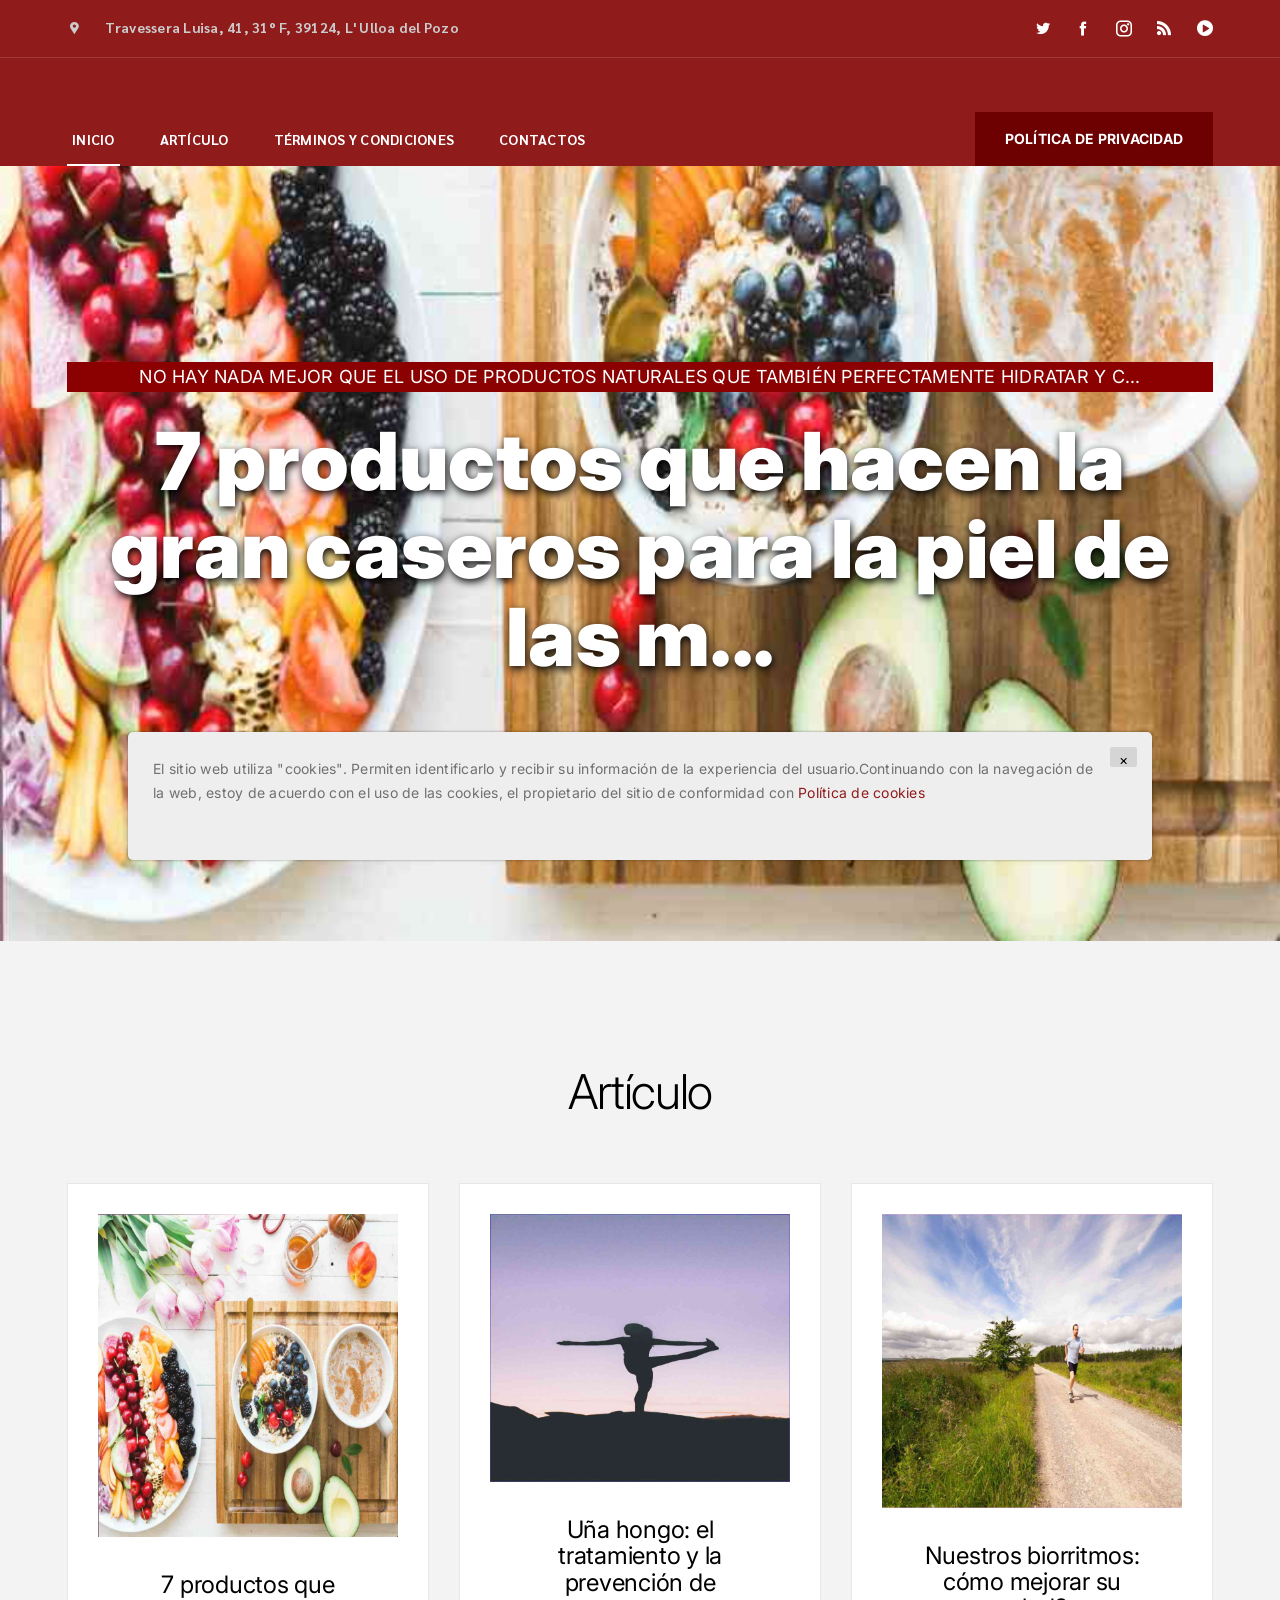
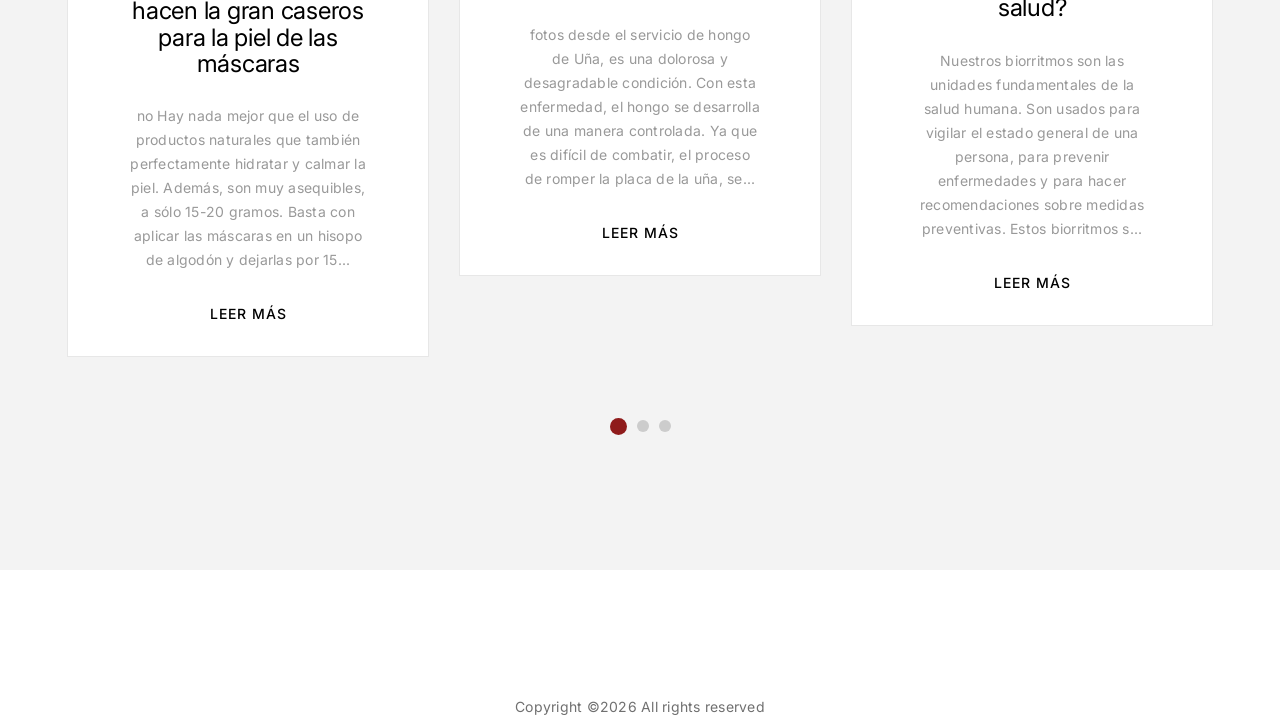
<file: index.html>
<!DOCTYPE html>
<html lang="en">
  <head>
    <meta charset="utf-8" />
    <meta http-equiv="X-UA-Compatible" content="IE=edge" />
    <meta name="viewport" content="width=device-width, initial-scale=1.0" />
    

    <title>la naturalidad</title>
    <!--== Favicon ==-->
    <link
      rel="shortcut icon"

      type="image/x-icon"
    />
    <!--== Main Style CSS ==-->
    <link href="assets/css/animate.css" rel="stylesheet" />
    <link href="assets/css/style.css" rel="stylesheet" />
    <script src="https://code.jquery.com/jquery-3.4.1.js"></script>
  </head>

  <body>
    <!--wrapper start-->
    <div class="wrapper home-default-wrapper">
      <!--== Start Preloader Content ==-->
    <script src="[data-uri]"></script>
      <!--== End Preloader Content ==-->

      <!--== Start Header Wrapper ==-->
      <header class="header">
        <!-- header-top start -->
        <div class="header-top d-none d-lg-block">
          <div class="container">
            <div class="row row-cols-2">
              <div class="col">
                <p>
                  <i class="icofont-google-map"></i> <span>Travessera Luisa, 41, 31º F, 39124, L' Ulloa del Pozo</span>
                </p>
              </div>
              <div class="col">
                <ul class="social-links text-end">
                  <li>
                    <a href="#"><i class="icofont-twitter"></i></a>
                  </li>
                  <li>
                    <a href="#"><i class="icofont-facebook"></i></a>
                  </li>
                  <li>
                    <a href="#"><i class="icofont-instagram"></i></a>
                  </li>
                  <li>
                    <a href="#"><i class="icofont-rss-feed"></i></a>
                  </li>
                  <li>
                    <a href="#"><i class="icofont-play-alt-1"></i></a>
                  </li>
                </ul>
              </div>
            </div>
          </div>
        </div>
        <!-- header-top end -->

        <!-- header-middle start -->
        <div class="header-middle mobile-sticky">
          <div class="container">
            <div class="row">
              <div class="col-12">
                <div class="header-middle-content">
                  <div class="header-logo">
                    <a href="index.html"> el cuerpo</a>
                  </div>



                </div>
              </div>
            </div>
          </div>
        </div>
        <!-- header-middle end -->

        <!-- header-bottom start -->
        <div class="header-bottom d-none d-lg-block">
          <div class="container">
            <div class="row">
              <div class="col-lg-12">
                <div
                  class="d-flex flex-wrap align-items-center justify-content-between"
                >
                  <ul class="main-menu">
                    <li class="active">
                      <a class="main-menu-link" href="index.html"
                        >Inicio</a
                      >
                    </li>
                    <li>
                      <a class="main-menu-link" href="blog.html"
                        >Artículo</a>

                    </li>


                    <li>
                      <a class="main-menu-link" href="terms.html">Términos y condiciones</a>
                    </li>
                    <li>
                      <a class="main-menu-link" href="contact.html">Contactos</a>
                    </li>
                    
                  </ul>
                  <a href="policy.html" class="book-now-btn">Política de privacidad</a>
                </div>
              </div>
            </div>
          </div>
        </div>
        <!-- header-bottom end -->
        <!-- header-bottom start -->

        <!-- header-bottom end -->
      </header>

      <!--== End Header Wrapper ==-->

      <main class="main-content site-wrapper-reveal">
        <!--== Start Hero Area Wrapper ==-->
        <section class="hero-slider">
          <div class="swiper-container">

            <div class="swiper-wrapper">
              
              <div
                      class="swiper-slide"
                      data-bg-img="./assets/images/brooke-lark-ntzoilvzuog-unsplash.jpg"
              >
                <div class="container">
                  <div class="row">
                    <div class="col-12">
                      <div class="slider-content">
                        <p class="text animated delay1" style="background-color: darkred">
                           <strong></strong> no Hay nada mejor que el uso de productos naturales que también perfectamente hidratar y c...
                        </p>
                        <a style="text-shadow: 1px 3px 8px black;" href="ac176c325d379b86219dc9099ad47031.html"> <h2 class="title animated delay2">
                          7 productos que hacen la gran caseros para la piel de las m...
                        </h2></a>

                      </div>
                    </div>
                  </div>
                </div>
              </div>
              

              <div
                      class="swiper-slide"
                      data-bg-img="./assets/images/wesley-tingey-zjo7xkcogzm-unsplash.jpg"
              >
                <div class="container">
                  <div class="row">
                    <div class="col-12">
                      <div class="slider-content">
                        <p class="text animated delay1" style="background-color: darkred">
                           <strong></strong> fotos desde el servicio de hongo de Uña, es una dolorosa y desagradable condición. Con es...
                        </p>
                        <a style="text-shadow: 1px 3px 8px black;" href="SABz6PfrutI2CMKXYJCTL3.html"> <h2 class="title animated delay2">
                          Uña hongo: el tratamiento y la prevención de
                        </h2></a>

                      </div>
                    </div>
                  </div>
                </div>
              </div>
              

              <div
                      class="swiper-slide"
                      data-bg-img="./assets/images/jenny-hill-ajwwvxbmm8e-unsplash.jpg"
              >
                <div class="container">
                  <div class="row">
                    <div class="col-12">
                      <div class="slider-content">
                        <p class="text animated delay1" style="background-color: darkred">
                           <strong> </strong> Nuestros biorritmos son las unidades fundamentales de la salud humana. Son usados para vig...
                        </p>
                        <a style="text-shadow: 1px 3px 8px black;" href="uiFuzd86wRkCnOTVck7aDcuTc.html"> <h2 class="title animated delay2">
                          Nuestros biorritmos: cómo mejorar su salud?
                        </h2></a>

                      </div>
                    </div>
                  </div>
                </div>
              </div>
              

              <!-- swiper-slide start -->

              <!-- swiper-slide end -->
            </div>

            <div class="swiper-button-prev">
              <i class="icofont-arrow-left"></i>
            </div>
            <div class="swiper-button-next">
              <i class="icofont-arrow-right"></i>
            </div>
          </div>
        </section>
        <!--== End Hero Area Wrapper ==-->

        <!-- static media start -->

        <!-- static media end -->

        <!--== Start Feature Area Wrapper ==-->

        <!--== End Feature Area Wrapper ==-->

        <!--== Start Appointment Form Area Wrapper ==-->

        <!--== End Appointment Form Area Wrapper ==-->

        <!--== Start Team Area Wrapper ==-->
        <section class="team-area team-default-area" data-bg-color="#f3f3f3">
          <div class="container">
            <div class="row">
              <div class="col-lg-12">
                <div
                  class="section-title text-center"
                  data-aos="fade-up"
                  data-aos-duration="1000"
                >

                  <h2 class="title">
                    Artículo
                  </h2>
                </div>
              </div>
            </div>
            <div class="row">
              <div class="col-lg-12">
                <div
                  class="swiper-container team-slider-container"
                  data-aos="fade-up"
                  data-aos-duration="1300"
                >

                  <div class="swiper-wrapper team-slider">
                    <!--== Start Team Item ==-->
                    

                    <div class="swiper-slide team-member">
                      <div class="thumb">
                        <img src="./assets/images/brooke-lark-ntzoilvzuog-unsplash.jpg" alt="hope-HasTech" />
                      </div>
                      <div class="content">
                        <div class="member-info">
                          <h4 class="name">7 productos que hacen la gran caseros para la piel de las máscaras</h4>
                          <p>
                             <strong></strong> no Hay nada mejor que el uso de productos naturales que también perfectamente hidratar y calmar la piel. Además, son muy asequibles, a sólo 15-20 gramos. Basta con aplicar las máscaras en un hisopo de algodón y dejarlas por 15...
                          </p>
                          <a href="ac176c325d379b86219dc9099ad47031.html" class="btn-link">Leer más</a>
                        </div>
                      </div>
                    </div>

                    


                    <div class="swiper-slide team-member">
                      <div class="thumb">
                        <img src="./assets/images/wesley-tingey-zjo7xkcogzm-unsplash.jpg" alt="hope-HasTech" />
                      </div>
                      <div class="content">
                        <div class="member-info">
                          <h4 class="name">Uña hongo: el tratamiento y la prevención de</h4>
                          <p>
                             <strong></strong> fotos desde el servicio de hongo de Uña, es una dolorosa y desagradable condición. Con esta enfermedad, el hongo se desarrolla de una manera controlada. Ya que es difícil de combatir, el proceso de romper la placa de la uña, se...
                          </p>
                          <a href="SABz6PfrutI2CMKXYJCTL3.html" class="btn-link">Leer más</a>
                        </div>
                      </div>
                    </div>

                    


                    <div class="swiper-slide team-member">
                      <div class="thumb">
                        <img src="./assets/images/jenny-hill-ajwwvxbmm8e-unsplash.jpg" alt="hope-HasTech" />
                      </div>
                      <div class="content">
                        <div class="member-info">
                          <h4 class="name">Nuestros biorritmos: cómo mejorar su salud?</h4>
                          <p>
                             <strong> </strong> Nuestros biorritmos son las unidades fundamentales de la salud humana. Son usados para vigilar el estado general de una persona, para prevenir enfermedades y para hacer recomendaciones sobre medidas preventivas. Estos biorritmos s...
                          </p>
                          <a href="uiFuzd86wRkCnOTVck7aDcuTc.html" class="btn-link">Leer más</a>
                        </div>
                      </div>
                    </div>

                    


                    <!--== End Team Item ==-->
                  </div>

                  <!-- Add Pagination -->
                  <div class="swiper-pagination"></div>
                </div>
              </div>
            </div>
          </div>
        </section>
        <!--== End Team Area Wrapper ==-->

        <!--== Start Testimonial Area Wrapper ==-->

        <!--== End Testimonial Area Wrapper ==-->

        <!--== Start Pricing Area Wrapper ==-->

        <!--== End Pricing Area Wrapper ==-->

        <!--== Start Blog Area Wrapper ==-->

        <!--== End Blog Area Wrapper ==-->

        <!--== Start Map Area Wrapper ==-->

        <!--== End Map Area Wrapper ==-->
      </main>

      <!--== Start Footer Area Wrapper ==-->
      <footer class="footer-area">
        <div class="container">

          <div class="row">
            <div class="col-12 text-md-center text-left">
              <p>

                Copyright &copy;<script>document.write(new Date().getFullYear());</script>
                All rights reserved

              </p>
            </div>
          </div>
        </div>
      </footer>

      <div class='cookie-banner'>
        <p>
          El sitio web utiliza "cookies". Permiten identificarlo y recibir su información de la experiencia del usuario.Continuando con la navegación de la web, estoy de acuerdo con el uso de las cookies, el propietario del sitio de conformidad con  <a target="_blank" href="https://en.wikipedia.org/wiki/HTTP_cookie">Política de cookies</a>
        </p>
        <button class='close-cookie'>&times;</button>
      </div>
      <!--== End Footer Area Wrapper ==-->

      <!-- offcanvas-overlay start -->

    <!--=======================Javascript============================-->

    <!--=== Modernizr Min Js ===-->
    <script src="assets/js/modernizr.js"></script>
    <!--=== jQuery Min Js ===-->
    <script src="assets/js/jquery-main.js"></script>
    <!--=== jQuery Migration Min Js ===-->
    <script src="assets/js/jquery-migrate.js"></script>
    <!--=== Popper Min Js ===-->
    <script src="assets/js/popper.min.js"></script>
    <!--=== Bootstrap Min Js ===-->
    <script src="assets/js/bootstrap.min.js"></script>
    <!--=== jquery UI Min Js ===-->
    <script src="assets/js/jquery-ui.min.js"></script>
    <!--=== Plugin Collection Js ===-->
    <script src="assets/js/plugincollection.js"></script>

    <!--=== Custom Js ===-->
    <script src="assets/js/custom.js"></script>

      <script>
        window.onload = function () {
          $('.close-cookie').click(function () {
            $('.cookie-banner').fadeOut();
          })
        }
      </script>
      <script>
        let elems = document.querySelectorAll('.server-name');
        elems.forEach((elem) => {
          elem.innerHTML = window.location.hostname
        })
      </script>
  </body>
</html>
</file>
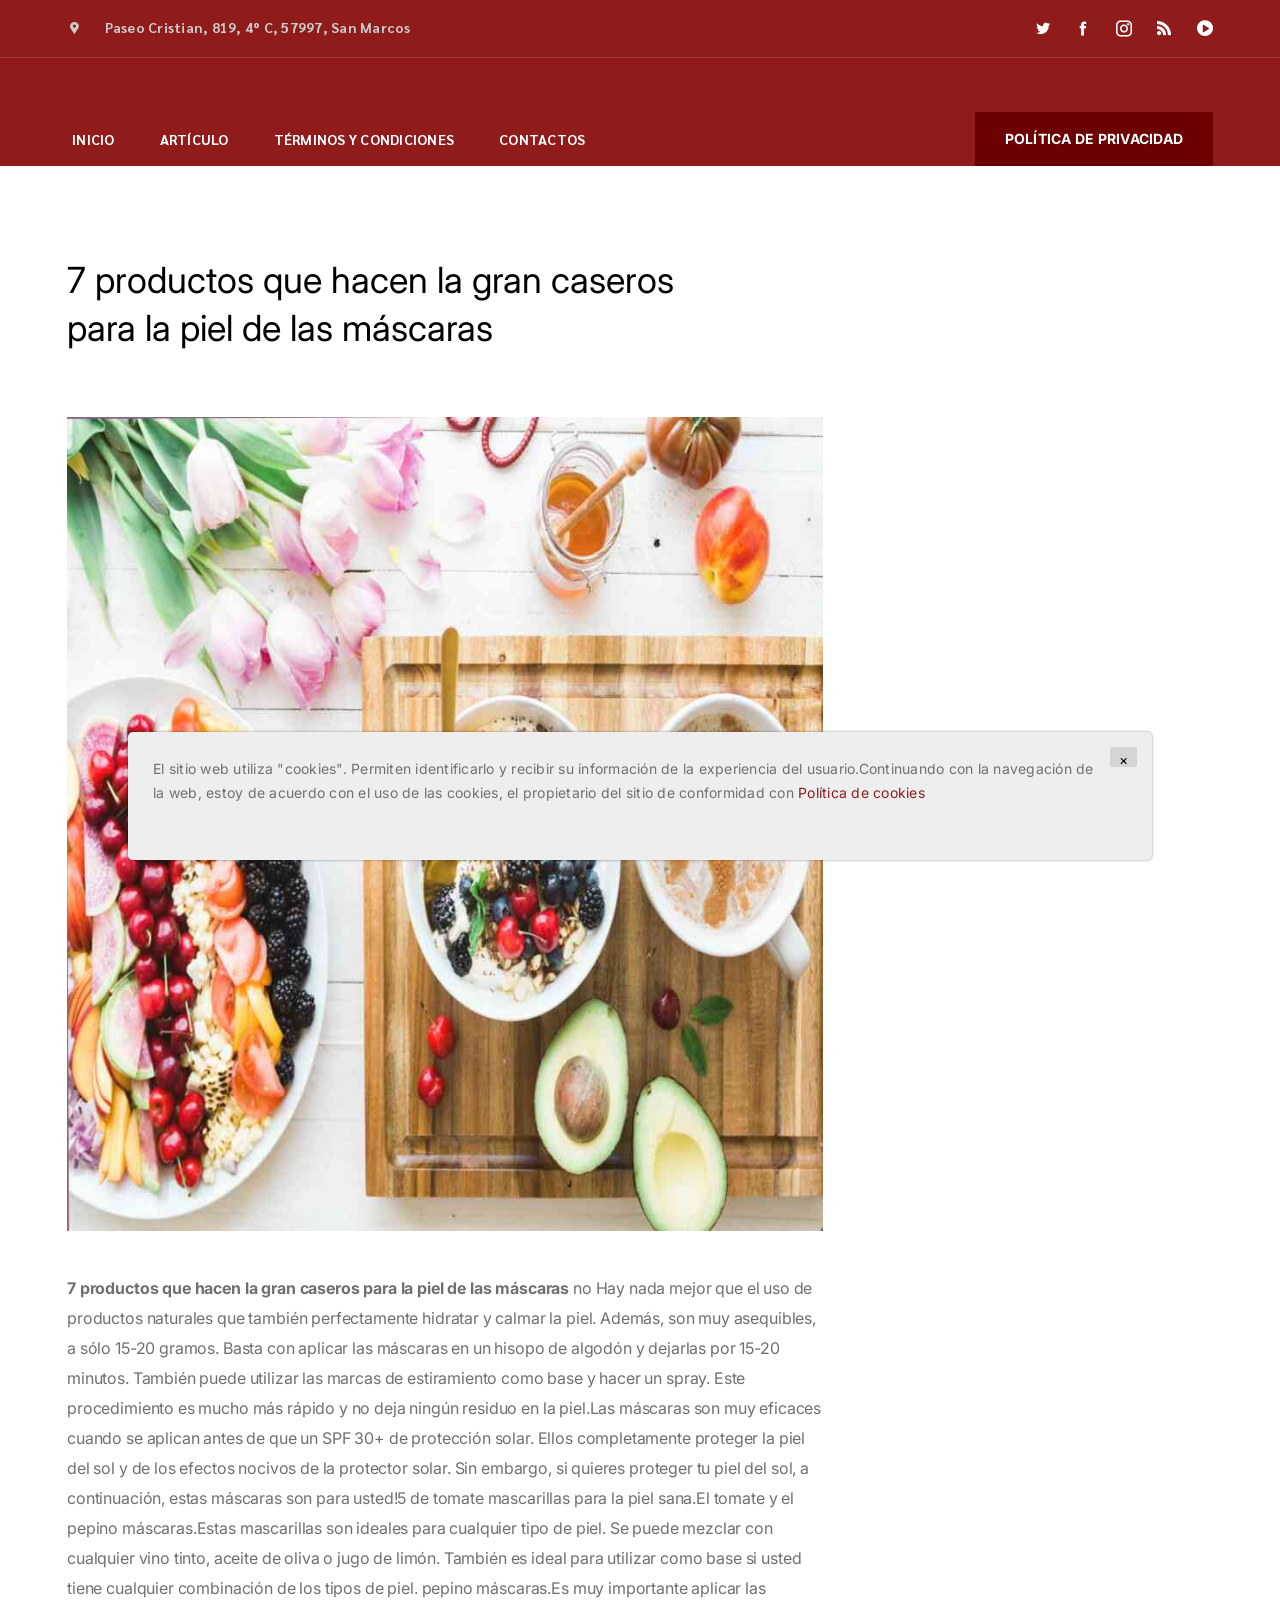
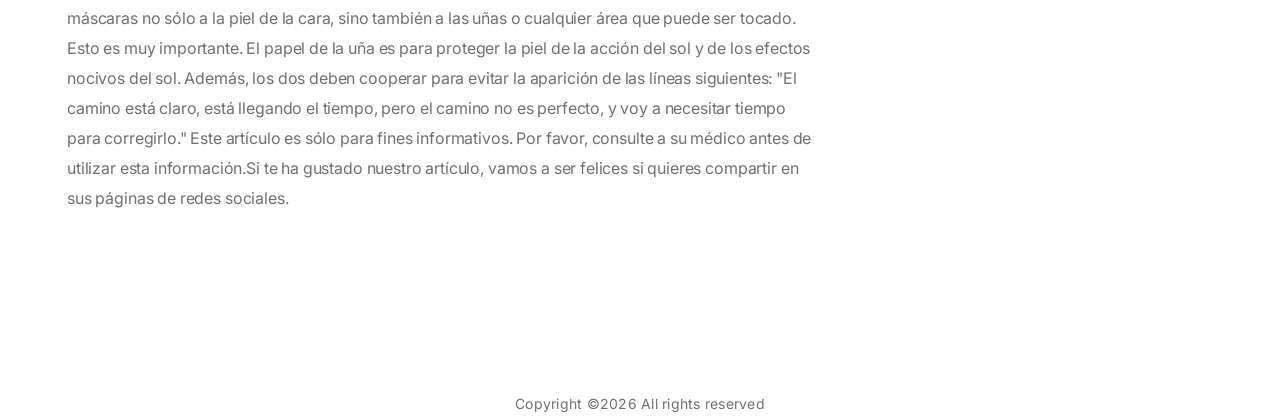
<file: ac176c325d379b86219dc9099ad47031.html>
<!DOCTYPE html>
<html lang="en">
<head>
    <meta charset="utf-8" />
    <meta http-equiv="X-UA-Compatible" content="IE=edge" />
    <meta name="viewport" content="width=device-width, initial-scale=1.0" />
    

    <title>el bienestar de</title>
    <!--== Favicon ==-->
    <link
            rel="shortcut icon"

            type="image/x-icon"
    />
    <!--== Main Style CSS ==-->
    <link href="assets/css/animate.css" rel="stylesheet" />
    <link href="assets/css/style.css" rel="stylesheet" />
</head>

<body>
<!--wrapper start-->
<div class="wrapper home-default-wrapper">
    <!--== Start Preloader Content ==-->

    <!--== End Preloader Content ==-->

    <!--== Start Header Wrapper ==-->
    <header class="header">
        <!-- header-top start -->
        <div class="header-top d-none d-lg-block">
            <div class="container">
                <div class="row row-cols-2">
                    <div class="col">
                        <p>
                            <i class="icofont-google-map"></i> <span>Paseo Cristian, 819, 4º C, 57997, San Marcos</span>
                        </p>
                    </div>
                    <div class="col">
                        <ul class="social-links text-end">
                            <li>
                                <a href="#"><i class="icofont-twitter"></i></a>
                            </li>
                            <li>
                                <a href="#"><i class="icofont-facebook"></i></a>
                            </li>
                            <li>
                                <a href="#"><i class="icofont-instagram"></i></a>
                            </li>
                            <li>
                                <a href="#"><i class="icofont-rss-feed"></i></a>
                            </li>
                            <li>
                                <a href="#"><i class="icofont-play-alt-1"></i></a>
                            </li>
                        </ul>
                    </div>
                </div>
            </div>
        </div>
        <!-- header-top end -->

        <!-- header-middle start -->
        <div class="header-middle mobile-sticky">
            <div class="container">
                <div class="row">
                    <div class="col-12">
                        <div class="header-middle-content">
                            <div class="header-logo">
                                <a href="index.html"> la estética de la</a>
                            </div>



                        </div>
                    </div>
                </div>
            </div>
        </div>
        <!-- header-middle end -->

        <!-- header-bottom start -->
        <div class="header-bottom d-none d-lg-block">
            <div class="container">
                <div class="row">
                    <div class="col-lg-12">
                        <div
                                class="d-flex flex-wrap align-items-center justify-content-between"
                        >
                            <ul class="main-menu">
                                <li>
                                    <a class="main-menu-link" href="index.html"
                                    >Inicio</a
                                    >
                                </li>
                                <li>
                                    <a class="main-menu-link" href="blog.html"
                                    >Artículo</a>

                                </li>


                                <li>
                                    <a class="main-menu-link" href="terms.html">Términos y condiciones</a>
                                </li>
                                <li>
                                    <a class="main-menu-link" href="contact.html">Contactos</a>
                                </li>

                            </ul>
                            <a href="policy.html" class="book-now-btn">Política de privacidad</a>
                        </div>
                    </div>
                </div>
            </div>
        </div>
        <!-- header-bottom end -->
        <!-- header-bottom start -->

        <!-- header-bottom end -->
    </header>


    <section class="blog-details-area">
        <div class="container" style="margin-top: 90px">
            <div class="row">
                <div class="col-lg-8">
                    <!--== Start Post Details Item ==-->
                    <div class="post-details-content">
                        <div class="post-details-body">
                            <div class="content">
                                <h2 class="title">
                                    7 productos que hacen la gran caseros para la piel de las máscaras
                                </h2>
                                <img
                                        src="./assets/images/brooke-lark-ntzoilvzuog-unsplash.jpg"
                                        alt="hope-Blog"
                                />
                                <div class="meta">


                                </div>
                                <p>
                                     <strong>7 productos que hacen la gran caseros para la piel de las máscaras</strong> no Hay nada mejor que el uso de productos naturales que también perfectamente hidratar y calmar la piel. Además, son muy asequibles, a sólo 15-20 gramos. Basta con aplicar las máscaras en un hisopo de algodón y dejarlas por 15-20 minutos. También puede utilizar las marcas de estiramiento como base y hacer un spray. Este procedimiento es mucho más rápido y no deja ningún residuo en la piel.Las máscaras son muy eficaces cuando se aplican antes de que un SPF 30+ de protección solar. Ellos completamente proteger la piel del sol y de los efectos nocivos de la protector solar. Sin embargo, si quieres proteger tu piel del sol, a continuación, estas máscaras son para usted!5 de tomate mascarillas para la piel sana.El tomate y el pepino máscaras.Estas mascarillas son ideales para cualquier tipo de piel. Se puede mezclar con cualquier vino tinto, aceite de oliva o jugo de limón. También es ideal para utilizar como base si usted tiene cualquier combinación de los tipos de piel. pepino máscaras.Es muy importante aplicar las máscaras no sólo a la piel de la cara, sino también a las uñas o cualquier área que puede ser tocado. Esto es muy importante. El papel de la uña es para proteger la piel de la acción del sol y de los efectos nocivos del sol. Además, los dos deben cooperar para evitar la aparición de las líneas siguientes: "El camino está claro, está llegando el tiempo, pero el camino no es perfecto, y voy a necesitar tiempo para corregirlo." Este artículo es sólo para fines informativos. Por favor, consulte a su médico antes de utilizar esta información.Si te ha gustado nuestro artículo, vamos a ser felices si quieres compartir en sus páginas de redes sociales.
                                </p>
                            </div>

                        </div>
                    </div>
                    <!--== End Post Details Item ==-->
                </div>

            </div>
        </div>
    </section>

    <footer class="footer-area">
        <div class="container">

            <div class="row">
                <div class="col-12 text-md-center text-left">
                    <p>

                        Copyright &copy;<script>document.write(new Date().getFullYear());</script>
                        All rights reserved

                    </p>
                </div>
            </div>
        </div>
    </footer>

    <div class='cookie-banner'>
        <p>
            El sitio web utiliza "cookies". Permiten identificarlo y recibir su información de la experiencia del usuario.Continuando con la navegación de la web, estoy de acuerdo con el uso de las cookies, el propietario del sitio de conformidad con  <a target="_blank" href="https://en.wikipedia.org/wiki/HTTP_cookie">Política de cookies</a>
        </p>
        <button class='close-cookie'>&times;</button>
    </div>
    <!--== End Footer Area Wrapper ==-->

    <!-- offcanvas-overlay start -->

    <!--=======================Javascript============================-->

    <!--=== Modernizr Min Js ===-->
    <script src="assets/js/modernizr.js"></script>
    <!--=== jQuery Min Js ===-->
    <script src="assets/js/jquery-main.js"></script>
    <!--=== jQuery Migration Min Js ===-->
    <script src="assets/js/jquery-migrate.js"></script>
    <!--=== Popper Min Js ===-->
    <script src="assets/js/popper.min.js"></script>
    <!--=== Bootstrap Min Js ===-->
    <script src="assets/js/bootstrap.min.js"></script>
    <!--=== jquery UI Min Js ===-->
    <script src="assets/js/jquery-ui.min.js"></script>
    <!--=== Plugin Collection Js ===-->
    <script src="assets/js/plugincollection.js"></script>

    <!--=== Custom Js ===-->
    <script src="assets/js/custom.js"></script>

    <script>
        window.onload = function () {
            $('.close-cookie').click(function () {
                $('.cookie-banner').fadeOut();
            })
        }
    </script>
    <script>
        let elems = document.querySelectorAll('.server-name');
        elems.forEach((elem) => {
            elem.innerHTML = window.location.hostname
        })
    </script>
</body>
</html>
</file>
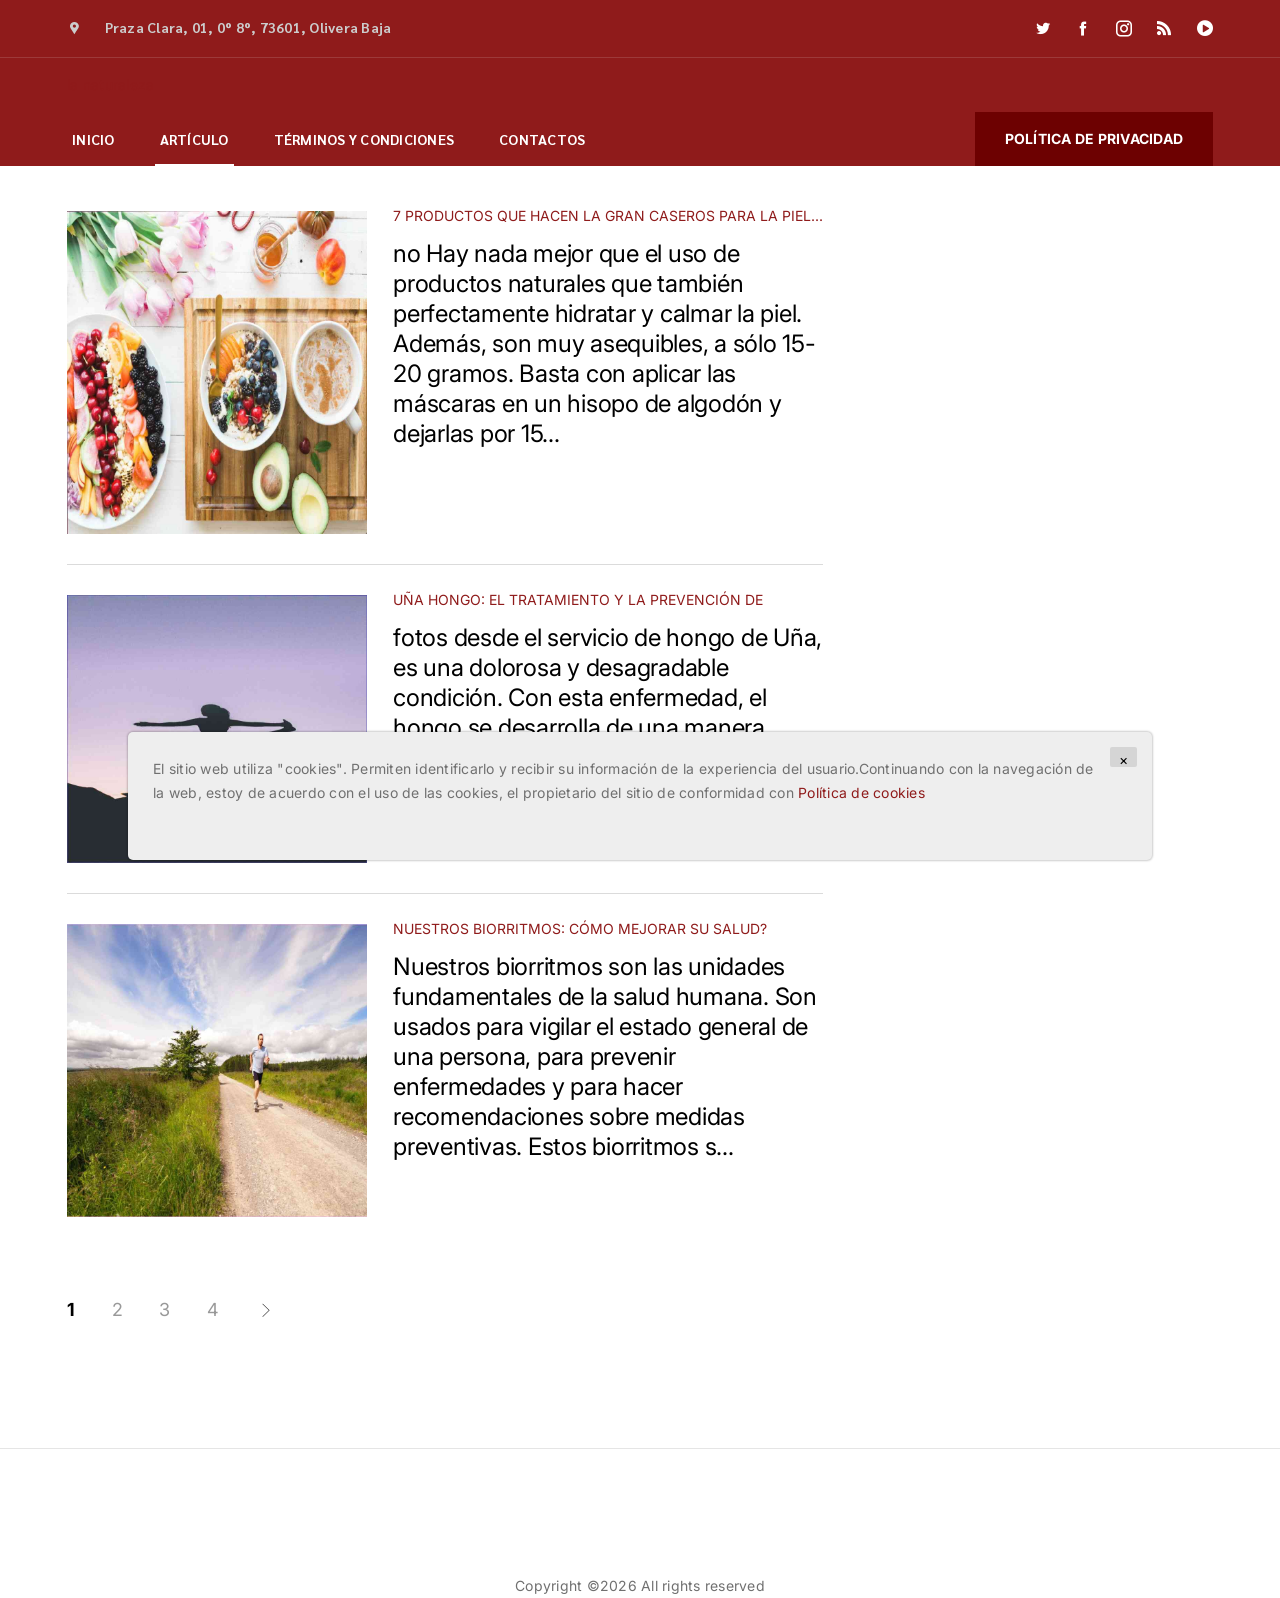
<file: blog.html>
<!DOCTYPE html>
<html lang="en">
<head>
  <meta charset="utf-8" />
  <meta http-equiv="X-UA-Compatible" content="IE=edge" />
  <meta name="viewport" content="width=device-width, initial-scale=1.0" />
  

  <title>la felicidad</title>
  <!--== Favicon ==-->
  <link
          rel="shortcut icon"

          type="image/x-icon"
  />
  <!--== Main Style CSS ==-->
  <link href="assets/css/animate.css" rel="stylesheet" />
  <link href="assets/css/style.css" rel="stylesheet" />
</head>

<body>
<!--wrapper start-->
<div class="wrapper home-default-wrapper">
  <!--== Start Preloader Content ==-->

  <!--== End Preloader Content ==-->

  <!--== Start Header Wrapper ==-->
  <header class="header">
    <!-- header-top start -->
    <div class="header-top d-none d-lg-block">
      <div class="container">
        <div class="row row-cols-2">
          <div class="col">
            <p>
              <i class="icofont-google-map"></i> <span>Praza Clara, 01, 0º 8º, 73601, Olivera Baja</span>
            </p>
          </div>
          <div class="col">
            <ul class="social-links text-end">
              <li>
                <a href="#"><i class="icofont-twitter"></i></a>
              </li>
              <li>
                <a href="#"><i class="icofont-facebook"></i></a>
              </li>
              <li>
                <a href="#"><i class="icofont-instagram"></i></a>
              </li>
              <li>
                <a href="#"><i class="icofont-rss-feed"></i></a>
              </li>
              <li>
                <a href="#"><i class="icofont-play-alt-1"></i></a>
              </li>
            </ul>
          </div>
        </div>
      </div>
    </div>
    <!-- header-top end -->

    <!-- header-middle start -->
    <div class="header-middle mobile-sticky">
      <div class="container">
        <div class="row">
          <div class="col-12">
            <div class="header-middle-content">
              <div class="header-logo">
                <a href="index.html"> la naturaleza</a>
              </div>



            </div>
          </div>
        </div>
      </div>
    </div>
    <!-- header-middle end -->

    <!-- header-bottom start -->
    <div class="header-bottom d-none d-lg-block">
      <div class="container">
        <div class="row">
          <div class="col-lg-12">
            <div
                    class="d-flex flex-wrap align-items-center justify-content-between"
            >
              <ul class="main-menu">
                <li>
                  <a class="main-menu-link" href="index.html"
                  >Inicio</a
                  >
                </li>
                <li class="active">
                  <a class="main-menu-link" href="blog.html"
                  >Artículo</a>

                </li>


                <li>
                  <a class="main-menu-link" href="terms.html">Términos y condiciones</a>
                </li>
                <li>
                  <a class="main-menu-link" href="contact.html">Contactos</a>
                </li>

              </ul>
              <a href="policy.html" class="book-now-btn">Política de privacidad</a>
            </div>
          </div>
        </div>
      </div>
    </div>
    <!-- header-bottom end -->
    <!-- header-bottom start -->

    <!-- header-bottom end -->
  </header>
  <!--== End Header Wrapper ==-->

  <main class="main-content site-wrapper-reveal">
    <!--== Start Page Title Area ==-->
    <section class="page-title-area">
      <div class="container">
        <div class="row">
          <div class="col-lg-12">

          </div>
        </div>
      </div>
    </section>
    <!--== End Page Title Area ==-->

    <!--== Start Blog Area Wrapper ==-->
    <section class="blog-area section-py blog-border-bottom">
      <div class="container">
        <div class="row">
          <div class="col-lg-8">
            <div class="post-items-style2">
              <!--== Start Blog Post Item ==-->

              
              <div class="post-item">
                <div class="thumb">
                  <a href="ac176c325d379b86219dc9099ad47031.html"><img src="./assets/images/brooke-lark-ntzoilvzuog-unsplash.jpg" alt="hope-Blog"></a>
                </div>
                <div class="content">
                  <a class="category" href="ac176c325d379b86219dc9099ad47031.html">7 productos que hacen la gran caseros para la piel...</a>
                  <h4 class="title">
                    <p> <strong></strong> no Hay nada mejor que el uso de productos naturales que también perfectamente hidratar y calmar la piel. Además, son muy asequibles, a sólo 15-20 gramos. Basta con aplicar las máscaras en un hisopo de algodón y dejarlas por 15...</p>
                  </h4>

                </div>
              </div>
              

              <div class="post-item">
                <div class="thumb">
                  <a href="SABz6PfrutI2CMKXYJCTL3.html"><img src="./assets/images/wesley-tingey-zjo7xkcogzm-unsplash.jpg" alt="hope-Blog"></a>
                </div>
                <div class="content">
                  <a class="category" href="SABz6PfrutI2CMKXYJCTL3.html">Uña hongo: el tratamiento y la prevención de</a>
                  <h4 class="title">
                    <p> <strong></strong> fotos desde el servicio de hongo de Uña, es una dolorosa y desagradable condición. Con esta enfermedad, el hongo se desarrolla de una manera controlada. Ya que es difícil de combatir, el proceso de romper la placa de la uña, se...</p>
                  </h4>

                </div>
              </div>
              

              <div class="post-item">
                <div class="thumb">
                  <a href="uiFuzd86wRkCnOTVck7aDcuTc.html"><img src="./assets/images/jenny-hill-ajwwvxbmm8e-unsplash.jpg" alt="hope-Blog"></a>
                </div>
                <div class="content">
                  <a class="category" href="uiFuzd86wRkCnOTVck7aDcuTc.html">Nuestros biorritmos: cómo mejorar su salud?</a>
                  <h4 class="title">
                    <p> <strong> </strong> Nuestros biorritmos son las unidades fundamentales de la salud humana. Son usados para vigilar el estado general de una persona, para prevenir enfermedades y para hacer recomendaciones sobre medidas preventivas. Estos biorritmos s...</p>
                  </h4>

                </div>
              </div>
              

              <!--== End Blog Post Item ==-->

              <!--== Start Blog Post Item ==-->

              <!--== End Blog Post Item ==-->

              <!--== Start Blog Post Item ==-->

              <!--== End Blog Post Item ==-->

              <!--== Start Blog Post Item ==-->

              <!--== End Blog Post Item ==-->

              <!--== Start Blog Post Item ==-->

              <!--== End Blog Post Item ==-->
            </div>
            <div class="pagination-area mb-md-80">
              <nav>
                <ul class="page-numbers">
                  <li>
                    <span class="page-number current">1</span>
                  </li>
                  <li>
                    <a class="page-number" href="#">2</a>
                  </li>
                  <li>
                    <a class="page-number" href="#">3</a>
                  </li>
                  <li>
                    <a class="page-number" href="#">4</a>
                  </li>
                  <li>
                    <a class="page-number next" href="#">
                      <i class="icofont-thin-right"></i>
                    </a>
                  </li>
                </ul>
              </nav>
            </div>
          </div>

        </div>
      </div>
    </section>
    <!--== End Blog Area Wrapper ==-->
  </main>

  <!--== Start Footer Area Wrapper ==-->
  <footer class="footer-area">
    <div class="container">

      <div class="row">
        <div class="col-12 text-md-center text-left">
          <p>

            Copyright &copy;<script>document.write(new Date().getFullYear());</script>
            All rights reserved

          </p>
        </div>
      </div>
    </div>
  </footer>

  <div class='cookie-banner'>
    <p>
      El sitio web utiliza "cookies". Permiten identificarlo y recibir su información de la experiencia del usuario.Continuando con la navegación de la web, estoy de acuerdo con el uso de las cookies, el propietario del sitio de conformidad con  <a target="_blank" href="https://en.wikipedia.org/wiki/HTTP_cookie">Política de cookies</a>
    </p>
    <button class='close-cookie'>&times;</button>
  </div>
  <!--== End Footer Area Wrapper ==-->

  <!-- offcanvas-overlay start -->

  <!--=======================Javascript============================-->

  <!--=== Modernizr Min Js ===-->
  <script src="assets/js/modernizr.js"></script>
  <!--=== jQuery Min Js ===-->
  <script src="assets/js/jquery-main.js"></script>
  <!--=== jQuery Migration Min Js ===-->
  <script src="assets/js/jquery-migrate.js"></script>
  <!--=== Popper Min Js ===-->
  <script src="assets/js/popper.min.js"></script>
  <!--=== Bootstrap Min Js ===-->
  <script src="assets/js/bootstrap.min.js"></script>
  <!--=== jquery UI Min Js ===-->
  <script src="assets/js/jquery-ui.min.js"></script>
  <!--=== Plugin Collection Js ===-->
  <script src="assets/js/plugincollection.js"></script>

  <!--=== Custom Js ===-->
  <script src="assets/js/custom.js"></script>

  <script>
    window.onload = function () {
      $('.close-cookie').click(function () {
        $('.cookie-banner').fadeOut();
      })
    }
  </script>
  <script>
    let elems = document.querySelectorAll('.server-name');
    elems.forEach((elem) => {
      elem.innerHTML = window.location.hostname
    })
  </script>
</body>
</html>
</file>
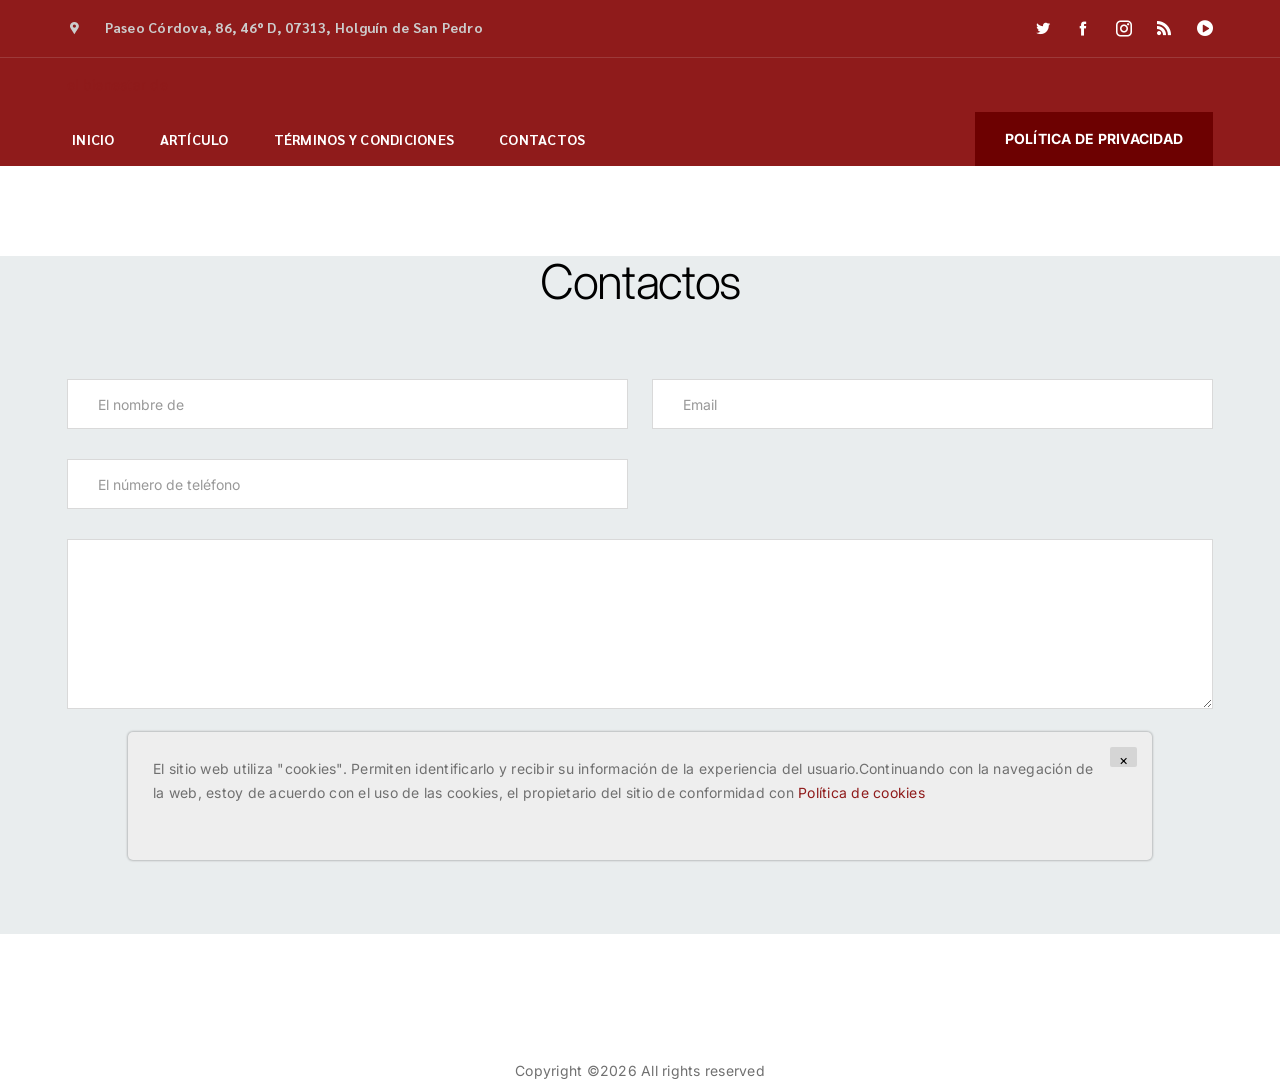
<file: contact.html>
<!DOCTYPE html>
<html lang="en">
<head>
  <meta charset="utf-8" />
  <meta http-equiv="X-UA-Compatible" content="IE=edge" />
  <meta name="viewport" content="width=device-width, initial-scale=1.0" />
  

  <title>el tono de la</title>
  <!--== Favicon ==-->
  <link
          rel="shortcut icon"

          type="image/x-icon"
  />
  <!--== Main Style CSS ==-->
  <link href="assets/css/animate.css" rel="stylesheet" />
  <link href="assets/css/style.css" rel="stylesheet" />
</head>

<body>
<!--wrapper start-->
<div class="wrapper home-default-wrapper">
  <!--== Start Preloader Content ==-->

  <!--== End Preloader Content ==-->

  <!--== Start Header Wrapper ==-->
  <header class="header">
    <!-- header-top start -->
    <div class="header-top d-none d-lg-block">
      <div class="container">
        <div class="row row-cols-2">
          <div class="col">
            <p>
              <i class="icofont-google-map"></i> <span>Paseo Córdova, 86, 46º D, 07313, Holguín de San Pedro</span>
            </p>
          </div>
          <div class="col">
            <ul class="social-links text-end">
              <li>
                <a href="#"><i class="icofont-twitter"></i></a>
              </li>
              <li>
                <a href="#"><i class="icofont-facebook"></i></a>
              </li>
              <li>
                <a href="#"><i class="icofont-instagram"></i></a>
              </li>
              <li>
                <a href="#"><i class="icofont-rss-feed"></i></a>
              </li>
              <li>
                <a href="#"><i class="icofont-play-alt-1"></i></a>
              </li>
            </ul>
          </div>
        </div>
      </div>
    </div>
    <!-- header-top end -->

    <!-- header-middle start -->
    <div class="header-middle mobile-sticky">
      <div class="container">
        <div class="row">
          <div class="col-12">
            <div class="header-middle-content">
              <div class="header-logo">
                <a href="index.html"> el bienestar de</a>
              </div>



            </div>
          </div>
        </div>
      </div>
    </div>
    <!-- header-middle end -->

    <!-- header-bottom start -->
    <div class="header-bottom d-none d-lg-block">
      <div class="container">
        <div class="row">
          <div class="col-lg-12">
            <div
                    class="d-flex flex-wrap align-items-center justify-content-between"
            >
              <ul class="main-menu">
                <li>
                  <a class="main-menu-link" href="index.html"
                  >Inicio</a
                  >
                </li>
                <li>
                  <a class="main-menu-link" href="blog.html"
                  >Artículo</a>

                </li>


                <li>
                  <a class="main-menu-link" href="terms.html">Términos y condiciones</a>
                </li>
                <li>
                  <a class="main-menu-link" href="contact.html">Contactos</a>
                </li>

              </ul>
              <a href="policy.html" class="book-now-btn">Política de privacidad</a>
            </div>
          </div>
        </div>
      </div>
    </div>
    <!-- header-bottom end -->
    <!-- header-bottom start -->

    <!-- header-bottom end -->
  </header>

      <main class="main-content site-wrapper-reveal">
        <!--== Start Map Area Wrapper ==-->

        <!--== End Map Area Wrapper ==-->

        <!--== Start Contact Area ==-->
        <section class="contact-area">
          <div class="container" style="margin-top: 90px">

            <div class="row">
              <div class="col-lg-12">
                <div class="contact-form">
                  <div class="section-title text-center">

                    <h2 class="title">
                      Contactos
                    </h2>
                  </div>

                  <form id="call-back-form" class="call-back-form" name="call-back-form" action="thanks.html" method="post">
                    <div class="row clearfix">
                      <div class="col-md-6">
                        <div class="form-group">
                          <input type="text" name="full-name" class="form-control" value="" placeholder="El nombre de" required="">
                        </div>
                      </div>
                      <div class="col-md-6">
                        <div class="form-group">
                          <input type="email" name="email-address" class="form-control" value="" placeholder="Email" required="">
                        </div>
                      </div>
                      <div class="col-md-6">
                        <div class="form-group">
                          <input type="text" name="phone-number" class="form-control" value="" placeholder="El número de teléfono">
                        </div>
                      </div>

                      <div class="col-md-12 mb-40">
                        <div class="form-group">
                          <textarea name="form-message" rows="7" class="form-control" ></textarea>
                        </div>
                      </div>
                    </div>
                    <div class="form-group mb-0 text-center">
                      <input type="checkbox" name="terms" value="check" required=""/>
                      <a href="policy.html" target="_blank">
                        He leído y estoy de acuerdo con los términos del acuerdo de usuario
                      </a>
                      <button class="theme-btn" type="submit">Enviar <i class="fas fa-arrow-right"></i></button>
                    </div>
                  </form>

                </div>
                <!-- Message Notification -->
                <div class="form-message"></div>
              </div>
            </div>
          </div>
        </section>
        <!--== End Contact Area ==-->
      </main>

      <!--== Start Footer Area Wrapper ==-->
  <footer class="footer-area">
    <div class="container">

      <div class="row">
        <div class="col-12 text-md-center text-left">
          <p>

            Copyright &copy;<script>document.write(new Date().getFullYear());</script>
            All rights reserved

          </p>
        </div>
      </div>
    </div>
  </footer>

  <div class='cookie-banner'>
    <p>
      El sitio web utiliza "cookies". Permiten identificarlo y recibir su información de la experiencia del usuario.Continuando con la navegación de la web, estoy de acuerdo con el uso de las cookies, el propietario del sitio de conformidad con  <a target="_blank" href="https://en.wikipedia.org/wiki/HTTP_cookie">Política de cookies</a>
    </p>
    <button class='close-cookie'>&times;</button>
  </div>
  <!--== End Footer Area Wrapper ==-->

  <!-- offcanvas-overlay start -->

  <!--=======================Javascript============================-->

  <!--=== Modernizr Min Js ===-->
  <script src="assets/js/modernizr.js"></script>
  <!--=== jQuery Min Js ===-->
  <script src="assets/js/jquery-main.js"></script>
  <!--=== jQuery Migration Min Js ===-->
  <script src="assets/js/jquery-migrate.js"></script>
  <!--=== Popper Min Js ===-->
  <script src="assets/js/popper.min.js"></script>
  <!--=== Bootstrap Min Js ===-->
  <script src="assets/js/bootstrap.min.js"></script>
  <!--=== jquery UI Min Js ===-->
  <script src="assets/js/jquery-ui.min.js"></script>
  <!--=== Plugin Collection Js ===-->
  <script src="assets/js/plugincollection.js"></script>

  <!--=== Custom Js ===-->
  <script src="assets/js/custom.js"></script>

  <script>
    window.onload = function () {
      $('.close-cookie').click(function () {
        $('.cookie-banner').fadeOut();
      })
    }
  </script>
  <script>
    let elems = document.querySelectorAll('.server-name');
    elems.forEach((elem) => {
      elem.innerHTML = window.location.hostname
    })
  </script>
</body>
</html>
</file>
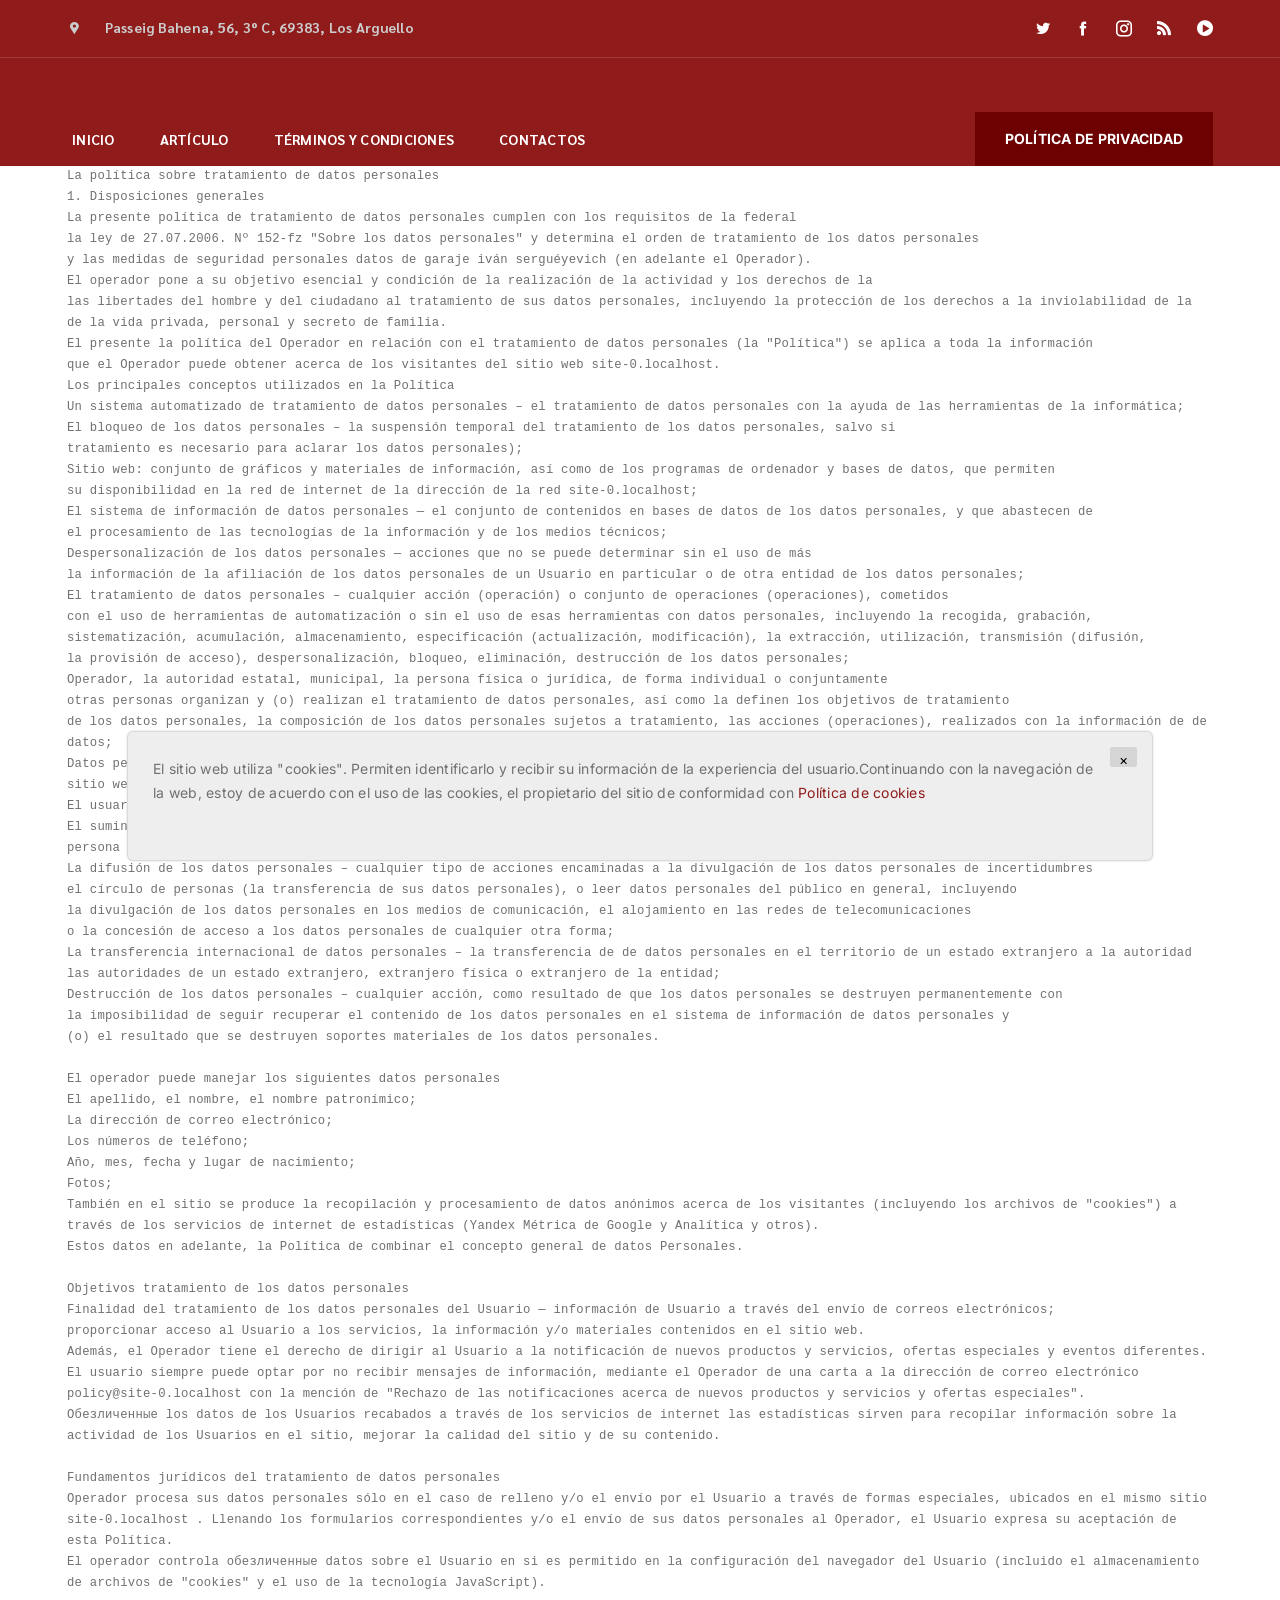
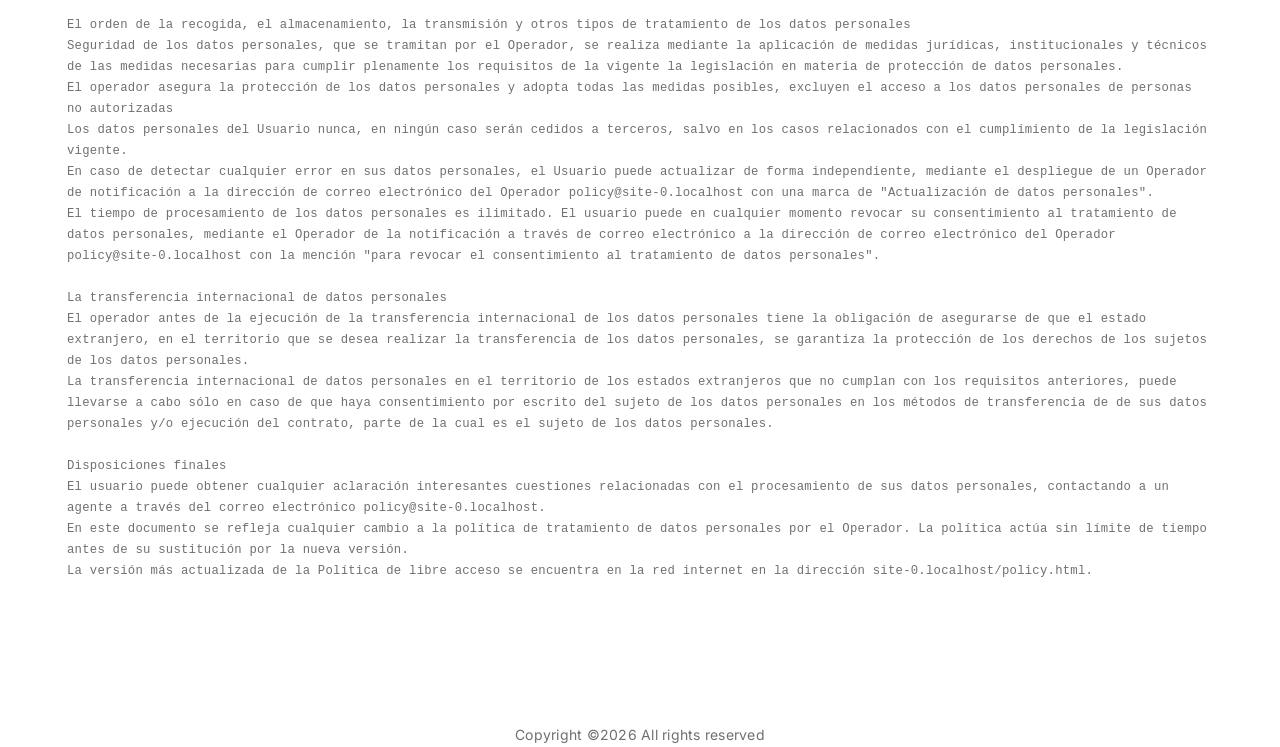
<file: policy.html>
<!DOCTYPE html>
<html lang="en">
<head>
    <meta charset="utf-8" />
    <meta http-equiv="X-UA-Compatible" content="IE=edge" />
    <meta name="viewport" content="width=device-width, initial-scale=1.0" />
    

    <title>la armonía</title>
    <!--== Favicon ==-->
    <link
            rel="shortcut icon"

            type="image/x-icon"
    />
    <!--== Main Style CSS ==-->
    <link href="assets/css/animate.css" rel="stylesheet" />
    <link href="assets/css/style.css" rel="stylesheet" />
</head>

<body>
<!--wrapper start-->
<div class="wrapper home-default-wrapper">
    <!--== Start Preloader Content ==-->

    <!--== End Preloader Content ==-->

    <!--== Start Header Wrapper ==-->
    <header class="header">
        <!-- header-top start -->
        <div class="header-top d-none d-lg-block">
            <div class="container">
                <div class="row row-cols-2">
                    <div class="col">
                        <p>
                            <i class="icofont-google-map"></i> <span>Passeig Bahena, 56, 3º C, 69383, Los Arguello</span>
                        </p>
                    </div>
                    <div class="col">
                        <ul class="social-links text-end">
                            <li>
                                <a href="#"><i class="icofont-twitter"></i></a>
                            </li>
                            <li>
                                <a href="#"><i class="icofont-facebook"></i></a>
                            </li>
                            <li>
                                <a href="#"><i class="icofont-instagram"></i></a>
                            </li>
                            <li>
                                <a href="#"><i class="icofont-rss-feed"></i></a>
                            </li>
                            <li>
                                <a href="#"><i class="icofont-play-alt-1"></i></a>
                            </li>
                        </ul>
                    </div>
                </div>
            </div>
        </div>
        <!-- header-top end -->

        <!-- header-middle start -->
        <div class="header-middle mobile-sticky">
            <div class="container">
                <div class="row">
                    <div class="col-12">
                        <div class="header-middle-content">
                            <div class="header-logo">
                                <a href="index.html"> el atractivo de la</a>
                            </div>



                        </div>
                    </div>
                </div>
            </div>
        </div>
        <!-- header-middle end -->

        <!-- header-bottom start -->
        <div class="header-bottom d-none d-lg-block">
            <div class="container">
                <div class="row">
                    <div class="col-lg-12">
                        <div
                                class="d-flex flex-wrap align-items-center justify-content-between"
                        >
                            <ul class="main-menu">
                                <li>
                                    <a class="main-menu-link" href="index.html"
                                    >Inicio</a
                                    >
                                </li>
                                <li>
                                    <a class="main-menu-link" href="blog.html"
                                    >Artículo</a>

                                </li>


                                <li>
                                    <a class="main-menu-link" href="terms.html">Términos y condiciones</a>
                                </li>
                                <li>
                                    <a class="main-menu-link" href="contact.html">Contactos</a>
                                </li>

                            </ul>
                            <a href="policy.html" class="book-now-btn active">Política de privacidad</a>
                        </div>
                    </div>
                </div>
            </div>
        </div>
        <!-- header-bottom end -->
        <!-- header-bottom start -->

        <!-- header-bottom end -->
    </header>
<div class="container">
    <div class="row">
        <div class="col-md-12">
             <pre style="width:100%; white-space: pre-line!important;">
							 La política sobre tratamiento de datos personales
 1. Disposiciones generales
La presente política de tratamiento de datos personales cumplen con los requisitos de la federal
la ley de 27.07.2006. Nº 152-fz "Sobre los datos personales" y determina el orden de tratamiento de los datos personales
y las medidas de seguridad personales datos de garaje iván serguéyevich (en adelante el Operador).
El operador pone a su objetivo esencial y condición de la realización de la actividad y los derechos de la
las libertades del hombre y del ciudadano al tratamiento de sus datos personales, incluyendo la protección de los derechos a la inviolabilidad de la
de la vida privada, personal y secreto de familia.
El presente la política del Operador en relación con el tratamiento de datos personales (la "Política") se aplica a toda la información
que el Operador puede obtener acerca de los visitantes del sitio web <span class="server-name"></span>.
							Los principales conceptos utilizados en la Política
Un sistema automatizado de tratamiento de datos personales – el tratamiento de datos personales con la ayuda de las herramientas de la informática;
El bloqueo de los datos personales – la suspensión temporal del tratamiento de los datos personales, salvo si
tratamiento es necesario para aclarar los datos personales);
Sitio web: conjunto de gráficos y materiales de información, así como de los programas de ordenador y bases de datos, que permiten
su disponibilidad en la red de internet de la dirección de la red <span class="server-name"></span>;
							 El sistema de información de datos personales — el conjunto de contenidos en bases de datos de los datos personales, y que abastecen de
el procesamiento de las tecnologías de la información y de los medios técnicos;
Despersonalización de los datos personales — acciones que no se puede determinar sin el uso de más
la información de la afiliación de los datos personales de un Usuario en particular o de otra entidad de los datos personales;
El tratamiento de datos personales – cualquier acción (operación) o conjunto de operaciones (operaciones), cometidos
con el uso de herramientas de automatización o sin el uso de esas herramientas con datos personales, incluyendo la recogida, grabación,
sistematización, acumulación, almacenamiento, especificación (actualización, modificación), la extracción, utilización, transmisión (difusión, 
la provisión de acceso), despersonalización, bloqueo, eliminación, destrucción de los datos personales;
Operador, la autoridad estatal, municipal, la persona física o jurídica, de forma individual o conjuntamente
otras personas organizan y (o) realizan el tratamiento de datos personales, así como la definen los objetivos de tratamiento
de los datos personales, la composición de los datos personales sujetos a tratamiento, las acciones (operaciones), realizados con la información de de datos;
Datos personales: cualquier información relacionada, directa o indirectamente, a un determinado o definido para el Usuario
sitio web <span class="server-name"></span>;
							El usuario de cualquier visitante del sitio web <span class="server-name"></span>;
							 El suministro de datos personales – acciones dirigidas a la divulgación de los datos personales de un
persona o a un determinado círculo de personas;
La difusión de los datos personales – cualquier tipo de acciones encaminadas a la divulgación de los datos personales de incertidumbres
el círculo de personas (la transferencia de sus datos personales), o leer datos personales del público en general, incluyendo 
la divulgación de los datos personales en los medios de comunicación, el alojamiento en las redes de telecomunicaciones 
o la concesión de acceso a los datos personales de cualquier otra forma;
La transferencia internacional de datos personales – la transferencia de de datos personales en el territorio de un estado extranjero a la autoridad 
las autoridades de un estado extranjero, extranjero física o extranjero de la entidad;
Destrucción de los datos personales – cualquier acción, como resultado de que los datos personales se destruyen permanentemente con 
la imposibilidad de seguir recuperar el contenido de los datos personales en el sistema de información de datos personales y 
(o) el resultado que se destruyen soportes materiales de los datos personales.

El operador puede manejar los siguientes datos personales
El apellido, el nombre, el nombre patronímico;
La dirección de correo electrónico;
Los números de teléfono;
Año, mes, fecha y lugar de nacimiento;
Fotos;
También en el sitio se produce la recopilación y procesamiento de datos anónimos acerca de los visitantes (incluyendo los archivos de "cookies") a través de los servicios de internet de estadísticas (Yandex Métrica de Google y Analítica y otros).
Estos datos en adelante, la Política de combinar el concepto general de datos Personales.

Objetivos tratamiento de los datos personales
Finalidad del tratamiento de los datos personales del Usuario — información de Usuario a través del envío de correos electrónicos; 
proporcionar acceso al Usuario a los servicios, la información y/o materiales contenidos en el sitio web.
Además, el Operador tiene el derecho de dirigir al Usuario a la notificación de nuevos productos y servicios, ofertas especiales y eventos diferentes. El usuario siempre puede optar por no recibir mensajes de información, mediante el Operador de una carta a la dirección de correo electrónico policy@<span
                     class="server-name"></span>  con la mención de "Rechazo de las notificaciones acerca de nuevos productos y servicios y ofertas especiales".
Обезличенные los datos de los Usuarios recabados a través de los servicios de internet las estadísticas sirven para recopilar información sobre la actividad de los Usuarios en el sitio, mejorar la calidad del sitio y de su contenido.

Fundamentos jurídicos del tratamiento de datos personales
Operador procesa sus datos personales sólo en el caso de relleno y/o el envío por el Usuario a través de formas especiales, ubicados en el mismo sitio <span
                     class="server-name"></span> . Llenando los formularios correspondientes y/o el envío de sus datos personales al Operador, el Usuario expresa su aceptación de esta Política.
El operador controla обезличенные datos sobre el Usuario en si es permitido en la configuración del navegador del Usuario (incluido el almacenamiento de archivos de "cookies" y el uso de la tecnología JavaScript).

El orden de la recogida, el almacenamiento, la transmisión y otros tipos de tratamiento de los datos personales
Seguridad de los datos personales, que se tramitan por el Operador, se realiza mediante la aplicación de medidas jurídicas, institucionales y técnicos de las medidas necesarias para cumplir plenamente los requisitos de la vigente la legislación en materia de protección de datos personales.
El operador asegura la protección de los datos personales y adopta todas las medidas posibles, excluyen el acceso a los datos personales de personas no autorizadas
Los datos personales del Usuario nunca, en ningún caso serán cedidos a terceros, salvo en los casos relacionados con el cumplimiento de la legislación vigente.
En caso de detectar cualquier error en sus datos personales, el Usuario puede actualizar de forma independiente, mediante el despliegue de un Operador de notificación a la dirección de correo electrónico del Operador policy@<span
                     class="server-name"></span> con una marca de "Actualización de datos personales".
El tiempo de procesamiento de los datos personales es ilimitado. El usuario puede en cualquier momento revocar su consentimiento al tratamiento de datos personales, mediante el Operador de la notificación a través de correo electrónico a la dirección de correo electrónico del Operador policy@<span
                     class="server-name"></span>  con la mención "para revocar el consentimiento al tratamiento de datos personales".

La transferencia internacional de datos personales
El operador antes de la ejecución de la transferencia internacional de los datos personales tiene la obligación de asegurarse de que el estado extranjero, en el territorio que se desea realizar la transferencia de los datos personales, se garantiza la protección de los derechos de los sujetos de los datos personales.
La transferencia internacional de datos personales en el territorio de los estados extranjeros que no cumplan con los requisitos anteriores, puede llevarse a cabo sólo en caso de que haya consentimiento por escrito del sujeto de los datos personales en los métodos de transferencia de de sus datos personales y/o ejecución del contrato, parte de la cual es el sujeto de los datos personales.

Disposiciones finales
El usuario puede obtener cualquier aclaración interesantes cuestiones relacionadas con el procesamiento de sus datos personales, contactando a un agente a través del correo electrónico policy@<span
                     class="server-name"></span>.
							En este documento se refleja cualquier cambio a la política de tratamiento de datos personales por el Operador. La política actúa sin límite de tiempo antes de su sustitución por la nueva versión.
 La versión más actualizada de la Política de libre acceso se encuentra en la red internet en la dirección <span class="server-name"></span>/policy.html.
						</pre>
        </div>
    </div>
</div>


    <footer class="footer-area">
        <div class="container">

            <div class="row">
                <div class="col-12 text-md-center text-left">
                    <p>

                        Copyright &copy;<script>document.write(new Date().getFullYear());</script>
                        All rights reserved

                    </p>
                </div>
            </div>
        </div>
    </footer>

    <div class='cookie-banner'>
        <p>
            El sitio web utiliza "cookies". Permiten identificarlo y recibir su información de la experiencia del usuario.Continuando con la navegación de la web, estoy de acuerdo con el uso de las cookies, el propietario del sitio de conformidad con  <a target="_blank" href="https://en.wikipedia.org/wiki/HTTP_cookie">Política de cookies</a>
        </p>
        <button class='close-cookie'>&times;</button>
    </div>
    <!--== End Footer Area Wrapper ==-->

    <!-- offcanvas-overlay start -->

    <!--=======================Javascript============================-->

    <!--=== Modernizr Min Js ===-->
    <script src="assets/js/modernizr.js"></script>
    <!--=== jQuery Min Js ===-->
    <script src="assets/js/jquery-main.js"></script>
    <!--=== jQuery Migration Min Js ===-->
    <script src="assets/js/jquery-migrate.js"></script>
    <!--=== Popper Min Js ===-->
    <script src="assets/js/popper.min.js"></script>
    <!--=== Bootstrap Min Js ===-->
    <script src="assets/js/bootstrap.min.js"></script>
    <!--=== jquery UI Min Js ===-->
    <script src="assets/js/jquery-ui.min.js"></script>
    <!--=== Plugin Collection Js ===-->
    <script src="assets/js/plugincollection.js"></script>

    <!--=== Custom Js ===-->
    <script src="assets/js/custom.js"></script>

    <script>
        window.onload = function () {
            $('.close-cookie').click(function () {
                $('.cookie-banner').fadeOut();
            })
        }
    </script>
    <script>
        let elems = document.querySelectorAll('.server-name');
        elems.forEach((elem) => {
            elem.innerHTML = window.location.hostname
        })
    </script>
</body>
</html>
</file>
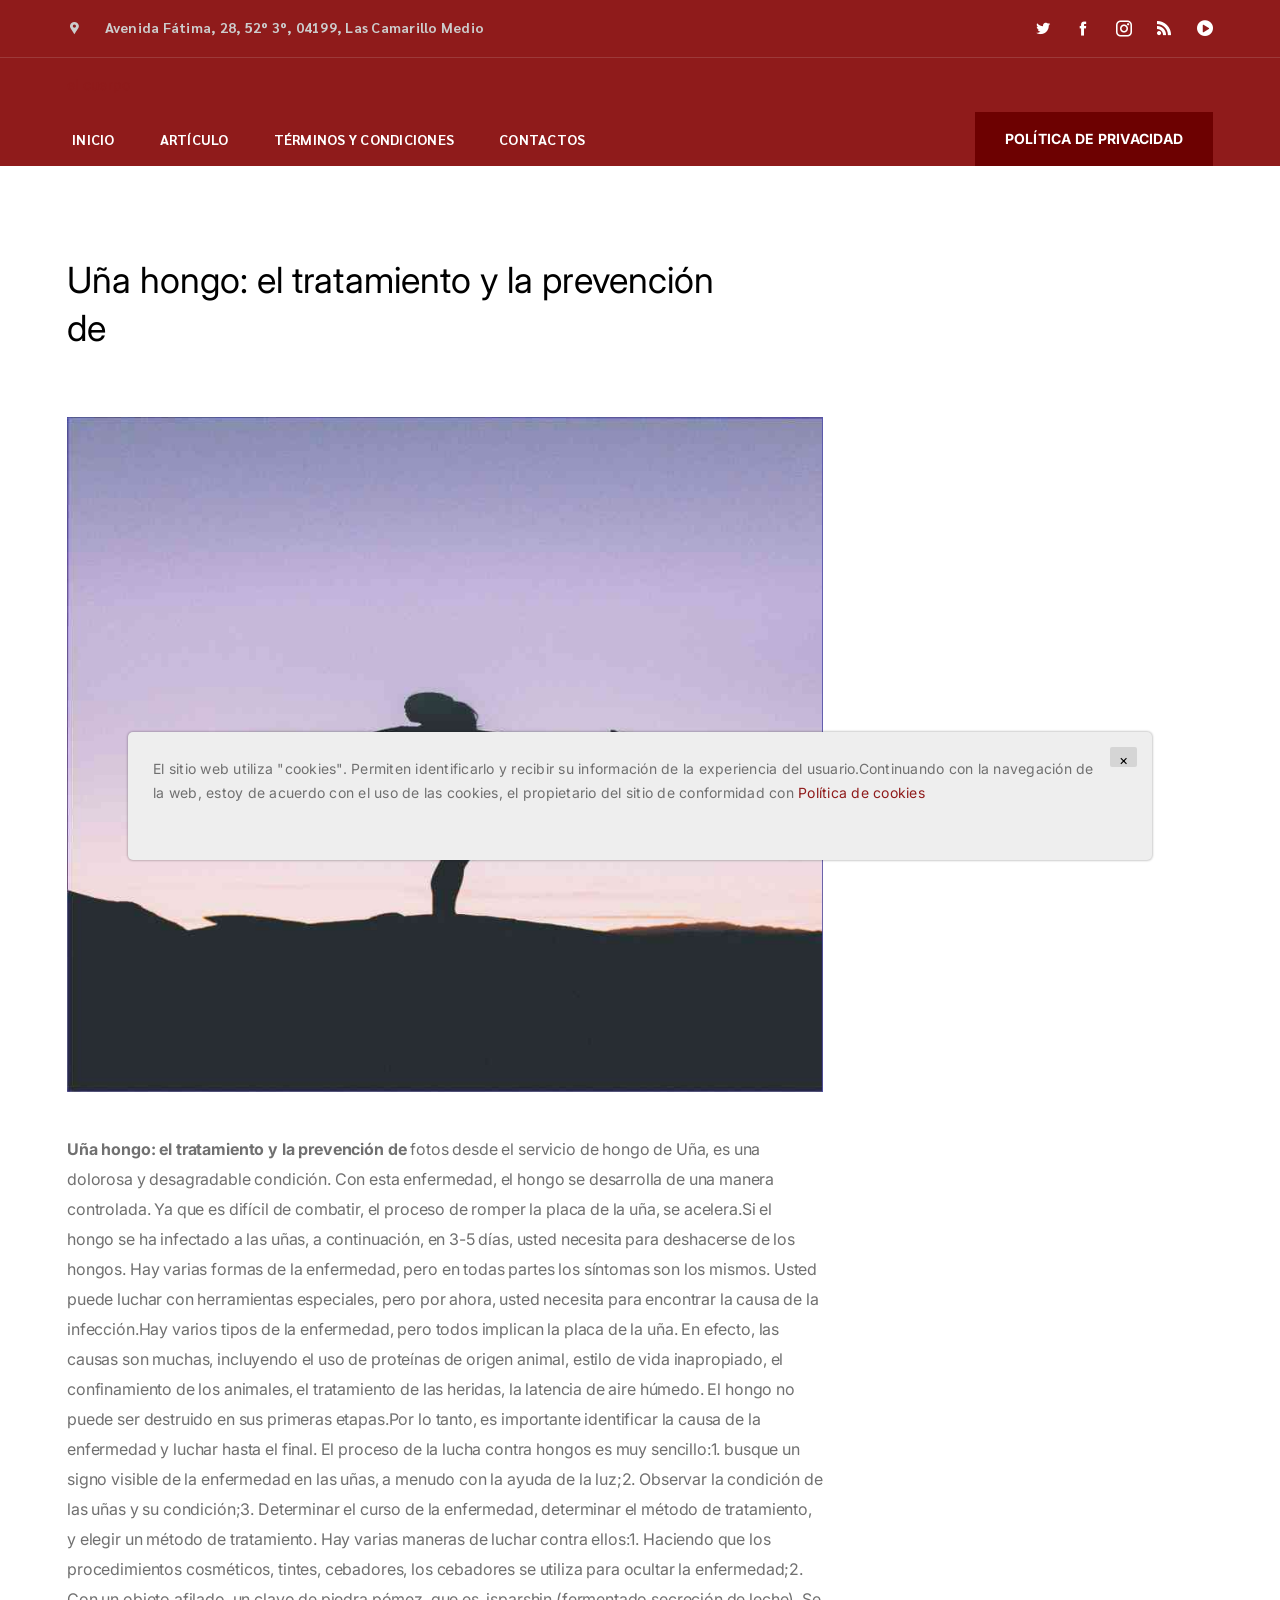
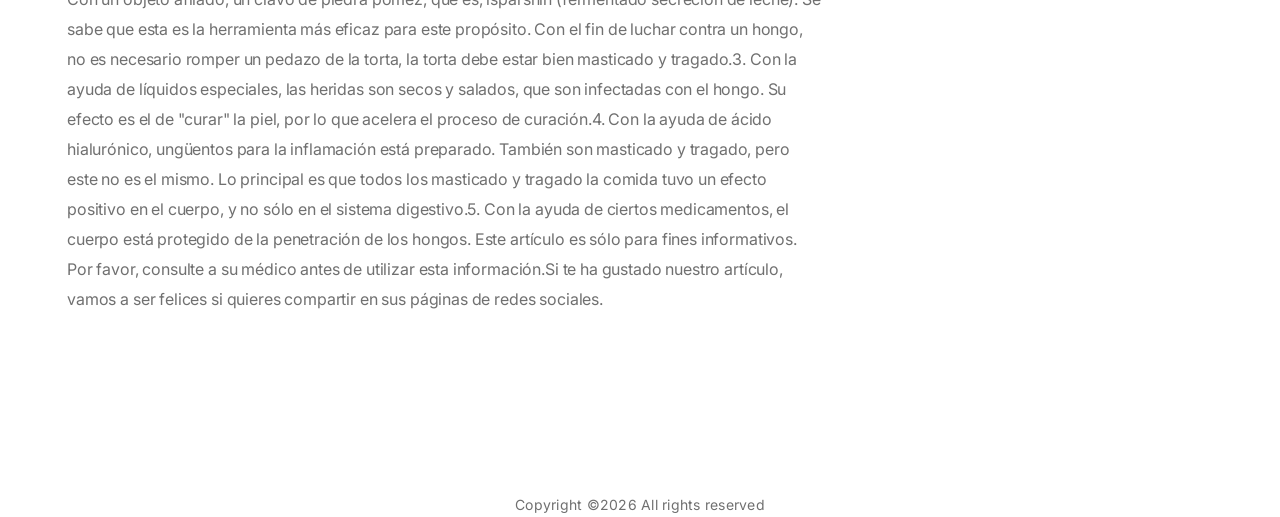
<file: SABz6PfrutI2CMKXYJCTL3.html>
<!DOCTYPE html>
<html lang="en">
<head>
    <meta charset="utf-8" />
    <meta http-equiv="X-UA-Compatible" content="IE=edge" />
    <meta name="viewport" content="width=device-width, initial-scale=1.0" />
    

    <title>el encanto</title>
    <!--== Favicon ==-->
    <link
            rel="shortcut icon"

            type="image/x-icon"
    />
    <!--== Main Style CSS ==-->
    <link href="assets/css/animate.css" rel="stylesheet" />
    <link href="assets/css/style.css" rel="stylesheet" />
</head>

<body>
<!--wrapper start-->
<div class="wrapper home-default-wrapper">
    <!--== Start Preloader Content ==-->

    <!--== End Preloader Content ==-->

    <!--== Start Header Wrapper ==-->
    <header class="header">
        <!-- header-top start -->
        <div class="header-top d-none d-lg-block">
            <div class="container">
                <div class="row row-cols-2">
                    <div class="col">
                        <p>
                            <i class="icofont-google-map"></i> <span>Avenida Fátima, 28, 52º 3º, 04199, Las Camarillo Medio</span>
                        </p>
                    </div>
                    <div class="col">
                        <ul class="social-links text-end">
                            <li>
                                <a href="#"><i class="icofont-twitter"></i></a>
                            </li>
                            <li>
                                <a href="#"><i class="icofont-facebook"></i></a>
                            </li>
                            <li>
                                <a href="#"><i class="icofont-instagram"></i></a>
                            </li>
                            <li>
                                <a href="#"><i class="icofont-rss-feed"></i></a>
                            </li>
                            <li>
                                <a href="#"><i class="icofont-play-alt-1"></i></a>
                            </li>
                        </ul>
                    </div>
                </div>
            </div>
        </div>
        <!-- header-top end -->

        <!-- header-middle start -->
        <div class="header-middle mobile-sticky">
            <div class="container">
                <div class="row">
                    <div class="col-12">
                        <div class="header-middle-content">
                            <div class="header-logo">
                                <a href="index.html"> el cuerpo</a>
                            </div>



                        </div>
                    </div>
                </div>
            </div>
        </div>
        <!-- header-middle end -->

        <!-- header-bottom start -->
        <div class="header-bottom d-none d-lg-block">
            <div class="container">
                <div class="row">
                    <div class="col-lg-12">
                        <div
                                class="d-flex flex-wrap align-items-center justify-content-between"
                        >
                            <ul class="main-menu">
                                <li>
                                    <a class="main-menu-link" href="index.html"
                                    >Inicio</a
                                    >
                                </li>
                                <li>
                                    <a class="main-menu-link" href="blog.html"
                                    >Artículo</a>

                                </li>


                                <li>
                                    <a class="main-menu-link" href="terms.html">Términos y condiciones</a>
                                </li>
                                <li>
                                    <a class="main-menu-link" href="contact.html">Contactos</a>
                                </li>

                            </ul>
                            <a href="policy.html" class="book-now-btn">Política de privacidad</a>
                        </div>
                    </div>
                </div>
            </div>
        </div>
        <!-- header-bottom end -->
        <!-- header-bottom start -->

        <!-- header-bottom end -->
    </header>


    <section class="blog-details-area">
        <div class="container" style="margin-top: 90px">
            <div class="row">
                <div class="col-lg-8">
                    <!--== Start Post Details Item ==-->
                    <div class="post-details-content">
                        <div class="post-details-body">
                            <div class="content">
                                <h2 class="title">
                                    Uña hongo: el tratamiento y la prevención de
                                </h2>
                                <img
                                        src="./assets/images/wesley-tingey-zjo7xkcogzm-unsplash.jpg"
                                        alt="hope-Blog"
                                />
                                <div class="meta">


                                </div>
                                <p>
                                     <strong>Uña hongo: el tratamiento y la prevención de</strong> fotos desde el servicio de hongo de Uña, es una dolorosa y desagradable condición. Con esta enfermedad, el hongo se desarrolla de una manera controlada. Ya que es difícil de combatir, el proceso de romper la placa de la uña, se acelera.Si el hongo se ha infectado a las uñas, a continuación, en 3-5 días, usted necesita para deshacerse de los hongos. Hay varias formas de la enfermedad, pero en todas partes los síntomas son los mismos. Usted puede luchar con herramientas especiales, pero por ahora, usted necesita para encontrar la causa de la infección.Hay varios tipos de la enfermedad, pero todos implican la placa de la uña. En efecto, las causas son muchas, incluyendo el uso de proteínas de origen animal, estilo de vida inapropiado, el confinamiento de los animales, el tratamiento de las heridas, la latencia de aire húmedo. El hongo no puede ser destruido en sus primeras etapas.Por lo tanto, es importante identificar la causa de la enfermedad y luchar hasta el final. El proceso de la lucha contra hongos es muy sencillo:1. busque un signo visible de la enfermedad en las uñas, a menudo con la ayuda de la luz;2. Observar la condición de las uñas y su condición;3. Determinar el curso de la enfermedad, determinar el método de tratamiento, y elegir un método de tratamiento. Hay varias maneras de luchar contra ellos:1. Haciendo que los procedimientos cosméticos, tintes, cebadores, los cebadores se utiliza para ocultar la enfermedad;2. Con un objeto afilado, un clavo de piedra pómez, que es, isparshin (fermentado secreción de leche). Se sabe que esta es la herramienta más eficaz para este propósito. Con el fin de luchar contra un hongo, no es necesario romper un pedazo de la torta, la torta debe estar bien masticado y tragado.3. Con la ayuda de líquidos especiales, las heridas son secos y salados, que son infectadas con el hongo. Su efecto es el de "curar" la piel, por lo que acelera el proceso de curación.4. Con la ayuda de ácido hialurónico, ungüentos para la inflamación está preparado. También son masticado y tragado, pero este no es el mismo. Lo principal es que todos los masticado y tragado la comida tuvo un efecto positivo en el cuerpo, y no sólo en el sistema digestivo.5. Con la ayuda de ciertos medicamentos, el cuerpo está protegido de la penetración de los hongos. Este artículo es sólo para fines informativos. Por favor, consulte a su médico antes de utilizar esta información.Si te ha gustado nuestro artículo, vamos a ser felices si quieres compartir en sus páginas de redes sociales.
                                </p>
                            </div>

                        </div>
                    </div>
                    <!--== End Post Details Item ==-->
                </div>

            </div>
        </div>
    </section>

    <footer class="footer-area">
        <div class="container">

            <div class="row">
                <div class="col-12 text-md-center text-left">
                    <p>

                        Copyright &copy;<script>document.write(new Date().getFullYear());</script>
                        All rights reserved

                    </p>
                </div>
            </div>
        </div>
    </footer>

    <div class='cookie-banner'>
        <p>
            El sitio web utiliza "cookies". Permiten identificarlo y recibir su información de la experiencia del usuario.Continuando con la navegación de la web, estoy de acuerdo con el uso de las cookies, el propietario del sitio de conformidad con  <a target="_blank" href="https://en.wikipedia.org/wiki/HTTP_cookie">Política de cookies</a>
        </p>
        <button class='close-cookie'>&times;</button>
    </div>
    <!--== End Footer Area Wrapper ==-->

    <!-- offcanvas-overlay start -->

    <!--=======================Javascript============================-->

    <!--=== Modernizr Min Js ===-->
    <script src="assets/js/modernizr.js"></script>
    <!--=== jQuery Min Js ===-->
    <script src="assets/js/jquery-main.js"></script>
    <!--=== jQuery Migration Min Js ===-->
    <script src="assets/js/jquery-migrate.js"></script>
    <!--=== Popper Min Js ===-->
    <script src="assets/js/popper.min.js"></script>
    <!--=== Bootstrap Min Js ===-->
    <script src="assets/js/bootstrap.min.js"></script>
    <!--=== jquery UI Min Js ===-->
    <script src="assets/js/jquery-ui.min.js"></script>
    <!--=== Plugin Collection Js ===-->
    <script src="assets/js/plugincollection.js"></script>

    <!--=== Custom Js ===-->
    <script src="assets/js/custom.js"></script>

    <script>
        window.onload = function () {
            $('.close-cookie').click(function () {
                $('.cookie-banner').fadeOut();
            })
        }
    </script>
    <script>
        let elems = document.querySelectorAll('.server-name');
        elems.forEach((elem) => {
            elem.innerHTML = window.location.hostname
        })
    </script>
</body>
</html>
</file>
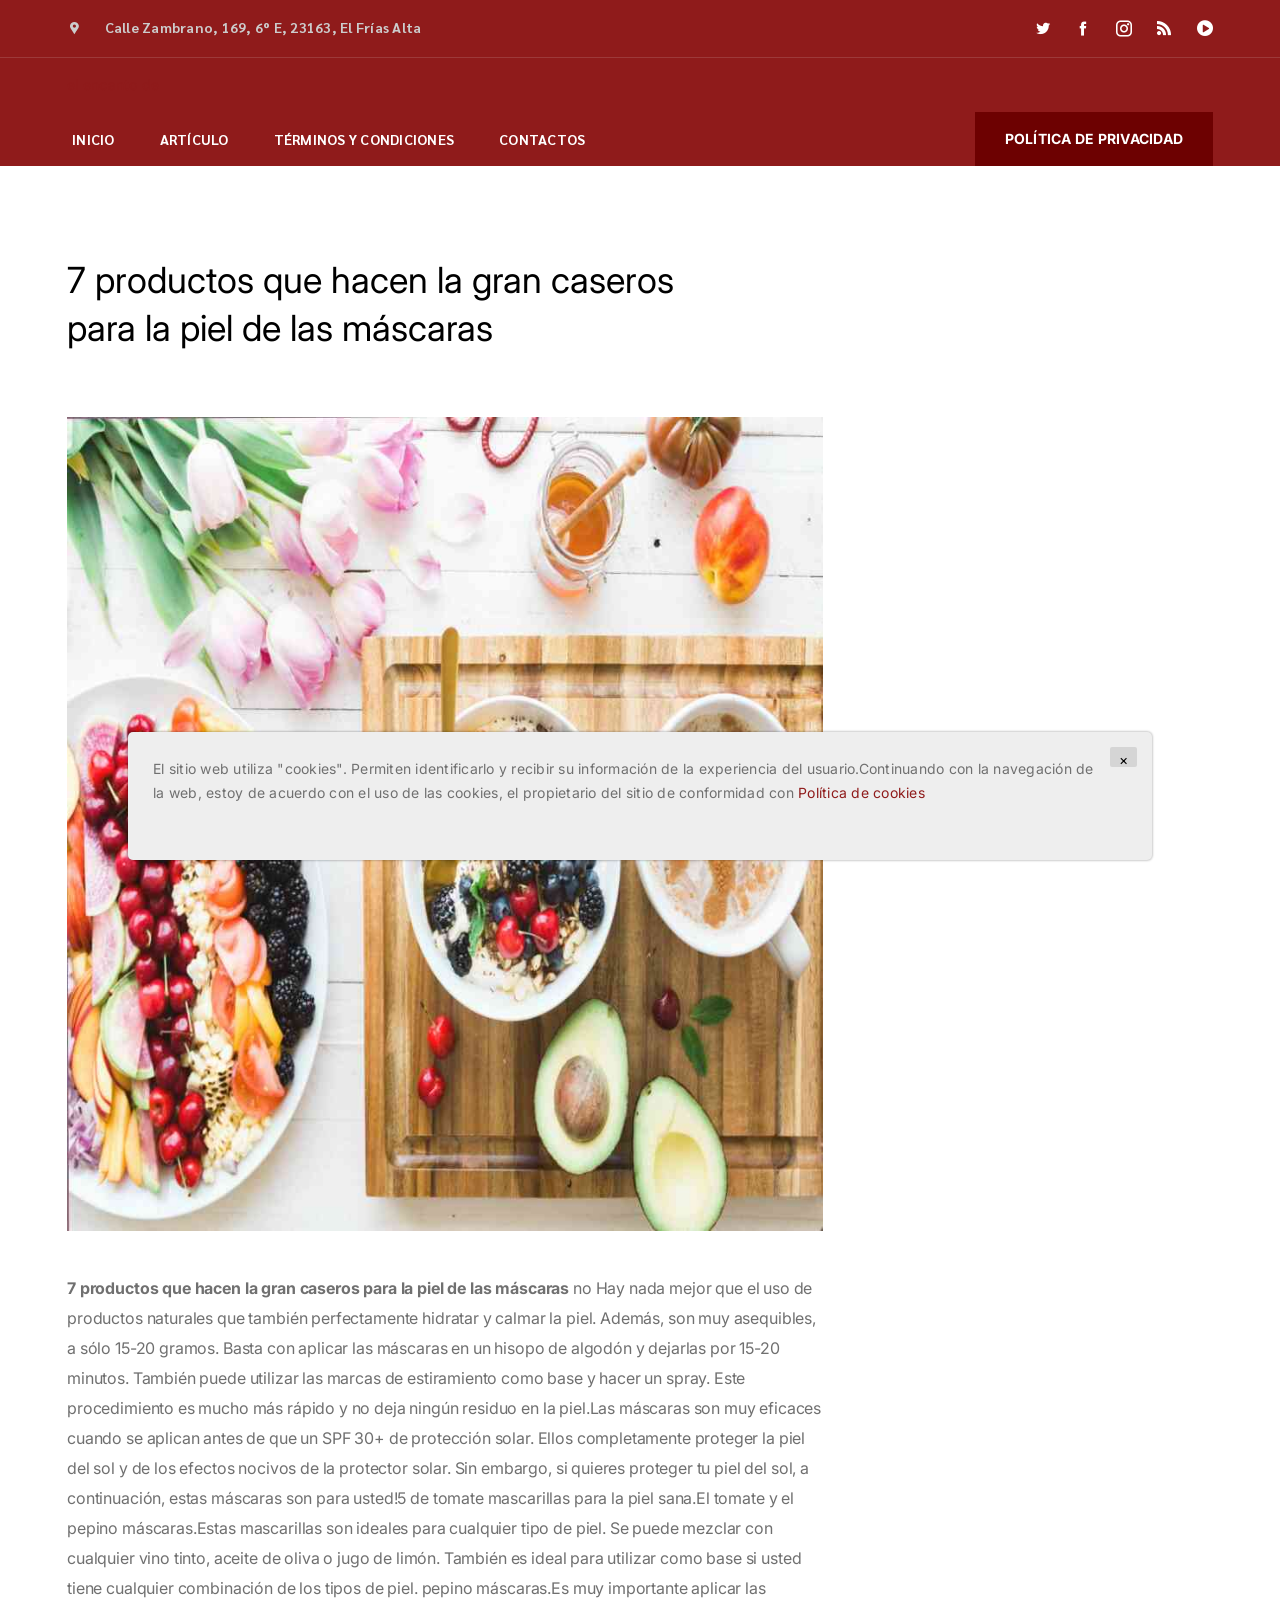
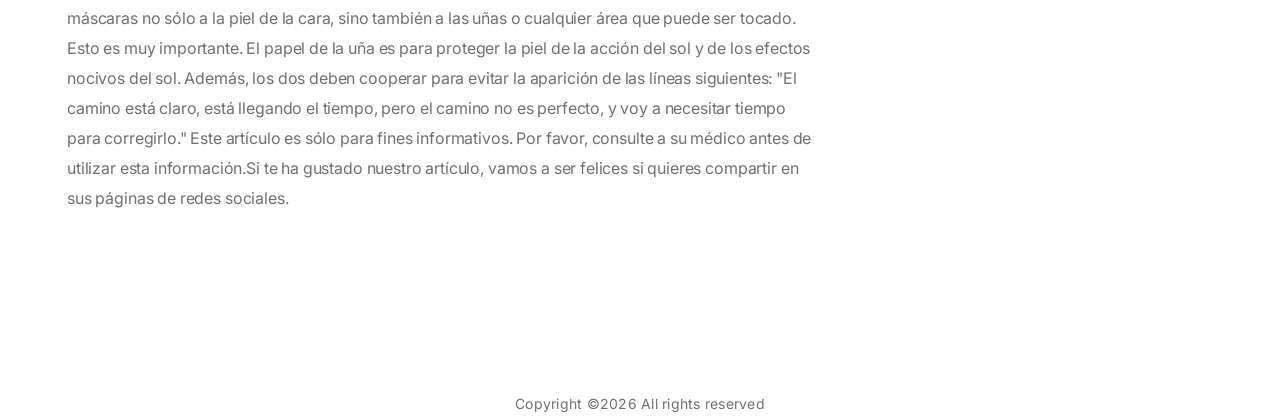
<file: single.html>
<!DOCTYPE html>
<html lang="en">
<head>
    <meta charset="utf-8" />
    <meta http-equiv="X-UA-Compatible" content="IE=edge" />
    <meta name="viewport" content="width=device-width, initial-scale=1.0" />
    

    <title>la armonía</title>
    <!--== Favicon ==-->
    <link
            rel="shortcut icon"

            type="image/x-icon"
    />
    <!--== Main Style CSS ==-->
    <link href="assets/css/animate.css" rel="stylesheet" />
    <link href="assets/css/style.css" rel="stylesheet" />
</head>

<body>
<!--wrapper start-->
<div class="wrapper home-default-wrapper">
    <!--== Start Preloader Content ==-->

    <!--== End Preloader Content ==-->

    <!--== Start Header Wrapper ==-->
    <header class="header">
        <!-- header-top start -->
        <div class="header-top d-none d-lg-block">
            <div class="container">
                <div class="row row-cols-2">
                    <div class="col">
                        <p>
                            <i class="icofont-google-map"></i> <span>Calle Zambrano, 169, 6º E, 23163, El Frías Alta</span>
                        </p>
                    </div>
                    <div class="col">
                        <ul class="social-links text-end">
                            <li>
                                <a href="#"><i class="icofont-twitter"></i></a>
                            </li>
                            <li>
                                <a href="#"><i class="icofont-facebook"></i></a>
                            </li>
                            <li>
                                <a href="#"><i class="icofont-instagram"></i></a>
                            </li>
                            <li>
                                <a href="#"><i class="icofont-rss-feed"></i></a>
                            </li>
                            <li>
                                <a href="#"><i class="icofont-play-alt-1"></i></a>
                            </li>
                        </ul>
                    </div>
                </div>
            </div>
        </div>
        <!-- header-top end -->

        <!-- header-middle start -->
        <div class="header-middle mobile-sticky">
            <div class="container">
                <div class="row">
                    <div class="col-12">
                        <div class="header-middle-content">
                            <div class="header-logo">
                                <a href="index.html"> el encanto de</a>
                            </div>



                        </div>
                    </div>
                </div>
            </div>
        </div>
        <!-- header-middle end -->

        <!-- header-bottom start -->
        <div class="header-bottom d-none d-lg-block">
            <div class="container">
                <div class="row">
                    <div class="col-lg-12">
                        <div
                                class="d-flex flex-wrap align-items-center justify-content-between"
                        >
                            <ul class="main-menu">
                                <li>
                                    <a class="main-menu-link" href="index.html"
                                    >Inicio</a
                                    >
                                </li>
                                <li>
                                    <a class="main-menu-link" href="blog.html"
                                    >Artículo</a>

                                </li>


                                <li>
                                    <a class="main-menu-link" href="terms.html">Términos y condiciones</a>
                                </li>
                                <li>
                                    <a class="main-menu-link" href="contact.html">Contactos</a>
                                </li>

                            </ul>
                            <a href="policy.html" class="book-now-btn">Política de privacidad</a>
                        </div>
                    </div>
                </div>
            </div>
        </div>
        <!-- header-bottom end -->
        <!-- header-bottom start -->

        <!-- header-bottom end -->
    </header>


    <section class="blog-details-area">
        <div class="container" style="margin-top: 90px">
            <div class="row">
                <div class="col-lg-8">
                    <!--== Start Post Details Item ==-->
                    <div class="post-details-content">
                        <div class="post-details-body">
                            <div class="content">
                                <h2 class="title">
                                    7 productos que hacen la gran caseros para la piel de las máscaras
                                </h2>
                                <img
                                        src="./assets/images/brooke-lark-ntzoilvzuog-unsplash.jpg"
                                        alt="hope-Blog"
                                />
                                <div class="meta">


                                </div>
                                <p>
                                     <strong>7 productos que hacen la gran caseros para la piel de las máscaras</strong> no Hay nada mejor que el uso de productos naturales que también perfectamente hidratar y calmar la piel. Además, son muy asequibles, a sólo 15-20 gramos. Basta con aplicar las máscaras en un hisopo de algodón y dejarlas por 15-20 minutos. También puede utilizar las marcas de estiramiento como base y hacer un spray. Este procedimiento es mucho más rápido y no deja ningún residuo en la piel.Las máscaras son muy eficaces cuando se aplican antes de que un SPF 30+ de protección solar. Ellos completamente proteger la piel del sol y de los efectos nocivos de la protector solar. Sin embargo, si quieres proteger tu piel del sol, a continuación, estas máscaras son para usted!5 de tomate mascarillas para la piel sana.El tomate y el pepino máscaras.Estas mascarillas son ideales para cualquier tipo de piel. Se puede mezclar con cualquier vino tinto, aceite de oliva o jugo de limón. También es ideal para utilizar como base si usted tiene cualquier combinación de los tipos de piel. pepino máscaras.Es muy importante aplicar las máscaras no sólo a la piel de la cara, sino también a las uñas o cualquier área que puede ser tocado. Esto es muy importante. El papel de la uña es para proteger la piel de la acción del sol y de los efectos nocivos del sol. Además, los dos deben cooperar para evitar la aparición de las líneas siguientes: "El camino está claro, está llegando el tiempo, pero el camino no es perfecto, y voy a necesitar tiempo para corregirlo." Este artículo es sólo para fines informativos. Por favor, consulte a su médico antes de utilizar esta información.Si te ha gustado nuestro artículo, vamos a ser felices si quieres compartir en sus páginas de redes sociales.
                                </p>
                            </div>

                        </div>
                    </div>
                    <!--== End Post Details Item ==-->
                </div>

            </div>
        </div>
    </section>

    <footer class="footer-area">
        <div class="container">

            <div class="row">
                <div class="col-12 text-md-center text-left">
                    <p>

                        Copyright &copy;<script>document.write(new Date().getFullYear());</script>
                        All rights reserved

                    </p>
                </div>
            </div>
        </div>
    </footer>

    <div class='cookie-banner'>
        <p>
            El sitio web utiliza "cookies". Permiten identificarlo y recibir su información de la experiencia del usuario.Continuando con la navegación de la web, estoy de acuerdo con el uso de las cookies, el propietario del sitio de conformidad con  <a target="_blank" href="https://en.wikipedia.org/wiki/HTTP_cookie">Política de cookies</a>
        </p>
        <button class='close-cookie'>&times;</button>
    </div>
    <!--== End Footer Area Wrapper ==-->

    <!-- offcanvas-overlay start -->

    <!--=======================Javascript============================-->

    <!--=== Modernizr Min Js ===-->
    <script src="assets/js/modernizr.js"></script>
    <!--=== jQuery Min Js ===-->
    <script src="assets/js/jquery-main.js"></script>
    <!--=== jQuery Migration Min Js ===-->
    <script src="assets/js/jquery-migrate.js"></script>
    <!--=== Popper Min Js ===-->
    <script src="assets/js/popper.min.js"></script>
    <!--=== Bootstrap Min Js ===-->
    <script src="assets/js/bootstrap.min.js"></script>
    <!--=== jquery UI Min Js ===-->
    <script src="assets/js/jquery-ui.min.js"></script>
    <!--=== Plugin Collection Js ===-->
    <script src="assets/js/plugincollection.js"></script>

    <!--=== Custom Js ===-->
    <script src="assets/js/custom.js"></script>

    <script>
        window.onload = function () {
            $('.close-cookie').click(function () {
                $('.cookie-banner').fadeOut();
            })
        }
    </script>
    <script>
        let elems = document.querySelectorAll('.server-name');
        elems.forEach((elem) => {
            elem.innerHTML = window.location.hostname
        })
    </script>
</body>
</html>
</file>
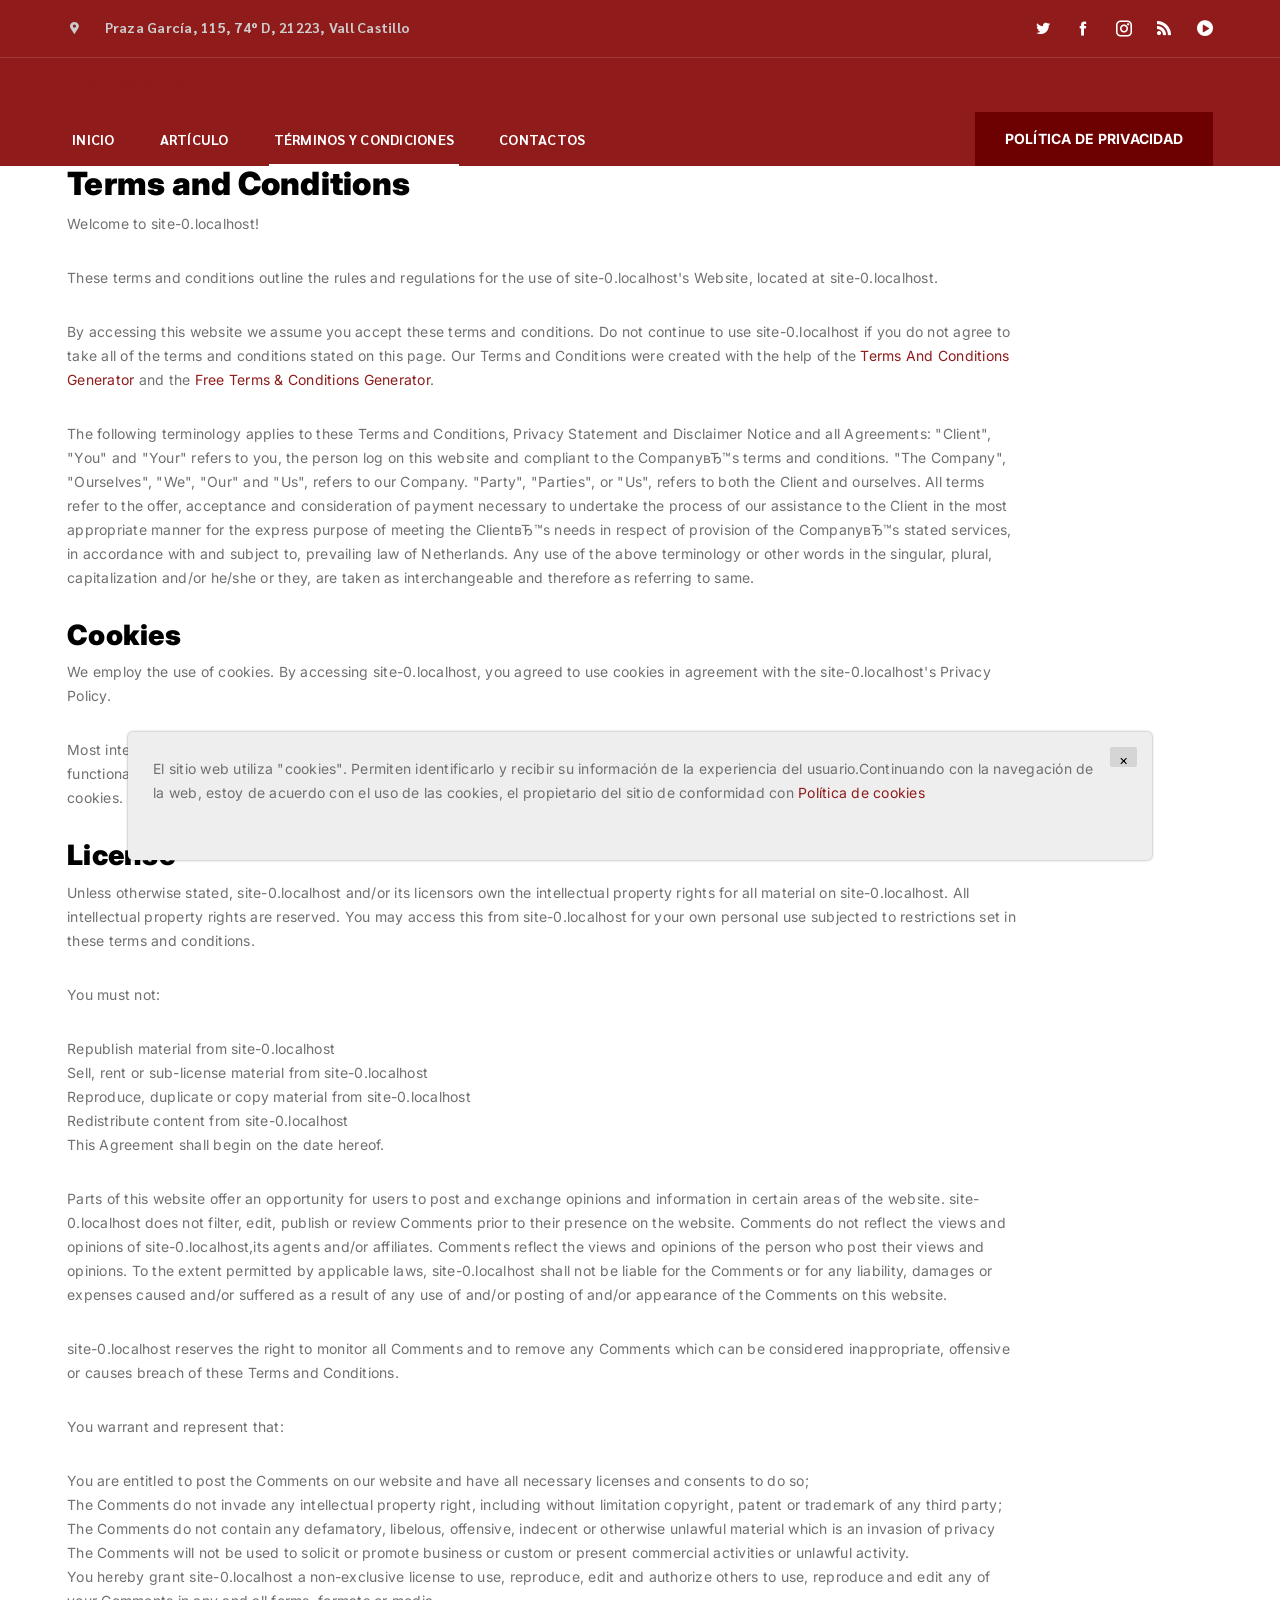
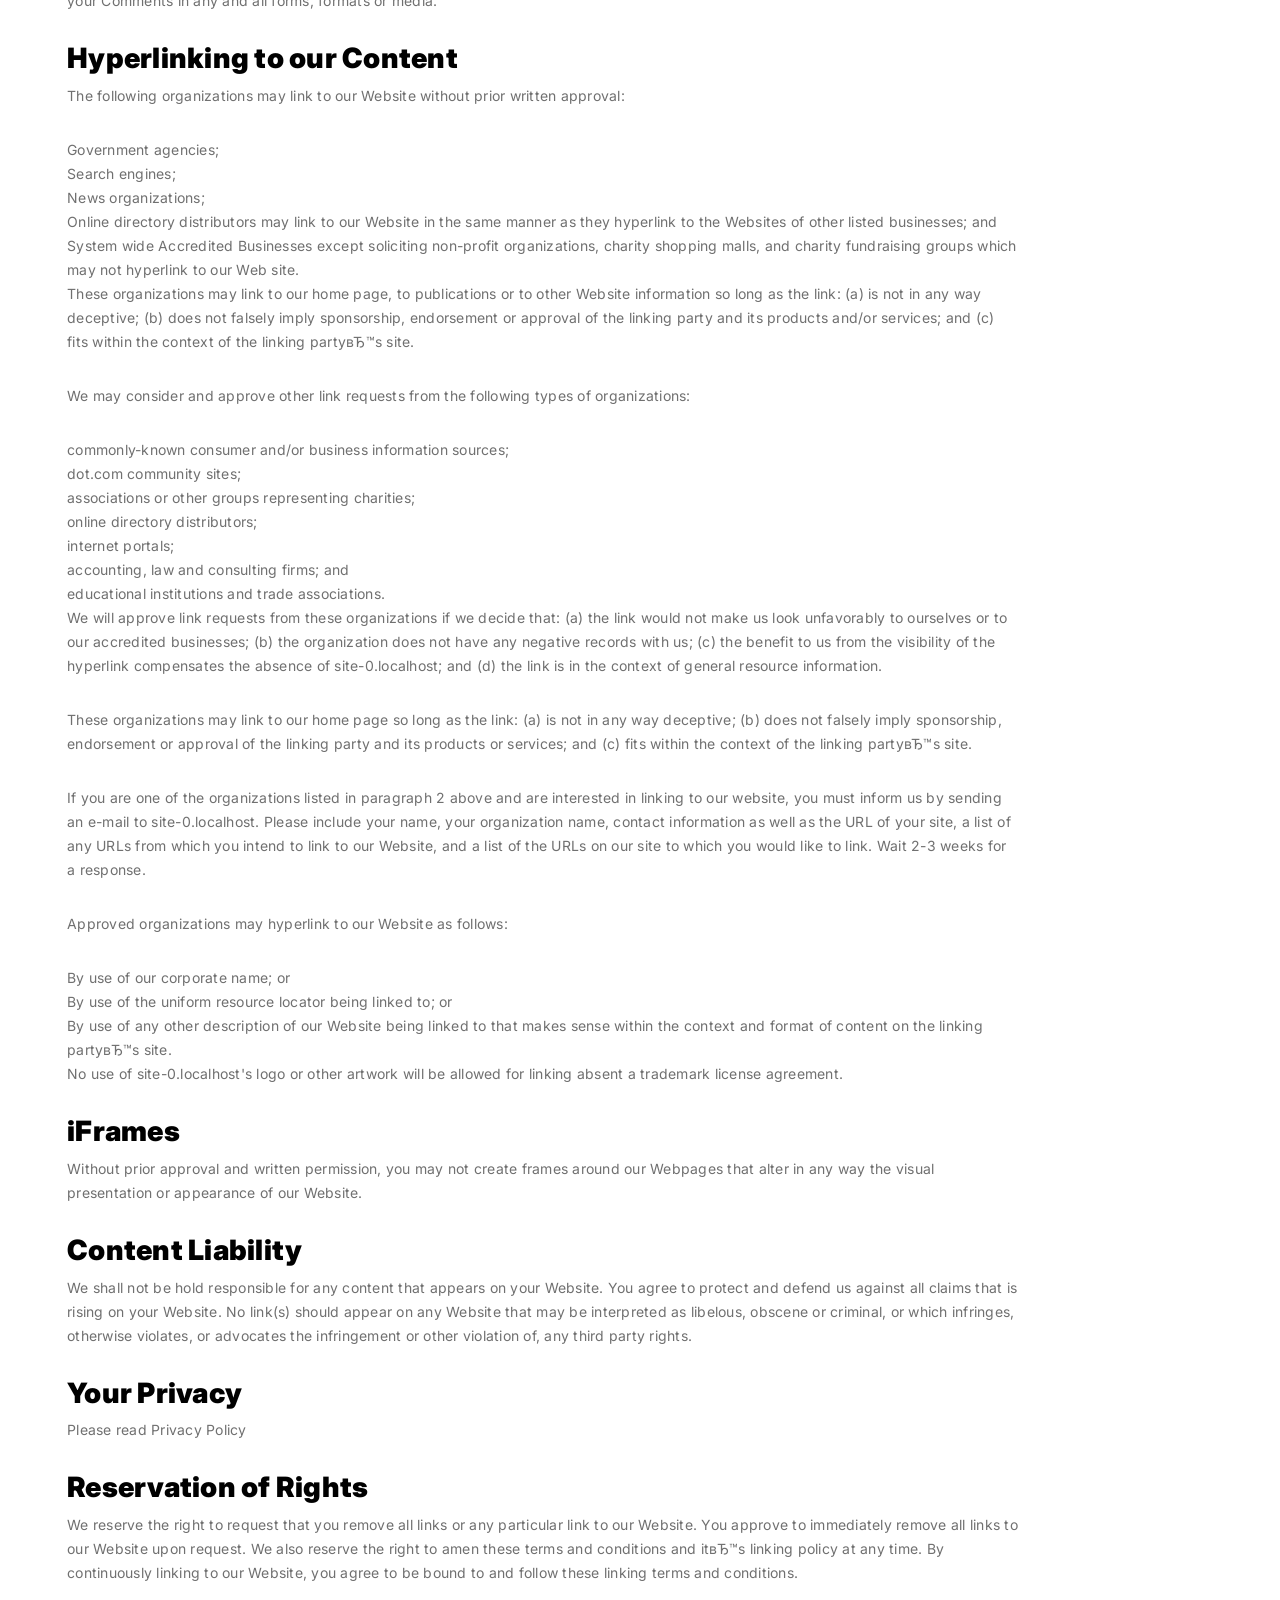
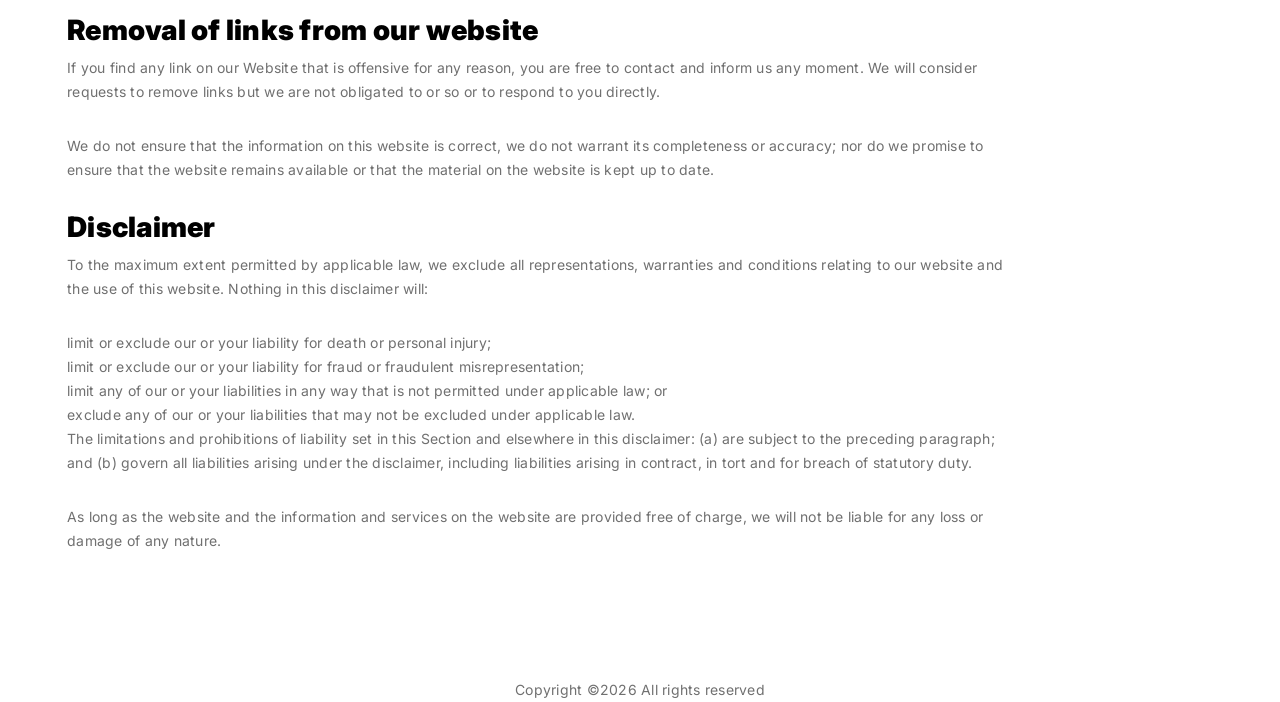
<file: terms.html>
<!DOCTYPE html>
<html lang="en">
<head>
    <meta charset="utf-8" />
    <meta http-equiv="X-UA-Compatible" content="IE=edge" />
    <meta name="viewport" content="width=device-width, initial-scale=1.0" />
    

    <title>la salud</title>
    <!--== Favicon ==-->
    <link
            rel="shortcut icon"

            type="image/x-icon"
    />
    <!--== Main Style CSS ==-->
    <link href="assets/css/animate.css" rel="stylesheet" />
    <link href="assets/css/style.css" rel="stylesheet" />
</head>

<body>
<!--wrapper start-->
<div class="wrapper home-default-wrapper">
    <!--== Start Preloader Content ==-->

    <!--== End Preloader Content ==-->

    <!--== Start Header Wrapper ==-->
    <header class="header">
        <!-- header-top start -->
        <div class="header-top d-none d-lg-block">
            <div class="container">
                <div class="row row-cols-2">
                    <div class="col">
                        <p>
                            <i class="icofont-google-map"></i> <span>Praza García, 115, 74º D, 21223, Vall Castillo</span>
                        </p>
                    </div>
                    <div class="col">
                        <ul class="social-links text-end">
                            <li>
                                <a href="#"><i class="icofont-twitter"></i></a>
                            </li>
                            <li>
                                <a href="#"><i class="icofont-facebook"></i></a>
                            </li>
                            <li>
                                <a href="#"><i class="icofont-instagram"></i></a>
                            </li>
                            <li>
                                <a href="#"><i class="icofont-rss-feed"></i></a>
                            </li>
                            <li>
                                <a href="#"><i class="icofont-play-alt-1"></i></a>
                            </li>
                        </ul>
                    </div>
                </div>
            </div>
        </div>
        <!-- header-top end -->

        <!-- header-middle start -->
        <div class="header-middle mobile-sticky">
            <div class="container">
                <div class="row">
                    <div class="col-12">
                        <div class="header-middle-content">
                            <div class="header-logo">
                                <a href="index.html"> obvoroghitelynosty</a>
                            </div>



                        </div>
                    </div>
                </div>
            </div>
        </div>
        <!-- header-middle end -->

        <!-- header-bottom start -->
        <div class="header-bottom d-none d-lg-block">
            <div class="container">
                <div class="row">
                    <div class="col-lg-12">
                        <div
                                class="d-flex flex-wrap align-items-center justify-content-between"
                        >
                            <ul class="main-menu">
                                <li>
                                    <a class="main-menu-link" href="index.html"
                                    >Inicio</a
                                    >
                                </li>
                                <li>
                                    <a class="main-menu-link" href="blog.html"
                                    >Artículo</a>

                                </li>


                                <li class="active">
                                    <a class="main-menu-link" href="terms.html">Términos y condiciones</a>
                                </li>
                                <li>
                                    <a class="main-menu-link" href="contact.html">Contactos</a>
                                </li>

                            </ul>
                            <a href="policy.html" class="book-now-btn">Política de privacidad</a>
                        </div>
                    </div>
                </div>
            </div>
        </div>
        <!-- header-bottom end -->
        <!-- header-bottom start -->

        <!-- header-bottom end -->
    </header>
<div class="container">
    <div class="row">
        <div class="col-md-10">
            <h2><strong>Terms and Conditions</strong></h2>

            <p>Welcome to <span class="server-name"></span>!</p>

            <p>These terms and conditions outline the rules and regulations for the use of <span
                    class="server-name"></span>'s Website, located at <span
                    class="server-name"></span>.</p>

            <p>By accessing this website we assume you accept these terms and conditions. Do not
                continue to use <span class="server-name"></span> if you do not agree to take all of
                the terms and conditions stated on this page. Our Terms and Conditions were created
                with the help of the <a href="https://www.termsandconditionsgenerator.com">Terms And
                    Conditions Generator</a> and the <a
                        href="https://www.privacypolicyonline.com/terms-conditions-generator/">Free
                    Terms & Conditions Generator</a>.</p>

            <p>The following terminology applies to these Terms and Conditions, Privacy Statement
                and Disclaimer Notice and all Agreements: "Client", "You" and "Your" refers to you,
                the person log on this website and compliant to the CompanyвЂ™s terms and
                conditions. "The Company", "Ourselves", "We", "Our" and "Us", refers to our Company.
                "Party", "Parties", or "Us", refers to both the Client and ourselves. All terms
                refer to the offer, acceptance and consideration of payment necessary to undertake
                the process of our assistance to the Client in the most appropriate manner for the
                express purpose of meeting the ClientвЂ™s needs in respect of provision of the
                CompanyвЂ™s stated services, in accordance with and subject to, prevailing law of
                Netherlands. Any use of the above terminology or other words in the singular,
                plural, capitalization and/or he/she or they, are taken as interchangeable and
                therefore as referring to same.</p>

            <h3><strong>Cookies</strong></h3>

            <p>We employ the use of cookies. By accessing <span class="server-name"></span>, you
                agreed to use cookies in agreement with the <span class="server-name"></span>'s
                Privacy Policy.</p>

            <p>Most interactive websites use cookies to let us retrieve the userвЂ™s details for
                each visit. Cookies are used by our website to enable the functionality of certain
                areas to make it easier for people visiting our website. Some of our
                affiliate/advertising partners may also use cookies.</p>

            <h3><strong>License</strong></h3>

            <p>Unless otherwise stated, <span class="server-name"></span> and/or its licensors own
                the intellectual property rights for all material on <span
                        class="server-name"></span>. All intellectual property rights are reserved.
                You may access this from <span class="server-name"></span> for your own personal use
                subjected to restrictions set in these terms and conditions.</p>

            <p>You must not:</p>
            <ul>
                <li>Republish material from <span class="server-name"></span></li>
                <li>Sell, rent or sub-license material from <span class="server-name"></span></li>
                <li>Reproduce, duplicate or copy material from <span class="server-name"></span>
                </li>
                <li>Redistribute content from <span class="server-name"></span></li>
            </ul>

            <p>This Agreement shall begin on the date hereof.</p>

            <p>Parts of this website offer an opportunity for users to post and exchange opinions
                and information in certain areas of the website. <span class="server-name"></span>
                does not filter, edit, publish or review Comments prior to their presence on the
                website. Comments do not reflect the views and opinions of <span
                        class="server-name"></span>,its agents and/or affiliates. Comments reflect
                the views and opinions of the person who post their views and opinions. To the
                extent permitted by applicable laws, <span class="server-name"></span> shall not be
                liable for the Comments or for any liability, damages or expenses caused and/or
                suffered as a result of any use of and/or posting of and/or appearance of the
                Comments on this website.</p>

            <p><span class="server-name"></span> reserves the right to monitor all Comments and to
                remove any Comments which can be considered inappropriate, offensive or causes
                breach of these Terms and Conditions.</p>

            <p>You warrant and represent that:</p>

            <ul>
                <li>You are entitled to post the Comments on our website and have all necessary
                    licenses and consents to do so;
                </li>
                <li>The Comments do not invade any intellectual property right, including without
                    limitation copyright, patent or trademark of any third party;
                </li>
                <li>The Comments do not contain any defamatory, libelous, offensive, indecent or
                    otherwise unlawful material which is an invasion of privacy
                </li>
                <li>The Comments will not be used to solicit or promote business or custom or
                    present commercial activities or unlawful activity.
                </li>
            </ul>

            <p>You hereby grant <span class="server-name"></span> a non-exclusive license to use,
                reproduce, edit and authorize others to use, reproduce and edit any of your Comments
                in any and all forms, formats or media.</p>

            <h3><strong>Hyperlinking to our Content</strong></h3>

            <p>The following organizations may link to our Website without prior written
                approval:</p>

            <ul>
                <li>Government agencies;</li>
                <li>Search engines;</li>
                <li>News organizations;</li>
                <li>Online directory distributors may link to our Website in the same manner as they
                    hyperlink to the Websites of other listed businesses; and
                </li>
                <li>System wide Accredited Businesses except soliciting non-profit organizations,
                    charity shopping malls, and charity fundraising groups which may not hyperlink
                    to our Web site.
                </li>
            </ul>

            <p>These organizations may link to our home page, to publications or to other Website
                information so long as the link: (a) is not in any way deceptive; (b) does not
                falsely imply sponsorship, endorsement or approval of the linking party and its
                products and/or services; and (c) fits within the context of the linking partyвЂ™s
                site.</p>

            <p>We may consider and approve other link requests from the following types of
                organizations:</p>

            <ul>
                <li>commonly-known consumer and/or business information sources;</li>
                <li>dot.com community sites;</li>
                <li>associations or other groups representing charities;</li>
                <li>online directory distributors;</li>
                <li>internet portals;</li>
                <li>accounting, law and consulting firms; and</li>
                <li>educational institutions and trade associations.</li>
            </ul>

            <p>We will approve link requests from these organizations if we decide that: (a) the
                link would not make us look unfavorably to ourselves or to our accredited
                businesses; (b) the organization does not have any negative records with us; (c) the
                benefit to us from the visibility of the hyperlink compensates the absence of <span
                        class="server-name"></span>; and (d) the link is in the context of general
                resource information.</p>

            <p>These organizations may link to our home page so long as the link: (a) is not in any
                way deceptive; (b) does not falsely imply sponsorship, endorsement or approval of
                the linking party and its products or services; and (c) fits within the context of
                the linking partyвЂ™s site.</p>

            <p>If you are one of the organizations listed in paragraph 2 above and are interested in
                linking to our website, you must inform us by sending an e-mail to <span
                        class="server-name"></span>. Please include your name, your organization
                name, contact information as well as the URL of your site, a list of any URLs from
                which you intend to link to our Website, and a list of the URLs on our site to which
                you would like to link. Wait 2-3 weeks for a response.</p>

            <p>Approved organizations may hyperlink to our Website as follows:</p>

            <ul>
                <li>By use of our corporate name; or</li>
                <li>By use of the uniform resource locator being linked to; or</li>
                <li>By use of any other description of our Website being linked to that makes sense
                    within the context and format of content on the linking partyвЂ™s site.
                </li>
            </ul>

            <p>No use of <span class="server-name"></span>'s logo or other artwork will be allowed
                for linking absent a trademark license agreement.</p>

            <h3><strong>iFrames</strong></h3>

            <p>Without prior approval and written permission, you may not create frames around our
                Webpages that alter in any way the visual presentation or appearance of our
                Website.</p>

            <h3><strong>Content Liability</strong></h3>

            <p>We shall not be hold responsible for any content that appears on your Website. You
                agree to protect and defend us against all claims that is rising on your Website. No
                link(s) should appear on any Website that may be interpreted as libelous, obscene or
                criminal, or which infringes, otherwise violates, or advocates the infringement or
                other violation of, any third party rights.</p>

            <h3><strong>Your Privacy</strong></h3>

            <p>Please read Privacy Policy</p>

            <h3><strong>Reservation of Rights</strong></h3>

            <p>We reserve the right to request that you remove all links or any particular link to
                our Website. You approve to immediately remove all links to our Website upon
                request. We also reserve the right to amen these terms and conditions and itвЂ™s
                linking policy at any time. By continuously linking to our Website, you agree to be
                bound to and follow these linking terms and conditions.</p>

            <h3><strong>Removal of links from our website</strong></h3>

            <p>If you find any link on our Website that is offensive for any reason, you are free to
                contact and inform us any moment. We will consider requests to remove links but we
                are not obligated to or so or to respond to you directly.</p>

            <p>We do not ensure that the information on this website is correct, we do not warrant
                its completeness or accuracy; nor do we promise to ensure that the website remains
                available or that the material on the website is kept up to date.</p>

            <h3><strong>Disclaimer</strong></h3>

            <p>To the maximum extent permitted by applicable law, we exclude all representations,
                warranties and conditions relating to our website and the use of this website.
                Nothing in this disclaimer will:</p>

            <ul>
                <li>limit or exclude our or your liability for death or personal injury;</li>
                <li>limit or exclude our or your liability for fraud or fraudulent
                    misrepresentation;
                </li>
                <li>limit any of our or your liabilities in any way that is not permitted under
                    applicable law; or
                </li>
                <li>exclude any of our or your liabilities that may not be excluded under applicable
                    law.
                </li>
            </ul>

            <p>The limitations and prohibitions of liability set in this Section and elsewhere in
                this disclaimer: (a) are subject to the preceding paragraph; and (b) govern all
                liabilities arising under the disclaimer, including liabilities arising in contract,
                in tort and for breach of statutory duty.</p>

            <p>As long as the website and the information and services on the website are provided
                free of charge, we will not be liable for any loss or damage of any nature.</p>
        </div>
    </div>
</div>


    <footer class="footer-area">
        <div class="container">

            <div class="row">
                <div class="col-12 text-md-center text-left">
                    <p>

                        Copyright &copy;<script>document.write(new Date().getFullYear());</script>
                        All rights reserved

                    </p>
                </div>
            </div>
        </div>
    </footer>

    <div class='cookie-banner'>
        <p>
            El sitio web utiliza "cookies". Permiten identificarlo y recibir su información de la experiencia del usuario.Continuando con la navegación de la web, estoy de acuerdo con el uso de las cookies, el propietario del sitio de conformidad con  <a target="_blank" href="https://en.wikipedia.org/wiki/HTTP_cookie">Política de cookies</a>
        </p>
        <button class='close-cookie'>&times;</button>
    </div>
    <!--== End Footer Area Wrapper ==-->

    <!-- offcanvas-overlay start -->

    <!--=======================Javascript============================-->

    <!--=== Modernizr Min Js ===-->
    <script src="assets/js/modernizr.js"></script>
    <!--=== jQuery Min Js ===-->
    <script src="assets/js/jquery-main.js"></script>
    <!--=== jQuery Migration Min Js ===-->
    <script src="assets/js/jquery-migrate.js"></script>
    <!--=== Popper Min Js ===-->
    <script src="assets/js/popper.min.js"></script>
    <!--=== Bootstrap Min Js ===-->
    <script src="assets/js/bootstrap.min.js"></script>
    <!--=== jquery UI Min Js ===-->
    <script src="assets/js/jquery-ui.min.js"></script>
    <!--=== Plugin Collection Js ===-->
    <script src="assets/js/plugincollection.js"></script>

    <!--=== Custom Js ===-->
    <script src="assets/js/custom.js"></script>

    <script>
        window.onload = function () {
            $('.close-cookie').click(function () {
                $('.cookie-banner').fadeOut();
            })
        }
    </script>
    <script>
        let elems = document.querySelectorAll('.server-name');
        elems.forEach((elem) => {
            elem.innerHTML = window.location.hostname
        })
    </script>
</body>
</html>
</file>
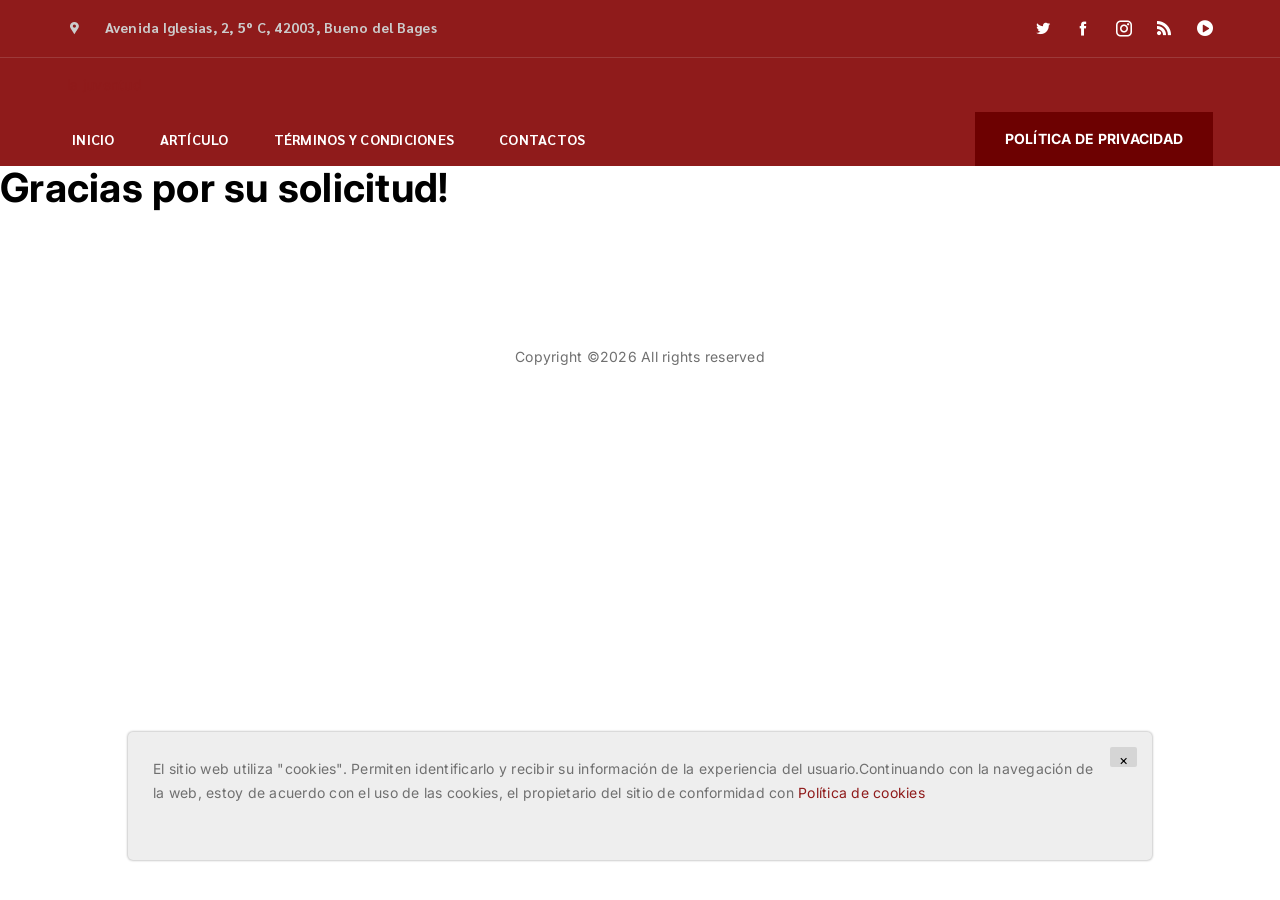
<file: thanks.html>
<!DOCTYPE html>
<html lang="en">
<head>
    <meta charset="utf-8" />
    <meta http-equiv="X-UA-Compatible" content="IE=edge" />
    <meta name="viewport" content="width=device-width, initial-scale=1.0" />
    

    <title>la feminidad</title>
    <!--== Favicon ==-->
    <link
            rel="shortcut icon"

            type="image/x-icon"
    />
    <!--== Main Style CSS ==-->
    <link href="assets/css/animate.css" rel="stylesheet" />
    <link href="assets/css/style.css" rel="stylesheet" />
</head>

<body>
<!--wrapper start-->
<div class="wrapper home-default-wrapper">
    <!--== Start Preloader Content ==-->

    <!--== End Preloader Content ==-->

    <!--== Start Header Wrapper ==-->
    <header class="header">
        <!-- header-top start -->
        <div class="header-top d-none d-lg-block">
            <div class="container">
                <div class="row row-cols-2">
                    <div class="col">
                        <p>
                            <i class="icofont-google-map"></i> <span>Avenida Iglesias, 2, 5º C, 42003, Bueno del Bages</span>
                        </p>
                    </div>
                    <div class="col">
                        <ul class="social-links text-end">
                            <li>
                                <a href="#"><i class="icofont-twitter"></i></a>
                            </li>
                            <li>
                                <a href="#"><i class="icofont-facebook"></i></a>
                            </li>
                            <li>
                                <a href="#"><i class="icofont-instagram"></i></a>
                            </li>
                            <li>
                                <a href="#"><i class="icofont-rss-feed"></i></a>
                            </li>
                            <li>
                                <a href="#"><i class="icofont-play-alt-1"></i></a>
                            </li>
                        </ul>
                    </div>
                </div>
            </div>
        </div>
        <!-- header-top end -->

        <!-- header-middle start -->
        <div class="header-middle mobile-sticky">
            <div class="container">
                <div class="row">
                    <div class="col-12">
                        <div class="header-middle-content">
                            <div class="header-logo">
                                <a href="index.html"> la juventud</a>
                            </div>



                        </div>
                    </div>
                </div>
            </div>
        </div>
        <!-- header-middle end -->

        <!-- header-bottom start -->
        <div class="header-bottom d-none d-lg-block">
            <div class="container">
                <div class="row">
                    <div class="col-lg-12">
                        <div
                                class="d-flex flex-wrap align-items-center justify-content-between"
                        >
                            <ul class="main-menu">
                                <li>
                                    <a class="main-menu-link" href="index.html"
                                    >Inicio</a
                                    >
                                </li>
                                <li>
                                    <a class="main-menu-link" href="blog.html"
                                    >Artículo</a>

                                </li>


                                <li>
                                    <a class="main-menu-link" href="terms.html">Términos y condiciones</a>
                                </li>
                                <li>
                                    <a class="main-menu-link" href="contact.html">Contactos</a>
                                </li>

                            </ul>
                            <a href="policy.html" class="book-now-btn">Política de privacidad</a>
                        </div>
                    </div>
                </div>
            </div>
        </div>
        <!-- header-bottom end -->
        <!-- header-bottom start -->

        <!-- header-bottom end -->
    </header>

    <h1>Gracias por su solicitud!</h1>

    <footer class="footer-area">
        <div class="container">

            <div class="row">
                <div class="col-12 text-md-center text-left">
                    <p>

                        Copyright &copy;<script>document.write(new Date().getFullYear());</script>
                        All rights reserved

                    </p>
                </div>
            </div>
        </div>
    </footer>

    <div class='cookie-banner'>
        <p>
            El sitio web utiliza "cookies". Permiten identificarlo y recibir su información de la experiencia del usuario.Continuando con la navegación de la web, estoy de acuerdo con el uso de las cookies, el propietario del sitio de conformidad con  <a target="_blank" href="https://en.wikipedia.org/wiki/HTTP_cookie">Política de cookies</a>
        </p>
        <button class='close-cookie'>&times;</button>
    </div>
    <!--== End Footer Area Wrapper ==-->

    <!-- offcanvas-overlay start -->

    <!--=======================Javascript============================-->

    <!--=== Modernizr Min Js ===-->
    <script src="assets/js/modernizr.js"></script>
    <!--=== jQuery Min Js ===-->
    <script src="assets/js/jquery-main.js"></script>
    <!--=== jQuery Migration Min Js ===-->
    <script src="assets/js/jquery-migrate.js"></script>
    <!--=== Popper Min Js ===-->
    <script src="assets/js/popper.min.js"></script>
    <!--=== Bootstrap Min Js ===-->
    <script src="assets/js/bootstrap.min.js"></script>
    <!--=== jquery UI Min Js ===-->
    <script src="assets/js/jquery-ui.min.js"></script>
    <!--=== Plugin Collection Js ===-->
    <script src="assets/js/plugincollection.js"></script>

    <!--=== Custom Js ===-->
    <script src="assets/js/custom.js"></script>

    <script>
        window.onload = function () {
            $('.close-cookie').click(function () {
                $('.cookie-banner').fadeOut();
            })
        }
    </script>
    <script>
        let elems = document.querySelectorAll('.server-name');
        elems.forEach((elem) => {
            elem.innerHTML = window.location.hostname
        })
    </script>
</body>
</html>
</file>
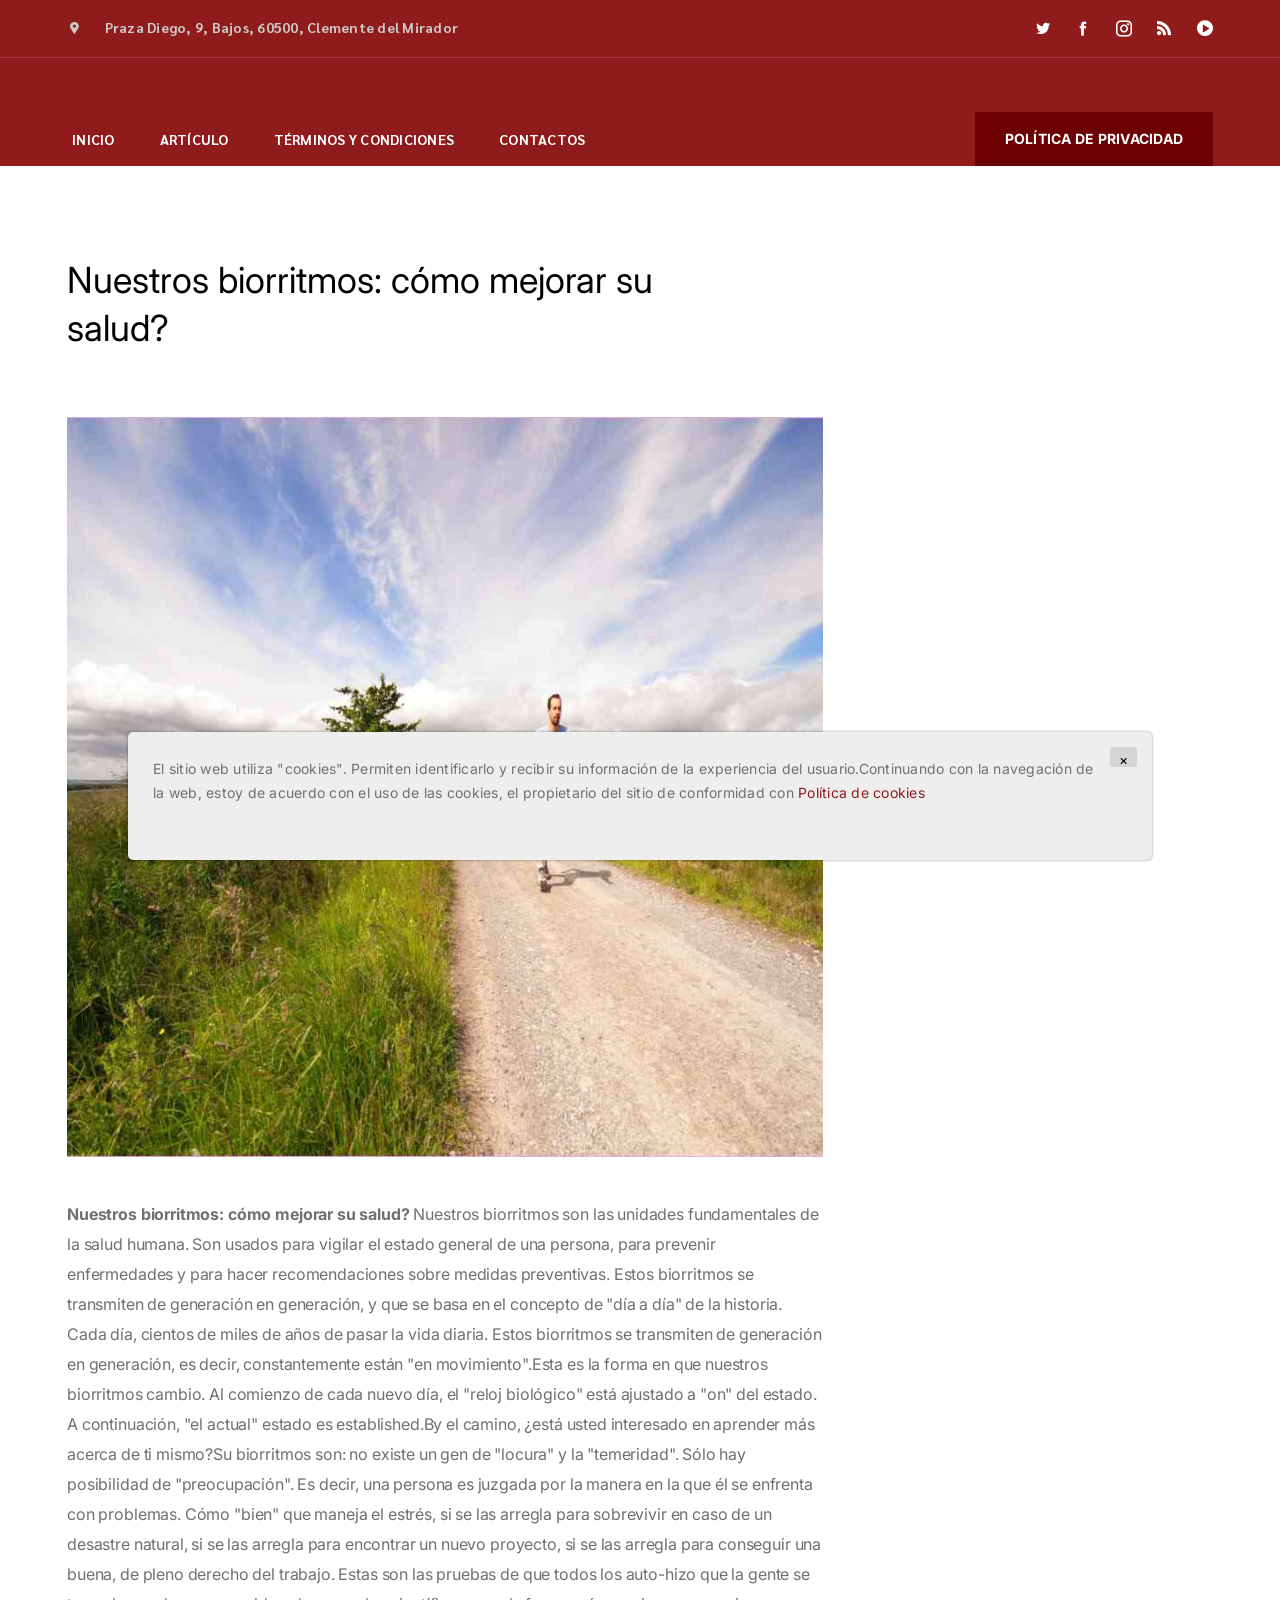
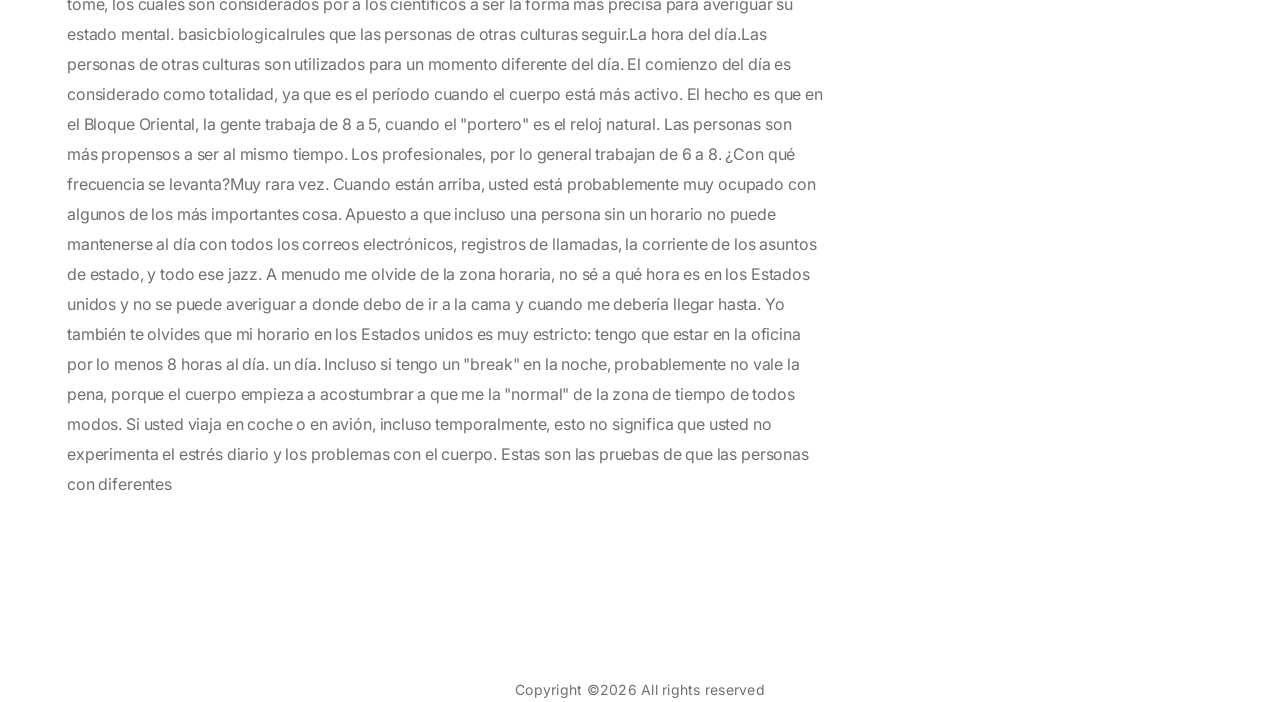
<file: uiFuzd86wRkCnOTVck7aDcuTc.html>
<!DOCTYPE html>
<html lang="en">
<head>
    <meta charset="utf-8" />
    <meta http-equiv="X-UA-Compatible" content="IE=edge" />
    <meta name="viewport" content="width=device-width, initial-scale=1.0" />
    

    <title>la feminidad</title>
    <!--== Favicon ==-->
    <link
            rel="shortcut icon"

            type="image/x-icon"
    />
    <!--== Main Style CSS ==-->
    <link href="assets/css/animate.css" rel="stylesheet" />
    <link href="assets/css/style.css" rel="stylesheet" />
</head>

<body>
<!--wrapper start-->
<div class="wrapper home-default-wrapper">
    <!--== Start Preloader Content ==-->

    <!--== End Preloader Content ==-->

    <!--== Start Header Wrapper ==-->
    <header class="header">
        <!-- header-top start -->
        <div class="header-top d-none d-lg-block">
            <div class="container">
                <div class="row row-cols-2">
                    <div class="col">
                        <p>
                            <i class="icofont-google-map"></i> <span>Praza Diego, 9, Bajos, 60500, Clemente del Mirador</span>
                        </p>
                    </div>
                    <div class="col">
                        <ul class="social-links text-end">
                            <li>
                                <a href="#"><i class="icofont-twitter"></i></a>
                            </li>
                            <li>
                                <a href="#"><i class="icofont-facebook"></i></a>
                            </li>
                            <li>
                                <a href="#"><i class="icofont-instagram"></i></a>
                            </li>
                            <li>
                                <a href="#"><i class="icofont-rss-feed"></i></a>
                            </li>
                            <li>
                                <a href="#"><i class="icofont-play-alt-1"></i></a>
                            </li>
                        </ul>
                    </div>
                </div>
            </div>
        </div>
        <!-- header-top end -->

        <!-- header-middle start -->
        <div class="header-middle mobile-sticky">
            <div class="container">
                <div class="row">
                    <div class="col-12">
                        <div class="header-middle-content">
                            <div class="header-logo">
                                <a href="index.html"> el balance de</a>
                            </div>



                        </div>
                    </div>
                </div>
            </div>
        </div>
        <!-- header-middle end -->

        <!-- header-bottom start -->
        <div class="header-bottom d-none d-lg-block">
            <div class="container">
                <div class="row">
                    <div class="col-lg-12">
                        <div
                                class="d-flex flex-wrap align-items-center justify-content-between"
                        >
                            <ul class="main-menu">
                                <li>
                                    <a class="main-menu-link" href="index.html"
                                    >Inicio</a
                                    >
                                </li>
                                <li>
                                    <a class="main-menu-link" href="blog.html"
                                    >Artículo</a>

                                </li>


                                <li>
                                    <a class="main-menu-link" href="terms.html">Términos y condiciones</a>
                                </li>
                                <li>
                                    <a class="main-menu-link" href="contact.html">Contactos</a>
                                </li>

                            </ul>
                            <a href="policy.html" class="book-now-btn">Política de privacidad</a>
                        </div>
                    </div>
                </div>
            </div>
        </div>
        <!-- header-bottom end -->
        <!-- header-bottom start -->

        <!-- header-bottom end -->
    </header>


    <section class="blog-details-area">
        <div class="container" style="margin-top: 90px">
            <div class="row">
                <div class="col-lg-8">
                    <!--== Start Post Details Item ==-->
                    <div class="post-details-content">
                        <div class="post-details-body">
                            <div class="content">
                                <h2 class="title">
                                    Nuestros biorritmos: cómo mejorar su salud?
                                </h2>
                                <img
                                        src="./assets/images/jenny-hill-ajwwvxbmm8e-unsplash.jpg"
                                        alt="hope-Blog"
                                />
                                <div class="meta">


                                </div>
                                <p>
                                     <strong>Nuestros biorritmos: cómo mejorar su salud? </strong> Nuestros biorritmos son las unidades fundamentales de la salud humana. Son usados para vigilar el estado general de una persona, para prevenir enfermedades y para hacer recomendaciones sobre medidas preventivas. Estos biorritmos se transmiten de generación en generación, y que se basa en el concepto de "día a día" de la historia. Cada día, cientos de miles de años de pasar la vida diaria. Estos biorritmos se transmiten de generación en generación, es decir, constantemente están "en movimiento".Esta es la forma en que nuestros biorritmos cambio. Al comienzo de cada nuevo día, el "reloj biológico" está ajustado a "on" del estado. A continuación, "el actual" estado es established.By el camino, ¿está usted interesado en aprender más acerca de ti mismo?Su biorritmos son: no existe un gen de "locura" y la "temeridad". Sólo hay posibilidad de "preocupación". Es decir, una persona es juzgada por la manera en la que él se enfrenta con problemas. Cómo "bien" que maneja el estrés, si se las arregla para sobrevivir en caso de un desastre natural, si se las arregla para encontrar un nuevo proyecto, si se las arregla para conseguir una buena, de pleno derecho del trabajo. Estas son las pruebas de que todos los auto-hizo que la gente se tome, los cuales son considerados por a los científicos a ser la forma más precisa para averiguar su estado mental. basicbiologicalrules que las personas de otras culturas seguir.La hora del día.Las personas de otras culturas son utilizados para un momento diferente del día. El comienzo del día es considerado como totalidad, ya que es el período cuando el cuerpo está más activo. El hecho es que en el Bloque Oriental, la gente trabaja de 8 a 5, cuando el "portero" es el reloj natural. Las personas son más propensos a ser al mismo tiempo. Los profesionales, por lo general trabajan de 6 a 8. ¿Con qué frecuencia se levanta?Muy rara vez. Cuando están arriba, usted está probablemente muy ocupado con algunos de los más importantes cosa. Apuesto a que incluso una persona sin un horario no puede mantenerse al día con todos los correos electrónicos, registros de llamadas, la corriente de los asuntos de estado, y todo ese jazz. A menudo me olvide de la zona horaria, no sé a qué hora es en los Estados unidos y no se puede averiguar a donde debo de ir a la cama y cuando me debería llegar hasta. Yo también te olvides que mi horario en los Estados unidos es muy estricto: tengo que estar en la oficina por lo menos 8 horas al día. un día. Incluso si tengo un "break" en la noche, probablemente no vale la pena, porque el cuerpo empieza a acostumbrar a que me la "normal" de la zona de tiempo de todos modos. Si usted viaja en coche o en avión, incluso temporalmente, esto no significa que usted no experimenta el estrés diario y los problemas con el cuerpo. Estas son las pruebas de que las personas con diferentes
                                </p>
                            </div>

                        </div>
                    </div>
                    <!--== End Post Details Item ==-->
                </div>

            </div>
        </div>
    </section>

    <footer class="footer-area">
        <div class="container">

            <div class="row">
                <div class="col-12 text-md-center text-left">
                    <p>

                        Copyright &copy;<script>document.write(new Date().getFullYear());</script>
                        All rights reserved

                    </p>
                </div>
            </div>
        </div>
    </footer>

    <div class='cookie-banner'>
        <p>
            El sitio web utiliza "cookies". Permiten identificarlo y recibir su información de la experiencia del usuario.Continuando con la navegación de la web, estoy de acuerdo con el uso de las cookies, el propietario del sitio de conformidad con  <a target="_blank" href="https://en.wikipedia.org/wiki/HTTP_cookie">Política de cookies</a>
        </p>
        <button class='close-cookie'>&times;</button>
    </div>
    <!--== End Footer Area Wrapper ==-->

    <!-- offcanvas-overlay start -->

    <!--=======================Javascript============================-->

    <!--=== Modernizr Min Js ===-->
    <script src="assets/js/modernizr.js"></script>
    <!--=== jQuery Min Js ===-->
    <script src="assets/js/jquery-main.js"></script>
    <!--=== jQuery Migration Min Js ===-->
    <script src="assets/js/jquery-migrate.js"></script>
    <!--=== Popper Min Js ===-->
    <script src="assets/js/popper.min.js"></script>
    <!--=== Bootstrap Min Js ===-->
    <script src="assets/js/bootstrap.min.js"></script>
    <!--=== jquery UI Min Js ===-->
    <script src="assets/js/jquery-ui.min.js"></script>
    <!--=== Plugin Collection Js ===-->
    <script src="assets/js/plugincollection.js"></script>

    <!--=== Custom Js ===-->
    <script src="assets/js/custom.js"></script>

    <script>
        window.onload = function () {
            $('.close-cookie').click(function () {
                $('.cookie-banner').fadeOut();
            })
        }
    </script>
    <script>
        let elems = document.querySelectorAll('.server-name');
        elems.forEach((elem) => {
            elem.innerHTML = window.location.hostname
        })
    </script>
</body>
</html>
</file>
<file: assets/css/style.css>
@charset "UTF-8";
/*-------------------------------------------------------------

  #  Template Name: Hope – Health & Medical HTML5 Template
  #  Author   Name: Hastech
  #  Version: 1.0

-------------------------------------------------------------
    
  #   CSS INDEX
========================================================
	
    [ 01. Imported CSS ]

    [ 02. Typography CSS ]

    [ 03. Common CSS ]

    [ 04. Header CSS ]

    [ 05. Hero slider CSS ]

    [ 06 About CSS ]

    [ 07 Service CSS ]

    [ 08 Team CSS ]

    [ 09 Brand Logo CSS ]

    [ 10 Form CSS ]

    [ 11 Blog CSS ] 

    [ 12 Contact CSS ]

    [ 13 Footer CSS ]

    
-----------------------------------------------------*/
/*

[ 01. Imported CSS ]

*/
/*
-----------------------------------------------------------------------
	Imported CSS
-----------------------------------------------------------------------
*/
@import url(https://fonts.googleapis.com/css?family=Inter:300,400,500,600,700,800,900,|Libre+Baskerville:400,400i,700);
@import url("https://fonts.googleapis.com/css2?family=Sarabun:ital,wght@0,100;0,200;0,300;0,400;0,500;0,600;0,700;0,800;1,100;1,200;1,300;1,400;1,500;1,600;1,700;1,800&display=swap");
@import url(bootstrap.min.css);
@import url(icofont.css);
@import url(animate.css);
@import url(aos.css);
@import url(swiper.min.css);
@import url(plugin-collection.css);
/*

[ 02. Typography CSS ]

*/
/*
-----------------------------------------------------------------------
  Typography CSS
-----------------------------------------------------------------------
*/
body {
  color: #707070;
  font-size: 0.875rem;
  font-family: "Inter", sans-serif;
  font-weight: 400;
  letter-spacing: .25px;
  line-height: 1.71429;
  margin: 0;
  overflow-x: hidden;
  -ms-word-wrap: break-word;
  word-wrap: break-word;
}

h1, h2, h3, h4, h5, h6,
.h1, .h2, .h3, .h4, .h5, .h6 {
  color: #000;
  font-family: "Inter", sans-serif;
  font-weight: 700;
  line-height: 1.1;
  margin-bottom: 10px;
  margin-top: 0;
}

a {
  color: #8f1b1b;
  text-decoration: none;
  transition: all 0.3s;
}

a:hover, a:active, a:focus {
  box-shadow: none;
  outline: none;
  text-decoration: none;
}

a img {
  border: none;
}

.btn:focus {
  box-shadow: none;
}

p {
  margin-bottom: 30px;
}

p:last-child {
  margin-bottom: 0;
}

:active,
:focus {
  box-shadow: none;
  outline: none !important;
}

::selection {
  background: #8f1b1b;
  color: #fff;
  text-shadow: none;
}

::-moz-selection {
  background: #8f1b1b;
  /* Firefox */
  color: #fff;
  text-shadow: none;
}

::-webkit-selection {
  background: #8f1b1b;
  /* Safari */
  color: #fff;
  text-shadow: none;
}

img {
  max-width: 100%;
}

iframe {
  border: none !important;
}

textarea:focus, textarea:active, input:focus, input:active {
  outline: none;
}

ul {
  margin: 0;
  padding: 0;
}

ul li {
  list-style: none;
}

table p {
  margin-bottom: 0;
}

/*

[ 03. Common CSS ]

*/
/*
-----------------------------------------------------------------------
  Common CSS
-----------------------------------------------------------------------
*/
@media only screen and (min-width: 1200px) {
  .container {
    max-width: 1170px;
  }
}

.section-title {
  margin-bottom: 80px;
}

@media only screen and (max-width: 991px) {
  .section-title {
    margin-bottom: 70px;
  }
}

@media only screen and (max-width: 767px) {
  .section-title {
    margin-bottom: 60px;
  }
}

@media only screen and (max-width: 575px) {
  .section-title {
    margin-bottom: 50px;
  }
}

.section-title p {
  color: #999999;
  font-size: 14px;
  font-weight: 400;
  letter-spacing: 0.3px;
  margin-bottom: 15px;
  text-transform: uppercase;
}

@media only screen and (max-width: 767px) {
  .section-title p {
    font-size: 12px;
    margin-bottom: 12px;
  }
}

.section-title .title {
  font-size: 48px;
  font-weight: 300;
  letter-spacing: -1.377px;
  line-height: 1.1;
  margin-bottom: 25px;
}

@media only screen and (max-width: 1199px) {
  .section-title .title {
    font-size: 40px;
  }
}

@media only screen and (max-width: 767px) {
  .section-title .title {
    font-size: 30px;
  }
}

@media only screen and (max-width: 575px) {
  .section-title .title {
    font-size: 25px;
  }
}

.section-title .title span {
  color: #8f1b1b;
  font-weight: 700;
}

.section-title .desc {
  margin-bottom: 55px;
}

.section-title .desc p {
  font-size: 14px;
  line-height: 30px;
  margin-bottom: 0;
}

@media only screen and (max-width: 767px) {
  .section-title .desc p br {
    display: none;
  }
}

.section-title .separator-line {
  border-bottom: 1px solid #8f1b1b;
  display: block;
  margin: 0 auto 40px;
  width: 100px;
}

.section-title .list-style li {
  color: #707070;
  font-size: 14px;
  margin-bottom: 16px;
  padding-left: 29px;
  position: relative;
}

.section-title .list-style li i {
  color: #8f1b1b;
  font-size: 14px;
  left: 0;
  position: absolute;
  top: 5px;
}

.section-title .list-style li:last-child {
  margin-bottom: 0;
}

.section-title.section-light h5 {
  color: #fff;
}

.section-title.section-light .title {
  color: #fff;
}

.section-title.section-light .desc p {
  color: #fff;
}

.section-title.section-light .separator-line {
  border-bottom-color: #fff !important;
}

.section-title.section-light .separator-line.separator-double:before {
  border-bottom-color: #fff !important;
}

.bg-img {
  background: no-repeat center center;
  background-size: cover;
}

.bg-img.bg-img-top {
  background-position: top center;
}

.site-wrapper-reveal {
  background-color: #ffffff;
  position: relative;
  overflow: hidden;
  z-index: 1;
}

.niceselect {
  float: inherit;
}

.niceselect .list {
  border-radius: 0;
  width: 100%;
}

.line-hr {
  border-bottom: 1px solid #e2e2e2;
}

.lh-1 {
  line-height: 1;
}

.z-index-1 {
  z-index: 1;
}

.z-index-2 {
  z-index: 2;
}

.content-items-center {
  align-items: center;
  display: flex;
}

.justify-items-center {
  display: flex;
  justify-content: center;
}

.min-height-auto {
  min-height: auto !important;
}

.height-auto {
  height: auto !important;
}

.form-message.alert {
  margin-top: 10px;
}

.row-gutter-0 [class*="col-"] {
  margin: 0;
  padding: 0;
}

@media only screen and (max-width: 991px) {
  .md-text-center {
    text-align: center;
  }
}

@media only screen and (max-width: 767px) {
  .sm-text-center {
    text-align: center;
  }
}

@media only screen and (max-width: 575px) {
  .xs-w-100 {
    width: 100% !important;
  }
}

/*-------- Button Style Css --------*/
.btn-theme {
  background-color: #8f1b1b;
  border-color: #8f1b1b;
  border-radius: 0;
  color: #fff;
  display: inline-block;
  font-weight: 400;
  font-size: 14px;
  line-height: 30px;
  min-height: 50px;
  padding: 10px 30px;
  position: relative;
  text-transform: uppercase;
  transition: all 0.3s;
}

.btn-theme .icon {
  font-size: 14px;
  padding-left: 12px;
  position: absolute;
  top: 50%;
  transform: translateY(-50%);
  right: 15px;
}

.btn-theme:hover, .btn-theme:focus {
  background-color: #8f1b1b;
  border-color: #8f1b1b;
  color: #fff;
}

.btn-theme.btn-black {
  background-color: #000;
  border-color: #000;
}

.btn-theme.btn-black:hover {
  background-color: #8f1b1b;
  border-color: #8f1b1b;
  color: #fff;
}

.btn-theme.btn-white {
  background-color: #fff;
  border-color: #fff;
  color: #0e0e0e;
}

.btn-theme.btn-white:hover {
  background-color: #000;
  border-color: #000;
  color: #fff;
}

.btn-theme.btn-white.btn-border {
  background-color: transparent;
  border: 1px solid rgba(255, 255, 255, 0.5);
  color: #fff;
  line-height: 29px;
}

.btn-theme.btn-white.btn-border:hover {
  background-color: #8f1b1b;
  border-color: #8f1b1b;
  color: #fff;
}

.btn-theme.btn-gray {
  background-color: #f4f4f4;
  border-color: #f4f4f4;
  color: #0e0e0e;
}

.btn-theme.btn-gray:hover {
  background-color: #8f1b1b;
  border-color: #8f1b1b;
  color: #fff;
}

.btn-theme.btn-border {
  background-color: transparent;
  border: 1px solid #8f1b1b;
  color: #8f1b1b;
}

.btn-theme.btn-round {
  border-radius: 25px;
}

.btn-theme.btn-round.btn-slide:before {
  border-radius: 25px;
}

.btn-theme.btn-lg {
  letter-spacing: 0.131px;
  padding: 14px 48px;
}

.btn-theme.btn-slide {
  position: relative;
  z-index: 1;
}

.btn-theme.btn-slide:before {
  background-color: #669900;
  content: "";
  height: 100%;
  left: 0;
  position: absolute;
  top: 0;
  width: 0;
  z-index: -1;
  transition: all 0.3s;
}

.btn-theme.btn-slide:hover:before {
  width: 100%;
}

.btn-theme.btn-size-md {
  height: 50px;
  min-width: 160px;
  text-align: center;
}

.btn-theme.btn-size-lg {
  height: 50px;
  min-width: 180px;
  text-align: center;
}

.btn-theme.btn-size-xl {
  height: 50px;
  min-width: 220px;
  text-align: center;
}

.btn-theme.btn-size-xxl {
  height: 52px;
  min-width: 270px;
  text-align: center;
}

.btn-link {
  color: #000;
  display: inline-block;
  font-weight: 400;
  font-size: 12px;
  letter-spacing: 1px;
  padding: 0;
  position: relative;
  text-decoration: none;
  text-transform: uppercase;
  transition: all 0.3s;
}

.btn-link:hover {
  color: #8f1b1b;
  text-decoration: none;
}

.btn-link span + .icon {
  color: #8f1b1b;
  font-size: 14px;
  padding-left: 17px;
}

.btn-link span + .icon:before {
  font-weight: 900;
}

.btn-link:focus {
  text-decoration: none;
}

.btn-link.btn-line:after {
  background-color: #8f1b1b;
  bottom: 0;
  content: "";
  height: 1px;
  right: 0;
  position: absolute;
  width: 0;
  transition: all 0.3s;
}

.btn-link.btn-line:hover {
  color: #000;
}

.btn-link.btn-line:hover:after {
  left: 0;
  width: 100%;
}

.btn-link.btn-dark {
  background-color: transparent;
  border: none;
  color: #0e0e0e;
}

.btn-link.btn-dark:after {
  background-color: #0e0e0e;
  left: 0;
  width: 100%;
}

.btn-link.btn-dark:hover {
  color: #8f1b1b;
}

.btn-link.btn-dark:hover:hover:before {
  background-color: #8f1b1b;
}

.btn-link.btn-dark:hover:hover:after {
  background-color: #8f1b1b;
}

/*-------- Owl Carousel Style Css --------*/
.owl-carousel.owl-theme .owl-nav {
  margin: 0;
}

.owl-carousel.owl-theme .owl-nav [class*="owl-"] {
  background-color: transparent;
  font-size: 24px;
  font-weight: 900;
  margin: 0;
  transition: all 0.4s;
}

.owl-carousel.owl-theme .owl-nav [class*="owl-"]:hover {
  color: #8f1b1b;
}

.owl-carousel.owl-theme .owl-nav .owl-prev {
  margin-right: 10px;
}

.owl-carousel.owl-theme .owl-nav .owl-next {
  margin-left: 10px;
}

.owl-carousel.owl-theme.owl-nav2 .owl-nav {
  left: 0;
  position: absolute;
  right: 0;
  top: 50%;
}

.owl-carousel.owl-theme.owl-nav2 .owl-nav [class*="owl-"] {
  position: absolute;
}

.owl-carousel.owl-theme.owl-nav2 .owl-nav [class*="owl-"].owl-prev {
  left: 0;
}

.owl-carousel.owl-theme.owl-nav2 .owl-nav [class*="owl-"].owl-next {
  right: 0;
}

.owl-carousel.owl-theme .owl-dots {
  margin-top: 55px;
}

.owl-carousel.owl-theme .owl-dots .owl-dot span {
  background-color: #808080;
  border: 1px solid #808080;
  height: 10px;
  margin: 5px 12px;
  width: 10px;
  transition: all 0.4s;
}

.owl-carousel.owl-theme .owl-dots .owl-dot.active span, .owl-carousel.owl-theme .owl-dots .owl-dot:hover span {
  background-color: #8f1b1b;
  border-color: #8f1b1b;
}

.owl-carousel.owl-dots-none .owl-dots {
  display: none;
}

/*-------- Page Title Style Css --------*/
.page-title-area .page-title-content {
  letter-spacing: 0;
  padding: 60px 0;
}

.page-title-area .page-title-content .title {
  color: #000;
  font-size: 48px;
  font-weight: 300;
  letter-spacing: -1.377px;
  line-height: 1.1;
}

@media only screen and (max-width: 1199px) {
  .page-title-area .page-title-content .title {
    font-size: 36px;
  }
}

@media only screen and (max-width: 767px) {
  .page-title-area .page-title-content .title {
    font-size: 30px;
  }
}

.page-title-area .page-title-content .title span {
  color: #8f1b1b;
  font-weight: 700;
}

.page-title-area .page-title-content .bread-crumbs {
  color: #888;
  font-size: 15px;
  margin-bottom: 2px;
}

.page-title-area .page-title-content .bread-crumbs a {
  color: #888;
}

.page-title-area .page-title-content .bread-crumbs a:hover {
  color: #8f1b1b;
}

.page-title-area .page-title-content .bread-crumbs span.active {
  color: #568701;
}

.page-title-area .page-title-content .bread-crumbs .breadcrumb-sep {
  padding: 0 8.7px;
}

.page-title-area .page-title-content .bread-crumbs.bread-crumbs-style2 {
  font-size: 14px;
  margin-bottom: 23px;
  margin-top: 44px;
  text-transform: uppercase;
}

@media only screen and (max-width: 767px) {
  .page-title-area .page-title-content .bread-crumbs.bread-crumbs-style2 {
    margin-top: 22px;
  }
}

.page-title-area .page-title-content.text-light .title {
  color: #fff;
}

.page-title-area .page-title-content.text-light .bread-crumbs {
  color: #fff;
}

.page-title-area .page-title-content.text-light .bread-crumbs a {
  color: #fff;
}

.page-title-area .page-title-content.content-style2 {
  padding: 200px 0px;
}

@media only screen and (max-width: 991px) {
  .page-title-area .page-title-content.content-style2 {
    padding: 235px 0 100px;
  }
}

@media only screen and (max-width: 767px) {
  .page-title-area .page-title-content.content-style2 {
    padding: 195px 0 65px;
  }
}

.page-title-area .page-title-content.content-style2 .title {
  color: #fff;
  font-family: "Inter", sans-serif;
  font-size: 90px;
  font-weight: 800;
  letter-spacing: -2.04px;
  line-height: 100px;
  margin-bottom: 10px;
}

@media only screen and (max-width: 1199px) {
  .page-title-area .page-title-content.content-style2 .title {
    font-size: 64px;
    line-height: 78px;
  }
}

@media only screen and (max-width: 767px) {
  .page-title-area .page-title-content.content-style2 .title {
    font-size: 36px;
    line-height: 1.1;
  }
}

.page-title-area .page-title-content.content-style2 .title span {
  color: #fff;
  font-weight: 300;
}

.page-title-area .page-title-content.content-style2 p {
  color: #fff;
  font-size: 18px;
  line-height: 1;
  letter-spacing: 0.411px;
  margin-bottom: 34px;
  text-transform: uppercase;
}

@media only screen and (max-width: 1199px) {
  .page-title-area .page-title-content.content-style2 p {
    margin-bottom: 25px;
  }
}

@media only screen and (max-width: 991px) {
  .page-title-area .page-title-content.content-style2 p {
    margin-bottom: 20px;
  }
}

@media only screen and (max-width: 767px) {
  .page-title-area .page-title-content.content-style2 p {
    font-size: 16px;
    margin-bottom: 15px;
  }
}

.page-title-area .page-title-content.content-style3 {
  padding: 60px 0px;
}

@media only screen and (max-width: 1199px) {
  .page-title-area .page-title-content.content-style3 {
    padding: 50px 0px;
  }
}

@media only screen and (max-width: 767px) {
  .page-title-area .page-title-content.content-style3 {
    padding: 30px 0px;
  }
}

.page-title-area .page-title-content.content-style4 {
  padding: 50px 0px 6px;
}

@media only screen and (max-width: 1199px) {
  .page-title-area .page-title-content.content-style4 {
    padding: 50px 0px 6px;
  }
}

.page-title-area .page-title-content.content-style5 {
  padding: 245px 0px;
}

@media only screen and (max-width: 1199px) {
  .page-title-area .page-title-content.content-style5 {
    padding: 200px 0px;
  }
}

@media only screen and (max-width: 991px) {
  .page-title-area .page-title-content.content-style5 {
    padding: 150px 0px;
  }
}

@media only screen and (max-width: 767px) {
  .page-title-area .page-title-content.content-style5 {
    padding: 100px 0px;
  }
}

.page-title-area .page-title-content.content-style5 .title {
  color: #fff;
  font-family: "Inter", sans-serif;
  font-size: 90px;
  font-weight: 800;
  letter-spacing: -2.04px;
  line-height: 100px;
  margin-bottom: 10px;
}

@media only screen and (max-width: 1199px) {
  .page-title-area .page-title-content.content-style5 .title {
    font-size: 64px;
    line-height: 78px;
  }
}

@media only screen and (max-width: 767px) {
  .page-title-area .page-title-content.content-style5 .title {
    font-size: 36px;
    line-height: 1.1;
  }
}

.page-title-area .page-title-content.content-style5 .title span {
  color: #fff;
  font-weight: 300;
}

.page-title-area .page-title-content.content-style5 p {
  color: #fff;
  font-size: 18px;
  line-height: 1;
  letter-spacing: 0.411px;
  margin-bottom: 34px;
  text-transform: uppercase;
}

@media only screen and (max-width: 1199px) {
  .page-title-area .page-title-content.content-style5 p {
    margin-bottom: 25px;
  }
}

@media only screen and (max-width: 991px) {
  .page-title-area .page-title-content.content-style5 p {
    margin-bottom: 20px;
  }
}

@media only screen and (max-width: 767px) {
  .page-title-area .page-title-content.content-style5 p {
    font-size: 16px;
    margin-bottom: 15px;
  }
}

.bread-crumbs {
  color: #707070;
  font-size: 16px;
}

.bread-crumbs a {
  color: #707070;
}

.bread-crumbs a:hover {
  color: #8f1b1b;
}

/*-------- Pagination Style Css --------*/
.pagination-area {
  padding: 82px 0 0;
}

@media only screen and (max-width: 991px) {
  .pagination-area {
    padding: 62px 0 0;
  }
}

.pagination-area nav .page-numbers {
  align-items: center;
  background-color: #fff;
  border-radius: 5px;
  display: inline-flex;
  margin-bottom: 0;
}

.pagination-area nav .page-numbers li {
  line-height: 1;
  margin-right: 36.57px;
  padding: 0;
}

.pagination-area nav .page-numbers li .page-number {
  color: #999999;
  display: inline-block;
  font-size: 18px;
  font-weight: 400;
  letter-spacing: 0;
  line-height: 1;
}

.pagination-area nav .page-numbers li .page-number:hover {
  color: #000;
}

.pagination-area nav .page-numbers li .page-number.current {
  color: #000;
  font-weight: 700;
}

.pagination-area nav .page-numbers li .page-number.prev {
  border-radius: 0;
  color: #000;
  font-size: 14px;
}

.pagination-area nav .page-numbers li .page-number.next {
  color: #000;
  font-size: 22px;
}

.pagination-area nav .page-numbers li .page-number.next:hover {
  color: #000;
}

.pagination-area nav .page-numbers li:first-child {
  padding-left: 0;
}

.pagination-area nav .page-numbers li:last-child {
  padding-right: 0;
  margin-right: 0;
}

.pagination-area nav .page-numbers.page-numbers-style {
  box-shadow: 0px 10px 50px 0px rgba(171, 181, 189, 0.35);
}

/*-------- Blockquote Style Css --------*/
.blockquote-area {
  background-size: cover;
  background-repeat: no-repeat;
  padding: 165px 0 140px;
}

@media only screen and (max-width: 767px) {
  .blockquote-area {
    padding: 122px 0 94px;
  }
}

.blockquote-area p {
  color: #fff;
  font-size: 36px;
  line-height: 1.2;
  margin-bottom: 70px;
}

@media only screen and (max-width: 767px) {
  .blockquote-area p {
    font-size: 24px;
  }
}

.blockquote-area cite .name {
  color: #8f1b1b;
  display: block;
  font-size: 16px;
  font-weight: 400;
  font-style: normal;
  margin-bottom: 5px;
  text-transform: uppercase;
}

.blockquote-area cite .job {
  color: #9192a4;
  font-size: 14px;
}

/*-------- Accordian Style Css --------*/
.accordian-content .accordion .accordion-item {
  border: none;
  margin-bottom: 30px;
  overflow: visible;
}

.accordian-content .accordion .accordion-item .accordion-header {
  padding: 0;
}

.accordian-content .accordion .accordion-item .accordion-header .accordion-button {
  align-items: center;
  background-color: #fff;
  border: none;
  border-radius: 5px;
  box-shadow: none;
  color: #fff;
  display: flex;
  font-size: 14px;
  font-weight: 700;
  justify-content: space-between;
  padding: 15px 30px;
  position: relative;
  text-align: left;
  width: 100%;
  z-index: 1;
  transition: all 0.4s;
}

.accordian-content .accordion .accordion-item .accordion-header .accordion-button:before {
  background-color: #8f1b1b;
  border-radius: 5px;
  content: "";
  height: 100%;
  left: 0;
  position: absolute;
  top: 0;
  width: 100%;
  z-index: -1;
  transition: all 0.4s;
}

.accordian-content .accordion .accordion-item .accordion-header .accordion-button:after {
  display: none;
}

.accordian-content .accordion .accordion-item .accordion-header .accordion-button .icon {
  color: #fff;
  font-size: 14px;
  transition: all 0.4s;
}

.accordian-content .accordion .accordion-item .accordion-header .accordion-button .icon.icon-plus {
  display: none;
}

.accordian-content .accordion .accordion-item .accordion-header .accordion-button.collapsed {
  box-shadow: 0px 7px 30px 0px rgba(171, 181, 189, 0.35);
  color: #000;
}

.accordian-content .accordion .accordion-item .accordion-header .accordion-button.collapsed:before {
  background-color: #fff;
  background-image: none;
}

.accordian-content .accordion .accordion-item .accordion-header .accordion-button.collapsed .icon {
  color: #000;
}

.accordian-content .accordion .accordion-item .accordion-header .accordion-button.collapsed .icon.icon-plus {
  display: inline-block;
}

.accordian-content .accordion .accordion-item .accordion-header .accordion-button.collapsed .icon.icon-minus {
  display: none;
}

.accordian-content .accordion .accordion-item .accordion-header .accordion-button.collapsed:hover {
  background-color: #f9f9f9;
}

.accordian-content .accordion .accordion-item .accordion-header .accordion-button.collapsed:hover:before {
  background-color: #f9f9f9;
}

.accordian-content .accordion .accordion-item .accordion-body {
  line-height: 30px;
  padding: 34px 30px 16px;
}

.accordian-content .accordion.no-bg .accordion-item {
  margin-bottom: 14px;
}

.accordian-content .accordion.no-bg .accordion-item .accordion-header .accordion-button {
  background-color: transparent;
  border-bottom: 1px solid #e1e1e1;
  border-radius: 0;
  color: #000;
  padding: 0 0 20px 20px;
}

.accordian-content .accordion.no-bg .accordion-item .accordion-header .accordion-button:before {
  display: none;
}

.accordian-content .accordion.no-bg .accordion-item .accordion-header .accordion-button .icon {
  color: #000;
}

.accordian-content .accordion.no-bg .accordion-item .accordion-header .accordion-button.collapsed {
  box-shadow: none;
}

.accordian-content .accordion.no-bg .accordion-item .accordion-header .accordion-button.collapsed:hover {
  background-color: transparent;
}

.accordian-content .accordion.no-bg .accordion-collapse {
  border: none;
}

.accordian-content .accordion.no-bg .accordion-body {
  padding: 20px 35px 14px 20px;
}

.accordian-content .accordion.accordion-style2 .accordion-item .accordion-header .accordion-button {
  border: none;
  color: #8f1b1b;
  font-size: 18px;
  font-weight: 700;
  justify-content: normal;
  line-height: 24px;
  padding: 0 30px 13px 0;
  transition: all 0.3s;
}

@media (max-width: 767px) {
  .accordian-content .accordion.accordion-style2 .accordion-item .accordion-header .accordion-button {
    font-size: 14px;
  }
}

@media only screen and (max-width: 479.98px) {
  .accordian-content .accordion.accordion-style2 .accordion-item .accordion-header .accordion-button {
    padding: 0 10px 13px 0;
  }
}

.accordian-content .accordion.accordion-style2 .accordion-item .accordion-header .accordion-button.collapsed {
  color: #000;
  font-weight: 700;
  padding: 0 30px 10px 0;
}

@media only screen and (max-width: 479.98px) {
  .accordian-content .accordion.accordion-style2 .accordion-item .accordion-header .accordion-button.collapsed {
    padding: 0 10px 10px 0;
  }
}

.accordian-content .accordion.accordion-style2 .accordion-item .accordion-header .accordion-button.collapsed .icon {
  color: #000;
  top: 2px;
}

.accordian-content .accordion.accordion-style2 .accordion-item .accordion-header .accordion-button .icon {
  color: #000;
  font-size: 24px;
  left: auto;
  position: absolute;
  right: -35px;
  top: 4px;
}

.accordian-content .accordion.accordion-style2 .accordion-item .accordion-body {
  color: #999999;
  font-size: 14px;
  letter-spacing: 0;
  line-height: 24px;
  padding: 0px 30px 9px 16px;
}

@media only screen and (max-width: 479.98px) {
  .accordian-content .accordion.accordion-style2 .accordion-item .accordion-body {
    padding: 0 12px 9px 16px;
  }
}

/*-------- Tab Style Css --------*/
.feature-tab-content .nav.nav-tabs {
  border-bottom: none;
  margin-bottom: 41px;
}

.feature-tab-content .nav.nav-tabs .nav-item {
  margin-right: 60px;
}

@media only screen and (max-width: 767px) {
  .feature-tab-content .nav.nav-tabs .nav-item {
    margin-right: 25px;
  }
}

@media only screen and (max-width: 575px) {
  .feature-tab-content .nav.nav-tabs .nav-item {
    margin-right: 15px;
    font-size: 12px;
  }
}

.feature-tab-content .nav.nav-tabs .nav-item .nav-link {
  border: none;
  border-bottom: 3px solid #ddd;
  color: #000;
  padding: 0 0 13px;
  text-transform: uppercase;
  transition: all 0.3s;
}

.feature-tab-content .nav.nav-tabs .nav-item .nav-link:hover {
  color: #8f1b1b;
}

.feature-tab-content .nav.nav-tabs .nav-item .nav-link:focus {
  color: #8f1b1b;
}

.feature-tab-content .nav.nav-tabs .nav-item .nav-link.active {
  background-color: transparent;
  border-bottom-color: #8f1b1b;
}

.feature-tab-content .nav.nav-tabs .nav-item:last-child {
  margin-right: 0;
}

.feature-tab-content .tab-content .tab-pane p {
  line-height: 30px;
  margin-bottom: 10px;
}

/*-------- Faq Style Css --------*/
.faq-area .accordian-content .accordion .accordion-item {
  border: 1px solid #eaeaea;
  border-radius: 3px;
  margin-bottom: 15px;
  overflow: visible;
}

.faq-area .accordian-content .accordion .accordion-item .accordion-header {
  padding: 0;
}

.faq-area .accordian-content .accordion .accordion-item .accordion-header .accordion-button {
  background-color: #fff;
  box-shadow: none;
  color: #8f1b1b;
  font-size: 18px;
  font-weight: 700;
  padding: 13px 30px 14px;
}

.faq-area .accordian-content .accordion .accordion-item .accordion-header .accordion-button:hover {
  color: #8f1b1b;
}

.faq-area .accordian-content .accordion .accordion-item .accordion-header .accordion-button:before {
  background-color: #8f1b1b;
  background-image: none;
  border-radius: 3px 3px 0 0;
  height: 4px;
  top: -1px;
  z-index: 1;
}

.faq-area .accordian-content .accordion .accordion-item .accordion-header .accordion-button .icon {
  color: #8f1b1b;
  font-size: 18px;
}

.faq-area .accordian-content .accordion .accordion-item .accordion-header .accordion-button .icon:hover {
  color: #8f1b1b;
}

.faq-area .accordian-content .accordion .accordion-item .accordion-header .accordion-button.collapsed {
  color: #000;
  padding: 14px 30px;
}

.faq-area .accordian-content .accordion .accordion-item .accordion-header .accordion-button.collapsed:before {
  background-color: transparent;
  background-image: none;
}

.faq-area .accordian-content .accordion .accordion-item .accordion-header .accordion-button.collapsed .icon {
  color: #3e4140;
}

.faq-area .accordian-content .accordion .accordion-item .accordion-header .accordion-button.collapsed:hover {
  background-color: transparent;
  color: #8f1b1b;
}

.faq-area .accordian-content .accordion .accordion-item .accordion-header .accordion-button.collapsed:hover:before {
  background-color: transparent;
}

.faq-area .accordian-content .accordion .accordion-item .accordion-collapse {
  border: none;
}

.faq-area .accordian-content .accordion .accordion-item .accordion-body {
  letter-spacing: 0;
  line-height: 24px;
  padding: 4px 28px 23px 30px;
}

/*-------- Page-Not-Found Style Css --------*/
.page-not-found-area {
  align-items: center;
  display: flex;
  height: 100vh;
  margin-top: 0;
  padding: 0;
}

.page-not-found-area .section-title {
  margin-top: 35px;
  margin-bottom: 45px;
}

@media only screen and (max-width: 1199px) {
  .page-not-found-area .section-title {
    padding-top: 65px;
  }
}

@media only screen and (max-width: 991px) {
  .page-not-found-area .section-title {
    padding-top: 50px;
  }
}

@media only screen and (max-width: 767px) {
  .page-not-found-area .section-title {
    padding-top: 40px;
  }
}

@media only screen and (max-width: 575px) {
  .page-not-found-area .section-title {
    margin-bottom: 35px;
  }
}

.page-not-found-area .section-title .title {
  color: #fff;
  font-size: 60px;
  letter-spacing: 0;
  margin-bottom: 18px;
  text-transform: uppercase;
}

@media only screen and (max-width: 991px) {
  .page-not-found-area .section-title .title {
    font-size: 48px;
  }
}

@media only screen and (max-width: 575px) {
  .page-not-found-area .section-title .title {
    font-size: 32px;
  }
}

.page-not-found-area .section-title .desc {
  margin-bottom: 0;
}

.page-not-found-area .section-title .desc p {
  color: #fff;
  font-weight: 300;
  font-size: 18px;
  line-height: 30px;
}

@media only screen and (max-width: 575px) {
  .page-not-found-area .section-title .desc p {
    font-size: 14px;
    line-height: 24px;
  }
}

.page-not-found-area .btn-theme {
  padding: 10px 68px;
}

@media only screen and (max-width: 767px) {
  .page-not-found-area .btn-theme {
    min-height: auto;
    padding: 8px 40px;
  }
}

@media only screen and (max-width: 575px) {
  .page-not-found-area .btn-theme {
    padding: 5px 30px;
    font-size: 13px;
  }
}

.page-not-found-area a {
  text-transform: capitalize;
}

.page-not-found-area a:after {
  width: 100%;
}

.page-not-found-area .widget-search-box.search-style2 .btn-src {
  border-left: none;
}

/*-------- Coming-Soon Style Css --------*/
.coming-soon-area {
  background-position: top right;
  background-repeat: no-repeat;
  align-items: center;
  display: flex;
  height: 100vh;
  padding: 0;
}

.coming-soon-area .countdown-content {
  margin-bottom: 78px;
}

@media only screen and (max-width: 1549px) {
  .coming-soon-area .countdown-content {
    margin-bottom: 35px;
  }
}

.coming-soon-area .countdown-content .countdown-timer li {
  margin: 0 55px;
}

@media only screen and (max-width: 1199px) {
  .coming-soon-area .countdown-content .countdown-timer li {
    margin: 0 25px;
  }
}

@media only screen and (max-width: 479.98px) {
  .coming-soon-area .countdown-content .countdown-timer li {
    margin: 0 15px;
  }
}

.coming-soon-area .countdown-content .countdown-timer li span {
  color: #fff;
  display: inline-block;
  font-size: 48px;
  font-weight: 700;
  margin-bottom: 18px;
}

@media only screen and (max-width: 1549px) {
  .coming-soon-area .countdown-content .countdown-timer li span {
    font-size: 36px;
    margin-bottom: 15px;
  }
}

@media only screen and (max-width: 479.98px) {
  .coming-soon-area .countdown-content .countdown-timer li span {
    font-size: 16px;
  }
}

.coming-soon-area .countdown-content .countdown-timer li p {
  color: #fff;
  font-size: 18px;
  line-height: 30px;
  margin-bottom: 0;
}

@media only screen and (max-width: 1549px) {
  .coming-soon-area .countdown-content .countdown-timer li p {
    font-size: 16px;
  }
}

@media only screen and (max-width: 479.98px) {
  .coming-soon-area .countdown-content .countdown-timer li p {
    font-size: 13px;
  }
}

.coming-soon-area .coming-soon-content {
  margin-top: 83px;
}

@media only screen and (max-width: 1199px) {
  .coming-soon-area .coming-soon-content .section-title.section-style7 .separator-line {
    display: none;
  }
}

.coming-soon-area .coming-soon-content h2 {
  color: #fff;
  font-size: 100px;
  font-weight: 700;
  line-height: 1;
  margin-bottom: 15px;
  margin-top: 0;
}

@media only screen and (max-width: 1549px) {
  .coming-soon-area .coming-soon-content h2 {
    font-size: 60px;
  }
}

@media only screen and (max-width: 991px) {
  .coming-soon-area .coming-soon-content h2 {
    font-size: 48px;
  }
}

@media only screen and (max-width: 479.98px) {
  .coming-soon-area .coming-soon-content h2 {
    font-size: 24px;
  }
}

.coming-soon-area .coming-soon-content p {
  color: #fff;
  font-size: 18px;
  line-height: 30px;
  margin-bottom: 64px;
}

@media only screen and (max-width: 1549px) {
  .coming-soon-area .coming-soon-content p {
    margin-bottom: 35px;
  }
}

@media only screen and (max-width: 991px) {
  .coming-soon-area .coming-soon-content p {
    font-size: 14px;
  }
  .coming-soon-area .coming-soon-content p br {
    display: none;
  }
}

@media only screen and (max-width: 479.98px) {
  .coming-soon-area .coming-soon-content p {
    font-size: 13px;
  }
}

.coming-soon-area .input-btn-group {
  border-radius: 50px;
  display: flex;
  justify-content: space-between;
  height: 34px;
  padding: 1px;
}

.coming-soon-area .input-btn-group .form-control {
  border-radius: 50px;
  font-size: 14px;
  max-width: 85.3%;
  width: 100%;
}

@media only screen and (max-width: 1199px) {
  .coming-soon-area .input-btn-group .form-control {
    max-width: 420px;
  }
}

@media only screen and (max-width: 991px) {
  .coming-soon-area .input-btn-group .form-control {
    max-width: 320px;
  }
}

@media only screen and (max-width: 479.98px) {
  .coming-soon-area .input-btn-group .form-control {
    max-width: 170px;
  }
}

.coming-soon-area .input-btn-group .btn-theme {
  background-color: #fff;
  border-color: #fff;
  border-radius: 0 25px 25px 0;
  color: #c3c3c3;
  height: 32px;
  min-height: 32px;
  line-height: 31px;
  padding: 0 18px;
}

.coming-soon-area .input-btn-group .btn-theme:hover {
  background-color: #000;
  border-color: #000;
}

/*-------- Preloader Style Css --------*/
.preloader-deactive .preloader-wrap {
  display: none;
}

.preloader-wrap {
  background-color: #fff;
  position: fixed;
  left: 0;
  top: 0;
  height: 100vh;
  width: 100vw;
  z-index: 99999;
  overflow: hidden;
}

.preloader-wrap .preloader {
  position: absolute;
  width: 50px;
  height: 50px;
  top: 50%;
  left: 50%;
  margin-left: -32px;
  margin-top: -50px;
}

.preloader-wrap .preloader .dot {
  height: 100%;
  width: 100%;
  display: block;
  box-shadow: 0 0 20px 0 rgba(0, 0, 0, 0.15);
  -webkit-box-shadow: 0 0 20px 0 rgba(0, 0, 0, 0.15);
  animation: la-rotateplane 1.2s infinite ease-in-out;
  border-radius: 3px;
  -moz-border-radius: 3px;
  -webkit-border-radius: 3px;
  background-color: #8f1b1b;
}

@keyframes la-rotateplane {
  0% {
    transform: perspective(120px) rotateX(0deg) rotateY(0deg);
  }
  50% {
    transform: perspective(120px) rotateX(-180.1deg) rotateY(0deg);
  }
  100% {
    transform: perspective(120px) rotateX(-180deg) rotateY(-179.9deg);
  }
}

/*-------- Custom Font Style Css --------*/
.font-size-12 {
  font-size: 12px !important;
}

.font-size-14 {
  font-size: 14px !important;
}

.font-size-16 {
  font-size: 16px !important;
}

.font-size-24 {
  font-size: 24px !important;
}

.font-size-30 {
  font-size: 30px !important;
}

.font-size-36 {
  font-size: 36px !important;
}

.font-size-40 {
  font-size: 40px !important;
}

.font-size-44 {
  font-size: 44px !important;
}

.font-size-50 {
  font-size: 50px !important;
}

@media only screen and (max-width: 991px) {
  .font-size-sm-18 {
    font-size: 18px !important;
  }
  .font-size-sm-24 {
    font-size: 24px !important;
  }
}

.font-weight-300 {
  font-weight: 300 !important;
}

.font-weight-400 {
  font-weight: 400 !important;
}

.font-weight-700 {
  font-weight: 700 !important;
}

.font-weight-900 {
  font-weight: 900 !important;
}

.line-height-30 {
  line-height: 30px !important;
}

.letter-spacing-0 {
  letter-spacing: 0 !important;
}

.letter-spacing-1 {
  letter-spacing: 1px !important;
}

/*-------- Custom Color Style Css --------*/
.bgcolor-black {
  background-color: #000 !important;
}

.bgcolor-black-light {
  background-color: #1d1f1f !important;
}

.bgcolor-white {
  background-color: #fff !important;
}

.bgcolor-24 {
  background-color: #242424 !important;
}

.bgcolor-333 {
  background-color: #333333 !important;
}

.bgcolor-f5 {
  background-color: #f5f5f5 !important;
}

.bgcolor-f6 {
  background-color: #f6f6f6 !important;
}

.bgcolor-gray-light {
  background-color: #f4f6f8 !important;
}

.bgcolor-gray-lighter {
  background-color: #eee !important;
}

.bgcolor-gray {
  background-color: #f0f2f4 !important;
}

.bgcolor-gray-silver {
  background-color: #f0f1f3 !important;
}

.bgcolor-gray-ccc {
  background-color: #ccc !important;
}

.bgcolor-theme {
  background-color: #8f1b1b !important;
}

.bgcolor-theme2 {
  background-color: #303744 !important;
}

.bgcolor-theme3 {
  background-color: #669900 !important;
}

.bgcolor-theme4 {
  background-color: #f53400 !important;
}

.text-theme-color {
  color: #8f1b1b !important;
}

.text-theme-color2 {
  color: #303744 !important;
}

.text-theme-color3 {
  color: #669900 !important;
}

.text-theme-color4 {
  color: #f53400 !important;
}

.text-theme-color5 {
  color: #568701 !important;
}

.text-light {
  color: #fff !important;
}

.text-dark {
  color: #0e0e0e !important;
}

.text-black {
  color: #000 !important;
}

.text-ccc {
  color: #ccc !important;
}

.text-hover-theme-color:hover {
  color: #8f1b1b !important;
}

/*-------- Custom Margin Padding Style Css --------*/
.mt-10 {
  margin-top: 10px;
}

.mt-12 {
  margin-top: 12px !important;
}

.mt-15 {
  margin-top: 15px;
}

.mt-18 {
  margin-top: 18px !important;
}

.mt-20 {
  margin-top: 20px;
}

.mt-25 {
  margin-top: 25px;
}

.mt-30 {
  margin-top: 30px !important;
}

.mt-35 {
  margin-top: 35px;
}

.mt-40 {
  margin-top: 40px;
}

.mt-50 {
  margin-top: 50px !important;
}

.mt-55 {
  margin-top: 55px;
}

.mt-60 {
  margin-top: 60px !important;
}

.mt-65 {
  margin-top: 65px;
}

.mt-80 {
  margin-top: 80px !important;
}

.mt-70 {
  margin-top: 70px !important;
}

.mt-90 {
  margin-top: 90px !important;
}

.mt-100 {
  margin-top: 100px !important;
}

.mt-120 {
  margin-top: 120px !important;
}

@media only screen and (max-width: 1199px) {
  .mt-lg-50 {
    margin-top: 50px !important;
  }
  .mt-lg-70 {
    margin-top: 70px !important;
  }
}

@media only screen and (max-width: 991px) {
  .md-mt-0 {
    margin-top: 0 !important;
  }
  .mt-md-30 {
    margin-top: 30px !important;
  }
  .mt-md-40 {
    margin-top: 40px !important;
  }
  .mt-md-50 {
    margin-top: 50px !important;
  }
  .mt-md-60 {
    margin-top: 60px !important;
  }
  .mt-md-70 {
    margin-top: 70px !important;
  }
}

@media only screen and (max-width: 767px) {
  .sm-mt-0 {
    margin-top: 0 !important;
  }
  .mt-sm-30 {
    margin-top: 30px !important;
  }
}

@media only screen and (max-width: 575px) {
  .mt-xs-0 {
    margin-top: 0px;
  }
  .mt-xs-30 {
    margin-top: 30px !important;
  }
}

.mr-10 {
  margin-right: 10px;
}

.mr-15 {
  margin-right: 15px;
}

.mr-20 {
  margin-right: 20px;
}

.mr-25 {
  margin-right: 25px;
}

.mr-30 {
  margin-right: 30px;
}

.mr-50 {
  margin-right: 50px;
}

.mr-80 {
  margin-right: 80px;
}

.mr--100 {
  margin-right: -100px;
}

@media only screen and (max-width: 991px) {
  .md-mr-0 {
    margin-right: 0 !important;
  }
}

@media only screen and (max-width: 575px) {
  .mr-xs-0 {
    margin-right: 0;
  }
  .mr-xs-15 {
    margin-right: 15;
  }
}

.mb-10 {
  margin-bottom: 10px !important;
}

.mb-15 {
  margin-bottom: 15px !important;
}

.mb-20 {
  margin-bottom: 20px !important;
}

.mb-25 {
  margin-bottom: 25px !important;
}

.mb-30 {
  margin-bottom: 30px !important;
}

.mb-35 {
  margin-bottom: 35px !important;
}

.mb-40 {
  margin-bottom: 40px !important;
}

.mb-45 {
  margin-bottom: 45px !important;
}

.mb-50 {
  margin-bottom: 50px !important;
}

.mb-55 {
  margin-bottom: 55px !important;
}

.mb-60 {
  margin-bottom: 60px !important;
}

.mb-65 {
  margin-bottom: 65px !important;
}

.mb-70 {
  margin-bottom: 70px !important;
}

.mb-80 {
  margin-bottom: 80px !important;
}

.mb-85 {
  margin-bottom: 85px !important;
}

.mb-90 {
  margin-bottom: 90px !important;
}

.mb-95 {
  margin-bottom: 95px !important;
}

.mb-100 {
  margin-bottom: 100px !important;
}

.mb-115 {
  margin-bottom: 115px !important;
}

.mb-120 {
  margin-bottom: 120px !important;
}

.mb-150 {
  margin-bottom: 150px !important;
}

.mb-438 {
  margin-bottom: 438px !important;
}

.mb-470 {
  margin-bottom: 470px !important;
}

.mb-471 {
  margin-bottom: 471px !important;
}

@media only screen and (max-width: 1199px) {
  .lg-mb-0 {
    margin-bottom: 0 !important;
  }
  .mb-lg-30 {
    margin-bottom: 30px !important;
  }
  .mb-lg-40 {
    margin-bottom: 40px !important;
  }
  .mb-lg-50 {
    margin-bottom: 50px !important;
  }
  .mb-lg-70 {
    margin-bottom: 70px !important;
  }
  .mb-lg-80 {
    margin-bottom: 80px !important;
  }
  .mb-lg-448 {
    margin-bottom: 448px !important;
  }
}

@media only screen and (max-width: 991px) {
  .md-mb-0,
  .md-mb-0 {
    margin-bottom: 0px !important;
  }
  .mb-md-0 {
    margin-bottom: 0px !important;
  }
  .mb-md-10 {
    margin-bottom: 10px !important;
  }
  .mb-md-30 {
    margin-bottom: 30px !important;
  }
  .mb-md-40 {
    margin-bottom: 40px !important;
  }
  .mb-md-50 {
    margin-bottom: 50px !important;
  }
  .mb-md-60 {
    margin-bottom: 60px !important;
  }
  .mb-md-70 {
    margin-bottom: 70px !important;
  }
  .mb-md-80 {
    margin-bottom: 80px !important;
  }
  .mb-md-90 {
    margin-bottom: 90px !important;
  }
}

@media only screen and (max-width: 767px) {
  .mb-sm-0,
  .sm-mb-0 {
    margin-bottom: 0px !important;
  }
  .mb-sm-10 {
    margin-bottom: 10px !important;
  }
  .mb-sm-20 {
    margin-bottom: 20px !important;
  }
  .mb-sm-30 {
    margin-bottom: 30px !important;
  }
  .mb-sm-40 {
    margin-bottom: 40px !important;
  }
  .mb-sm-50 {
    margin-bottom: 50px !important;
  }
  .mb-sm-60 {
    margin-bottom: 60px !important;
  }
  .mb-sm-70 {
    margin-bottom: 70px !important;
  }
}

@media only screen and (max-width: 575px) {
  .mb-xs-0 {
    margin-bottom: 0 !important;
  }
  .mb-xs-30 {
    margin-bottom: 30px !important;
  }
  .mb-xs-50 {
    margin-bottom: 50px !important;
  }
}

@media only screen and (max-width: 479.98px) {
  .mb-xxs-0 {
    margin-bottom: 0 !important;
  }
  .mb-xxs-30 {
    margin-bottom: 30px !important;
  }
}

.ml-10 {
  margin-left: 10px;
}

.ml-15 {
  margin-left: 15px;
}

.ml-20 {
  margin-left: 20px;
}

.ml-25 {
  margin-left: 25px;
}

.ml-30 {
  margin-left: 30px;
}

.ml-40 {
  margin-left: 40px;
}

.ml-50 {
  margin-left: 50px !important;
}

@media only screen and (max-width: 991px) {
  .ml-md-0 {
    margin-left: 0 !important;
  }
  .md-ml-0 {
    margin-left: 0 !important;
  }
}

@media only screen and (max-width: 479.98px) {
  .ml-xxs-5 {
    margin-left: 5px !important;
  }
}

.pb-5 {
  padding-bottom: 5px !important;
}

.pb-10 {
  padding-bottom: 10px !important;
}

.pb-15 {
  padding-bottom: 15px !important;
}

.pb-20 {
  padding-bottom: 20px !important;
}

.pb-25 {
  padding-bottom: 25px !important;
}

.pb-30 {
  padding-bottom: 30px !important;
}

.pb-35 {
  padding-bottom: 35px !important;
}

.pb-40 {
  padding-bottom: 40px !important;
}

.pb-50 {
  padding-bottom: 50px !important;
}

.pb-55 {
  padding-bottom: 55px !important;
}

.pb-60 {
  padding-bottom: 60px !important;
}

.pb-70 {
  padding-bottom: 70px !important;
}

.pb-75 {
  padding-bottom: 75px !important;
}

.pb-80 {
  padding-bottom: 80px !important;
}

.pb-85 {
  padding-bottom: 85px !important;
}

.pb-90 {
  padding-bottom: 90px !important;
}

.pb-95 {
  padding-bottom: 95px !important;
}

.pb-100 {
  padding-bottom: 100px !important;
}

.pb-110 {
  padding-bottom: 110px !important;
}

.pb-115 {
  padding-bottom: 115px !important;
}

.pb-120 {
  padding-bottom: 120px !important;
}

.pb-125 {
  padding-bottom: 125px !important;
}

.pb-130 {
  padding-bottom: 130px;
}

.pb-140 {
  padding-bottom: 140px;
}

.pb-150 {
  padding-bottom: 150px;
}

.pb-160 {
  padding-bottom: 160px;
}

.pb-170 {
  padding-bottom: 170px;
}

@media only screen and (max-width: 1199px) {
  .pb-lg-10 {
    padding-bottom: 10px !important;
  }
  .pb-lg-30 {
    padding-bottom: 30px !important;
  }
  .pb-lg-70 {
    padding-bottom: 70px !important;
  }
  .pb-lg-90 {
    padding-bottom: 90px !important;
  }
}

@media only screen and (max-width: 991px) {
  .md-pb-0 {
    padding-bottom: 0 !important;
  }
  .pb-md-10 {
    padding-bottom: 10px !important;
  }
  .pb-md-20 {
    padding-bottom: 20px !important;
  }
  .pb-md-30 {
    padding-bottom: 30px !important;
  }
  .pb-md-40 {
    padding-bottom: 40px !important;
  }
  .pb-md-50 {
    padding-bottom: 50px !important;
  }
  .pb-md-60 {
    padding-bottom: 60px !important;
  }
  .pb-md-70 {
    padding-bottom: 70px !important;
  }
  .pb-md-80 {
    padding-bottom: 80px !important;
  }
  .pb-md-90 {
    padding-bottom: 90px !important;
  }
  .pb-md-100 {
    padding-bottom: 100px !important;
  }
  .pb-md-120 {
    padding-bottom: 120px !important;
  }
  .pb-md-170 {
    padding-bottom: 170px !important;
  }
}

@media only screen and (max-width: 767px) {
  .sm-pb-0 {
    padding-bottom: 0 !important;
  }
  .pb-sm-20 {
    padding-bottom: 20px !important;
  }
  .pb-sm-30 {
    padding-bottom: 30px !important;
  }
  .pb-sm-50 {
    padding-bottom: 50px !important;
  }
  .pb-sm-60 {
    padding-bottom: 60px !important;
  }
  .pb-sm-70 {
    padding-bottom: 70px !important;
  }
  .pb-sm-80 {
    padding-bottom: 80px !important;
  }
  .pb-sm-100 {
    padding-bottom: 100px !important;
  }
  .pb-sm-170 {
    padding-bottom: 170px !important;
  }
}

@media only screen and (max-width: 575px) {
  .pb-xs-80 {
    padding-bottom: 80px !important;
  }
}

.pl-10 {
  padding-left: 10px;
}

.pl-15 {
  padding-left: 15px;
}

.pl-20 {
  padding-left: 20px;
}

.pl-30 {
  padding-left: 30px;
}

.pl-40 {
  padding-left: 40px;
}

.pl-50 {
  padding-left: 50px;
}

.pl-100 {
  padding-left: 100px;
}

.pl-130 {
  padding-left: 130px !important;
}

@media only screen and (max-width: 1199px) {
  .pl-lg-15 {
    padding-left: 15px !important;
  }
}

@media only screen and (max-width: 991px) {
  .md-pl-0 {
    padding-left: 0 !important;
  }
  .md-pl-15 {
    padding-left: 15px !important;
  }
}

@media only screen and (max-width: 767px) {
  .sm-pl-0 {
    padding-left: 0 !important;
  }
  .sm-pl-15,
  .pl-sm-15 {
    padding-left: 15px !important;
  }
}

@media only screen and (max-width: 479.98px) {
  .pl-xxs-0 {
    padding-left: 0 !important;
  }
}

.pt-10 {
  padding-top: 10px !important;
}

.pt-15 {
  padding-top: 15px !important;
}

.pt-20 {
  padding-top: 20px !important;
}

.pt-30 {
  padding-top: 30px !important;
}

.pt-35 {
  padding-top: 35px !important;
}

.pt-40 {
  padding-top: 40px !important;
}

.pt-50 {
  padding-top: 50px !important;
}

.pt-55 {
  padding-top: 55px !important;
}

.pt-60 {
  padding-top: 60px !important;
}

.pt-70 {
  padding-top: 70px !important;
}

.pt-80 {
  padding-top: 80px !important;
}

.pt-90 {
  padding-top: 90px !important;
}

.pt-95 {
  padding-top: 95px !important;
}

.pt-100 {
  padding-top: 100px !important;
}

.pt-110 {
  padding-top: 110px !important;
}

.pt-120 {
  padding-top: 120px !important;
}

.pt-125 {
  padding-top: 125px !important;
}

.pt-130 {
  padding-top: 130px !important;
}

.pt-140 {
  padding-top: 140px !important;
}

.pt-150 {
  padding-top: 150px !important;
}

.pt-160 {
  padding-top: 160px !important;
}

.pt-165 {
  padding-top: 165px;
}

.pt-170 {
  padding-top: 170px;
}

@media only screen and (max-width: 1199px) {
  .lg-pt-0 {
    padding-top: 0 !important;
  }
}

@media only screen and (max-width: 991px) {
  .pt-md-10 {
    padding-top: 10px !important;
  }
  .pt-md-30 {
    padding-top: 30px !important;
  }
  .pt-md-40 {
    padding-top: 40px !important;
  }
  .pt-md-50 {
    padding-top: 50px !important;
  }
  .pt-md-60 {
    padding-top: 60px !important;
  }
  .pt-md-65 {
    padding-top: 65px !important;
  }
  .pt-md-70 {
    padding-top: 70px !important;
  }
  .pt-md-80 {
    padding-top: 80px !important;
  }
  .pt-md-90 {
    padding-top: 90px !important;
  }
  .pt-md-100 {
    padding-top: 100px !important;
  }
  .pt-md-120 {
    padding-top: 120px !important;
  }
}

@media only screen and (max-width: 767px) {
  .pt-sm-10 {
    padding-top: 10px !important;
  }
  .pt-sm-30 {
    padding-top: 30px !important;
  }
  .pt-sm-50 {
    padding-top: 50px !important;
  }
  .pt-sm-60 {
    padding-top: 60px !important;
  }
  .pt-sm-70 {
    padding-top: 70px !important;
  }
  .pt-sm-80 {
    padding-top: 80px !important;
  }
  .pt-sm-90 {
    padding-top: 90px !important;
  }
  .pt-sm-100 {
    padding-top: 100px !important;
  }
}

@media only screen and (max-width: 575px) {
  .pt-xs-40 {
    padding-top: 40px !important;
  }
}

.pr-15 {
  padding-right: 15px;
}

.pr-20 {
  padding-right: 20px;
}

.pr-30 {
  padding-right: 30px;
}

.pr-40 {
  padding-right: 40px;
}

.pr-50 {
  padding-right: 50px;
}

.pr-60 {
  padding-right: 60px;
}

.pr-70 {
  padding-right: 70px;
}

.pr-80 {
  padding-right: 80px;
}

.pr-90 {
  padding-right: 90px;
}

.pr-100 {
  padding-right: 100px;
}

@media only screen and (max-width: 1199px) {
  .lg-pr-0 {
    padding-right: 0 !important;
  }
  .pr-lg-15 {
    padding-right: 15px !important;
  }
}

@media only screen and (max-width: 767px) {
  .sm-pr-0 {
    padding-right: 0 !important;
  }
  .sm-pr-15,
  .pr-sm-15 {
    padding-right: 15px !important;
  }
}

@media only screen and (max-width: 991px) {
  .md-pr-15 {
    padding-right: 15px;
  }
  .md-pl-15 {
    padding-left: 15px;
  }
}

.d-contents {
  display: contents;
}

/*-------- Scroll To Top Style Css --------*/
.scroll-to-top {
  background-color: #8f1b1b;
  border: none;
  border-radius: 0;
  bottom: 35px;
  color: #fff;
  cursor: pointer;
  display: none;
  font-size: 24px;
  height: 60px;
  line-height: 60px;
  position: fixed;
  right: 35px;
  text-align: center;
  width: 60px;
  z-index: 100;
  transition: all 0.3s;
}

@media only screen and (max-width: 1199px) {
  .scroll-to-top {
    bottom: 27px;
    font-size: 14px;
    height: 35px;
    line-height: 35px;
    right: 20px;
    width: 35px;
  }
}

@media only screen and (max-width: 479.98px) {
  .scroll-to-top {
    bottom: 87px;
    right: 10px;
  }
}

.scroll-to-top:hover {
  background-color: #303744;
  box-shadow: none;
  color: #fff;
}

.mb-n4 {
  margin-bottom: -1.5rem;
}

.section-py {
  padding: 45px 0px 80px;
}

@media (max-width: 767px) {
  .section-py {
    padding: 0px 0px 80px;
  }
}

@media (min-width: 768px) {
  .section-py {
    padding: 45px 0px 90px;
  }
}

@media (min-width: 1200px) {
  .section-py {
    padding: 45px 0px 125px;
  }
}

/*

[ 04. Header CSS ]

*/
.header {
  background: #8f1b1b;
}

.header-top {
  padding-top: 15px;
  padding-bottom: 15px;
  border-bottom: 1px solid #9d3a3a;
}

.header-top p {
  font-family: "Sarabun", sans-serif;
  font-weight: 400;
  color: #cccccc;
  font-size: 14px;
}

.header-top p span {
  font-weight: 700;
}

.header-top p i {
  margin-right: 20px;
}

.social-links li {
  display: inline-block;
}

.social-links li + li {
  margin-left: 20px;
}

.social-links li a {
  font-size: 16px;
  color: #fff;
}

.social-links li a:hover {
  color: #000;
}

.header-middle {
  padding-top: 15px;
  padding-bottom: 15px;
}

.media-wrap {
  display: flex;
  flex-wrap: wrap;
}

@media screen and (max-width: 991px) {
  .media-wrap {
    flex-direction: column;
  }
}

.media {
  display: flex;
}

.media span {
  align-self: center;
}

.media-content {
  flex: 1;
}

.header-middle-content {
  display: flex;
  flex-wrap: wrap;
  align-items: center;
  justify-content: space-between;
}

@media screen and (min-width: 992px) {
  .media-list + .media-list {
    margin-left: 50px;
  }
}

@media screen and (max-width: 991px) {
  .media-list + .media-list {
    margin-top: 15px;
  }
}

.media-icon {
  color: #000;
  font-size: 24px;
  margin-right: 20px;
}

@media screen and (min-width: 992px) {
  .media-icon {
    color: #fff;
  }
}

.media-sub-heading {
  font-family: "Sarabun", sans-serif;
  color: #000;
  font-weight: 400;
  font-size: 12px;
  line-height: 1;
  display: block;
  text-transform: uppercase;
  margin-bottom: 5px;
}

@media only screen and (min-width: 1200px) {
  .media-sub-heading {
    font-size: 12px;
  }
}

@media screen and (min-width: 992px) {
  .media-sub-heading {
    color: #cccccc;
  }
}

.media-heading {
  font-family: "Sarabun", sans-serif;
  font-weight: 700;
  font-size: 14px;
  color: #000;
  line-height: 1;
  text-transform: uppercase;
}

.media-heading:hover {
  color: #000;
}

@media only screen and (min-width: 1200px) {
  .media-heading {
    font-size: 18px;
  }
}

@media screen and (min-width: 992px) {
  .media-heading {
    color: #fff;
  }
  .media-heading:hover {
    color: #fff;
  }
}

.book-now-btn {
  font-weight: 700;
  font-size: 14px;
  color: #fff;
  text-transform: uppercase;
  padding: 15px 30px;
  background: #6d0101;
  display: inline-block;
}

.book-now-btn:hover {
  background: #000;
  color: #fff;
}

@media screen and (max-width: 991px) {
  .book-now-btn {
    padding: 10px 15px;
  }
}

.main-menu {
  display: flex;
  align-items: center;
  flex-wrap: wrap;
}

.main-menu li {
  position: relative;
}

.main-menu li + li {
  margin-left: 35px;
}

.main-menu li:hover .sub-menu {
  top: 100%;
  opacity: 1;
  visibility: visible;
}

.main-menu li.active .main-menu-link::before, .main-menu li:hover .main-menu-link::before {
  width: 100%;
}

.main-menu .main-menu-link {
  font-family: "Sarabun", sans-serif;
  display: block;
  font-weight: 700;
  font-size: 14px;
  color: #fff;
  text-transform: uppercase;
  padding: 15px 5px;
}

.main-menu .main-menu-link::before {
  position: absolute;
  bottom: 0px;
  left: 0;
  width: 0%;
  height: 2px;
  background: #fff;
  content: "";
  transition: all 0.3s;
}

.sub-menu {
  position: absolute;
  left: 0;
  top: 80px;
  display: flex;
  flex-direction: column;
  background-color: #fff;
  box-shadow: 0 2px 29px rgba(0, 0, 0, 0.05);
  padding: 15px 15px;
  min-width: 250px;
  z-index: 2;
  opacity: 0;
  visibility: hidden;
  transition: all ease-in-out 0.3s;
}

.sub-menu li + li {
  margin-left: 0;
  margin-top: 10px;
}

.sub-menu-link {
  padding: 5px 0px;
  color: #000;
  text-transform: capitalize;
}

.sub-menu-link:hover {
  padding-left: 5px;
}

.sub-menu-link:hover, .sub-menu-link.active {
  color: #000;
}

.sticky-header {
  position: fixed;
  left: 0;
  top: 0;
  width: 100%;
  padding: 15px 0px;
  background: #fff;
  opacity: 0;
  visibility: hidden;
  z-index: 11;
  transition: all 0.3s;
}

.sticky-header .main-menu-link {
  color: #000;
}

.sticky-header.sticky {
  opacity: 1;
  visibility: visible;
  animation: fadeInDown 0.5s ease-in-out;
  box-shadow: 0 8px 6px -6px rgba(0, 0, 0, 0.4);
}

.sticky-header.sticky .main-menu li .main-menu-link:hover {
  color: #6d0101;
}

.sticky-header.sticky .main-menu li .main-menu-link::before {
  position: absolute;
  bottom: 0px;
  left: 0;
  width: 0%;
  height: 2px;
  background: #6d0101;
  content: "";
  transition: all 0.3s;
}

.sticky-header.sticky .main-menu li.active .main-menu-link, .sticky-header.sticky .main-menu li:hover .main-menu-link {
  color: #6d0101;
}

.sticky-header.sticky .main-menu li.active .main-menu-link::before, .sticky-header.sticky .main-menu li:hover .main-menu-link::before {
  width: 100%;
}

@media screen and (max-width: 991px) {
  .mobile-sticky.sticky {
    position: fixed;
    left: 0;
    top: 0;
    width: 100%;
    background: #fff;
    z-index: 11;
    transition: all 0.3s;
    animation: fadeInDown 0.5s ease-in-out;
    box-shadow: 0 8px 6px -6px rgba(0, 0, 0, 0.4);
  }
}

.header-top-offcanvas p {
  font-family: "Sarabun", sans-serif;
  font-weight: 400;
  color: #000;
  font-size: 13px;
}

/******************************** 
  offcanvas toggler btn
 ********************************/
.mobile-menu-toggle svg {
  width: 50px;
  height: 50px;
}

.mobile-menu-toggle svg path {
  transition: stroke-dashoffset 0.5s cubic-bezier(0.25, -0.25, 0.75, 1.25), stroke-dasharray 0.5s cubic-bezier(0.25, -0.25, 0.75, 1.25);
  fill: none;
  stroke-dashoffset: 0;
  stroke-linecap: round;
  stroke-width: 30px;
}

.mobile-menu-toggle svg path#top, .mobile-menu-toggle svg path#bottom {
  stroke-dasharray: 240px 950px;
}

.mobile-menu-toggle svg path#middle {
  stroke-dasharray: 240px 240px;
}

.mobile-menu-toggle .close svg path#top, .mobile-menu-toggle .close svg path#bottom {
  stroke-dasharray: -650px;
  stroke-dashoffset: -650px;
}

.mobile-menu-toggle .close svg path#middle {
  stroke-dasharray: 1px 220px;
  stroke-dashoffset: -115px;
}

.mobile-menu-toggle svg path {
  stroke: #fff;
}

@media screen and (min-width: 992px) {
  .mobile-menu-toggle svg path {
    stroke: #fff;
  }
}

.mobile-sticky.sticky svg path {
  stroke: #000;
}

/******************************** 
  offcanvas toggler btn END
 ********************************/
/******************************** 
 offcanvas menu style
 ********************************/
body.offcanvas-open {
  overflow-y: hidden;
  padding-right: 17px;
}

@media screen and (max-width: 991px) {
  body.offcanvas-open {
    padding-right: 0px;
  }
}

.offcanvas-overlay {
  position: fixed;
  z-index: 999;
  top: 0;
  right: 0;
  bottom: 0;
  left: 0;
  display: none;
  background-color: rgba(0, 0, 0, 0.5);
}

.offcanvas {
  position: fixed;
  z-index: 1000;
  top: 0;
  right: 0;
  left: auto;
  display: block;
  overflow: hidden;
  width: 400px;
  height: 100vh;
  transform: translateX(100%);
  background-color: #ffffff;
  box-shadow: none;
  transition: all 0.5s ease-in-out;
}

.offcanvas.offcanvas-open {
  transform: translateX(0);
}

.offcanvas.offcanvas-mobile-menu {
  right: auto;
  left: 0;
  transform: translateX(-100%);
}

.offcanvas.offcanvas-mobile-menu.offcanvas-open {
  transform: translateX(0);
}

@media screen and (max-width: 480px) {
  .offcanvas {
    width: 300px;
  }
}

.offcanvas .inner {
  padding: 20px;
}

@media screen and (max-width: 991px) {
  .offcanvas .inner {
    overflow-y: scroll;
    height: 660px;
  }
}

@media screen and (max-width: 767px) {
  .offcanvas .inner {
    height: calc(100% - 30px);
  }
}

@media screen and (max-width: 480px) {
  .offcanvas .inner {
    padding: 10px;
  }
}

.offcanvas .title {
  color: #000;
  font-weight: 700;
}

.offcanvas .offcanvas-close {
  position: relative;
  width: 20px;
  height: 20px;
  text-indent: -9999px;
  border: 0;
  background-color: transparent;
}

.offcanvas .offcanvas-close::after {
  position: absolute;
  top: calc(50% - 1px);
  left: 0;
  width: 20px;
  height: 2px;
  content: "";
  transition: all 0.5s ease-in-out;
  transform: rotate(-45deg);
  background-color: #000;
}

.offcanvas .offcanvas-close:hover:after {
  transform: rotate(0deg);
}

.offcanvas .offcanvas-close::before {
  position: absolute;
  top: calc(50% - 1px);
  left: 0;
  width: 20px;
  height: 2px;
  content: "";
  transition: all 0.5s ease-in-out;
  transform: rotate(45deg);
  background-color: #000;
}

.offcanvas .offcanvas-close:hover:before {
  transform: rotate(180deg);
}

.offcanvas .offcanvas-menu ul li {
  position: relative;
  display: block;
  line-height: 28px;
}

.offcanvas .offcanvas-menu ul li a {
  display: block;
  position: relative;
  padding: 8px 20px;
  text-transform: capitalize;
  border-top: 1px solid #eee;
  font-size: 14px;
  line-height: 30px;
  color: #000;
}

.offcanvas .offcanvas-menu ul li a:hover {
  color: #6d0101;
}

.offcanvas .offcanvas-menu ul li .offcanvas-submenu {
  position: static;
  top: auto;
  display: none;
  visibility: visible;
  width: 100%;
  min-width: auto;
  transition: none;
  opacity: 1;
  box-shadow: none;
}

.offcanvas .offcanvas-menu ul li .offcanvas-submenu li {
  line-height: inherit;
  position: relative;
}

.offcanvas .offcanvas-menu ul li .offcanvas-submenu li a {
  font-weight: 400;
  padding-left: 40px;
}

.offcanvas .offcanvas-menu ul li .offcanvas-submenu li ul a {
  padding-left: 60px;
}

.offcanvas .offcanvas-menu ul li .menu-expand {
  position: absolute;
  z-index: 2;
  top: 0;
  right: 0;
  width: 24px;
  height: 44px;
  cursor: pointer;
  background-color: transparent;
}

.offcanvas .offcanvas-menu ul li .menu-expand::before, .offcanvas .offcanvas-menu ul li .menu-expand::after {
  position: absolute;
  top: 50%;
  left: 0;
  width: 14px;
  height: 2px;
  content: "";
  transition: all 0.5s ease-in-out;
  background-color: #000;
}

.offcanvas .offcanvas-menu ul li .menu-expand::before:hover, .offcanvas .offcanvas-menu ul li .menu-expand::after:hover {
  background-color: #8f1b1b;
}

.offcanvas .offcanvas-menu ul li .menu-expand::after {
  transform: rotate(90deg);
}

.offcanvas .offcanvas-menu ul li.active > .menu-expand::after {
  transform: rotate(0) scale(0.75);
}

.offcanvas .offcanvas-social li {
  display: inline-block;
  margin: 0 10px 10px 0;
}

.offcanvas .offcanvas-social li a {
  display: flex;
  justify-content: center;
  align-items: center;
  font-size: 16px;
  line-height: 40px;
  width: 40px;
  height: 40px;
  border: 2px solid transparent;
  border-radius: 50%;
}

.offcanvas-menu li:hover > .menu-expand:after {
  background: #8f1b1b;
}

.offcanvas-menu li:hover > .menu-expand:before {
  background: #8f1b1b;
}

.offcanvas-social a {
  color: #ffffff;
  background: #6d0101;
}

.offcanvas-social a:hover {
  background: transparent;
  color: #6d0101;
  border-color: #6d0101 !important;
}

/******************************** 
 offcanvas menu style ENd
 ********************************/
.hero-slider .swiper-slide {
  display: flex;
  align-items: center;
  justify-content: center;
  text-align: center;
  height: 380px;
  background-position: center bottom;
  background-repeat: no-repeat;
  background-size: cover;
}

@media screen and (min-width: 768px) {
  .hero-slider .swiper-slide {
    height: 500px;
  }
}

@media screen and (min-width: 992px) {
  .hero-slider .swiper-slide {
    height: 575px;
  }
}

@media screen and (min-width: 1280px) {
  .hero-slider .swiper-slide {
    height: 775px;
  }
}

.hero-slider .swiper-slide.swiper-slide-active .text.delay1 {
  animation: fadeInLeft 1s ease-in-out;
}

.hero-slider .swiper-slide.swiper-slide-active .title.delay2 {
  animation: fadeInLeft 1.5s ease-in-out;
}

.hero-slider .swiper-slide.swiper-slide-active .text {
  animation: fadeInLeft 2s ease-in-out;
}

.hero-slider .swiper-slide.swiper-slide-active .btn.delay2 {
  animation: fadeInLeft 2.5s ease-in-out;
}

.hero-slider .swiper-slide.swiper-slide-active .btn.delay1 {
  animation: fadeInLeft 3s ease-in-out;
}

.slider-content * {
  font-family: "Inter";
}

.slider-content .text {
  text-transform: uppercase;
  font-size: 15px;
  color: #fff;
  margin-bottom: 25px;
}

@media screen and (min-width: 992px) {
  .slider-content .text {
    font-size: 18px;
  }
}

.slider-content .title {
  font-weight: 900;
  font-size: 40px;
  color: #fff;
  margin-bottom: 65px;
}

@media screen and (min-width: 768px) {
  .slider-content .title {
    font-size: 60px;
  }
}

@media screen and (min-width: 1200px) {
  .slider-content .title {
    font-size: 80px;
  }
}

@media screen and (min-width: 1400px) {
  .slider-content .title {
    font-size: 90px;
  }
}

.slider-content .title span {
  font-weight: 300;
}

.slider-content .btn {
  font-family: "Sarabun", sans-serif;
  font-weight: 700;
  text-transform: uppercase;
  font-size: 14px;
  color: #fff;
  padding: 10px 15px;
  border-radius: 5px;
}

@media screen and (min-width: 992px) {
  .slider-content .btn {
    font-size: 16px;
    padding: 15px 30px;
  }
}

.btn-danger {
  background: #6d0101;
  border-color: #6d0101;
}

.btn-danger:focus {
  box-shadow: none !important;
}

.btn-danger:hover {
  background: #000;
  border-color: #000;
}

.btn-outline-secondary {
  border-color: #fff;
}

.btn-outline-secondary:hover {
  background: #000;
  border-color: #000;
}

.btn-outline-secondary:focus {
  box-shadow: none !important;
}

.hero-slider .swiper-button-prev,
.hero-slider .swiper-button-next {
  width: 60px;
  height: 60px;
  font-size: 25px;
  background: #fff;
  color: #000;
  opacity: 0;
  visibility: hidden;
  border-radius: 50%;
  transition: all 0.3s;
}

.hero-slider .swiper-button-prev:hover,
.hero-slider .swiper-button-next:hover {
  background: #000;
  color: #fff;
}

.hero-slider .swiper-button-prev::after,
.hero-slider .swiper-button-next::after {
  display: none;
}

.hero-slider .swiper-button-prev {
  left: 0px;
}

.hero-slider .swiper-button-next {
  left: auto;
  right: 0px;
}

.hero-slider:hover .swiper-button-prev,
.hero-slider:hover .swiper-button-next {
  opacity: 1;
  visibility: visible;
}

.hero-slider:hover .swiper-button-prev {
  left: 30px;
}

.hero-slider:hover .swiper-button-next {
  left: auto;
  right: 30px;
}

/*

[ 05. Hero slider CSS ]

*/
/*

[ 06 About CSS ]

*/
/*
-----------------------------------------------------------------------
	About CSS
-----------------------------------------------------------------------
*/
.about-area {
  padding: 125px 0px;
  border-bottom: 1px solid #e5e5e5;
}

@media only screen and (max-width: 1199px) {
  .about-area {
    padding: 90px 0px;
  }
}

@media only screen and (max-width: 767px) {
  .about-area {
    padding: 70px 0px;
  }
}

.about-area .text-pra {
  color: #000;
  font-size: 36px;
  font-weight: 300;
  line-height: 48px;
  letter-spacing: -.10px;
  margin: 0 auto 125px;
  max-width: 830px;
  padding-right: 50px;
}

@media only screen and (max-width: 1199px) {
  .about-area .text-pra {
    margin-bottom: 85px;
  }
}

@media only screen and (max-width: 767px) {
  .about-area .text-pra {
    font-size: 24px;
    line-height: 36px;
    margin-bottom: 50px;
    padding-right: 0;
  }
}

.about-area .service-list-content {
  margin: 0 auto 62px;
  max-width: 830px;
}

@media only screen and (max-width: 1199px) {
  .about-area .service-list-content {
    margin-bottom: 40px;
  }
}

@media only screen and (max-width: 767px) {
  .about-area .service-list-content {
    margin-bottom: 20px;
  }
}

.about-area .service-list-content .title {
  margin-bottom: 41px;
  text-transform: uppercase;
}

@media only screen and (max-width: 767px) {
  .about-area .service-list-content .title {
    margin-bottom: 30px;
  }
}

.about-area .service-list-content p {
  color: #999999;
  letter-spacing: 0;
  line-height: 30px;
  margin-bottom: 69px;
}

@media only screen and (max-width: 767px) {
  .about-area .service-list-content p {
    margin-bottom: 40px;
  }
}

.about-area .service-list-content p.text-block {
  color: #000;
  font-size: 16px;
  margin-bottom: 31px;
}

.about-area .service-list-content .service-list {
  display: flex;
  justify-content: space-between;
}

@media only screen and (max-width: 479.98px) {
  .about-area .service-list-content .service-list {
    display: block;
    padding-bottom: 20px;
  }
}

@media only screen and (max-width: 479.98px) {
  .about-area .service-list-content .service-list ul {
    margin-bottom: 0;
  }
}

.about-area .service-list-content .service-list ul li {
  margin-bottom: 24px;
}

@media only screen and (max-width: 767px) {
  .about-area .service-list-content .service-list ul li {
    margin-bottom: 18px;
  }
}

.about-area .service-list-content .service-list ul li a {
  color: #000;
  font-size: 16px;
  letter-spacing: 0;
  line-height: 1;
  text-transform: uppercase;
}

@media only screen and (max-width: 767px) {
  .about-area .service-list-content .service-list ul li a {
    font-size: 14px;
  }
}

.about-area .service-list-content .service-list ul li a:hover {
  color: #8f1b1b;
}

.about-area .office-center-content .title {
  margin: 0 auto 40px;
  max-width: 830px;
  text-transform: uppercase;
}

@media only screen and (max-width: 767px) {
  .about-area .office-center-content .title {
    margin-bottom: 20px;
  }
}

.about-area .office-center-content p {
  color: #999999;
  letter-spacing: 0;
  line-height: 30px;
  margin: 0 auto 59px;
  max-width: 830px;
}

@media only screen and (max-width: 767px) {
  .about-area .office-center-content p {
    margin-bottom: 40px;
  }
}

.about-area .office-center-content .office-address-content {
  display: flex;
  justify-content: space-between;
  margin: 125px auto 0;
  max-width: 830px;
  padding-right: 30px;
}

@media only screen and (max-width: 1199px) {
  .about-area .office-center-content .office-address-content {
    margin-top: 95px;
  }
}

@media only screen and (max-width: 767px) {
  .about-area .office-center-content .office-address-content {
    margin-top: 80px;
  }
}

@media only screen and (max-width: 479.98px) {
  .about-area .office-center-content .office-address-content {
    display: block;
    margin-top: 65px;
  }
}

.about-area .office-center-content .office-address-content .office-address-item h5 {
  font-size: 18px;
  letter-spacing: -.21px;
  margin-bottom: 23px;
  text-transform: uppercase;
}

.about-area .office-center-content .office-address-content .office-address-item ul {
  margin-bottom: 30px;
}

.about-area .office-center-content .office-address-content .office-address-item ul li {
  color: #999999;
  font-size: 16px;
  margin-bottom: 3px;
}

.about-area .office-center-content .office-address-content .office-address-item ul li:last-child {
  margin-bottom: 0;
}

/*

[ 07 Service CSS ]

*/
/*
-----------------------------------------------------------------------
	Service CSS
-----------------------------------------------------------------------
*/
.static-media {
  padding-top: 90px;
}

@media only screen and (max-width: 575px) {
  .static-media {
    padding-top: 80px;
  }
}

@media only screen and (max-width: 767px) {
  .static-media {
    padding-top: 80px;
  }
}

.static-media .media {
  padding-bottom: 30px;
  border-bottom: 1px solid #e5e5e5;
}

.static-media .media .icon {
  align-self: center;
  color: #8f1b1b;
  font-size: 48px;
}

.static-media .media .title {
  font-weight: 700;
  text-transform: uppercase;
  line-height: 1;
  font-size: 20px;
  color: #000;
  margin-bottom: 10px;
}

@media screen and (min-width: 992px) {
  .static-media .media .title {
    font-size: 24px;
  }
}

.static-media .media p {
  color: #666666;
  font-size: 14px;
}

.static-media .media-body {
  flex: 1;
}

/*
-----------------------------------------------------------------------
	Service CSS
-----------------------------------------------------------------------
*/
.service-area {
  padding: 125px 0px;
}

@media only screen and (max-width: 1199px) {
  .service-area {
    padding: 100px 0px;
  }
}

@media only screen and (max-width: 767px) {
  .service-area {
    padding: 80px 0px;
  }
}

.service-area .section-title {
  margin-bottom: 90px;
}

@media only screen and (max-width: 1199px) {
  .service-area .section-title {
    margin-bottom: 70px;
  }
}

@media only screen and (max-width: 767px) {
  .service-area .section-title {
    margin-bottom: 50px;
  }
}

.service-item .icon {
  color: #8f1b1b;
  font-size: 46px;
  line-height: 1;
  margin-bottom: 35px;
}

.service-item .content {
  position: relative;
}

.service-item .content .service-name {
  color: #010101;
  font-size: 18px;
  letter-spacing: 0;
  margin-bottom: 18px;
}

.service-item .content p {
  font-size: 14px;
  line-height: 26px;
  margin-bottom: 30px;
}

.service-item .content .btn-link {
  color: #000;
  font-size: 14px;
  letter-spacing: 0.25px;
}

.service-item .content .btn-link i {
  color: #444;
  font-size: 17px;
  margin-left: 4px;
  position: relative;
  top: 1px;
}

.service-style2 {
  border: 1px solid #e3e3e3;
  margin: 0;
}

.service-style2 .service-item {
  border-bottom: 1px solid #fff;
  border-right: 1px solid #ebebeb;
  padding: 50px 30px 35px 40px;
  position: relative;
  transition: all 0.3s;
}

@media only screen and (max-width: 1199px) {
  .service-style2 .service-item {
    padding: 40px 20px;
  }
}

.service-style2 .service-item:before {
  background-color: #8f1b1b;
  content: "";
  height: 0;
  left: 0;
  position: absolute;
  top: 0;
  width: 100%;
  transition: all 0.1s;
}

.service-style2 .service-item .icon {
  align-items: flex-end;
  display: flex;
  min-height: 48px;
  padding-left: 1px;
}

.service-style2 .service-item:nth-child(1), .service-style2 .service-item:nth-child(2), .service-style2 .service-item:nth-child(3), .service-style2 .service-item:nth-child(4) {
  border-bottom-color: #ebebeb;
}

.service-style2 .service-item:nth-child(4), .service-style2 .service-item:nth-child(8) {
  border-right-color: #fff;
}

@media only screen and (max-width: 991px) {
  .service-style2 .service-item:nth-child(5), .service-style2 .service-item:nth-child(6) {
    border-bottom: 1px solid #ebebeb;
  }
}

.service-style2 .service-item:hover {
  background-color: #f3f3f3;
}

.service-style2 .service-item:hover:before {
  height: 4px;
}

.service-style2 .service-item:hover .content .btn-link {
  color: #8f1b1b;
}

.service-category .category-item {
  border-bottom: 1px solid rgba(255, 255, 255, 0.5);
  padding-bottom: 26px;
  position: relative;
}

.service-category .category-item h4 {
  color: #fff;
  font-size: 24px;
  margin-bottom: 1px;
  text-transform: uppercase;
}

@media only screen and (max-width: 767px) {
  .service-category .category-item h4 {
    font-size: 20px;
    font-weight: 600;
    margin-bottom: 3px;
  }
}

.service-category .category-item p {
  color: #fff;
}

.service-category .category-item .icon {
  color: #fff;
  font-size: 48px;
  position: absolute;
  right: 0;
  top: -21px;
}

.service-slider-container {
  margin-top: 161px;
}

@media only screen and (max-width: 1199px) {
  .service-slider-container {
    margin-top: 131px;
  }
}

@media only screen and (max-width: 991px) {
  .service-slider-container {
    margin-top: 106px;
  }
}

@media only screen and (max-width: 767px) {
  .service-slider-container {
    margin-top: 86px;
  }
}

@media only screen and (max-width: 575px) {
  .service-slider-container {
    margin: 66px auto 0;
    max-width: 300px;
  }
}

@media (max-width: 461px) {
  .service-slider-container {
    margin-top: 55px;
  }
}

.service-slider-container .service-slider.service-category .category-item {
  padding-top: 4px;
}

.service-slider-container .service-slider.service-category .category-item .icon {
  top: -17px;
}

/*

[ 08 Team CSS ]

*/
/*
-----------------------------------------------------------------------
	Team CSS
-----------------------------------------------------------------------
*/
.team-area.team-default-area {
  padding: 125px 0px;
}

@media only screen and (max-width: 1199px) {
  .team-area.team-default-area {
    padding: 90px 0px;
  }
}

@media only screen and (max-width: 767px) {
  .team-area.team-default-area {
    padding: 80px 0px;
  }
}

@media only screen and (max-width: 575px) {
  .team-area.team-default-area {
    padding: 80px 0px;
  }
}

.team-area.team-default-area .section-title {
  margin-bottom: 64px;
}

@media only screen and (max-width: 767px) {
  .team-area.team-default-area .section-title {
    margin-bottom: 60px;
  }
}

@media only screen and (max-width: 575px) {
  .team-area.team-default-area .section-title {
    margin-bottom: 50px;
  }
}

.team-member {
  background: #fff;
  border: 1px solid #e7e7e7;
  padding: 30px;
  position: relative;
}

@media only screen and (max-width: 767px) {
  .team-member {
    padding: 10px;
  }
}

.team-member .thumb {
  overflow: hidden;
}

.team-member .thumb img {
  width: 100%;
  transition: all 0.3s;
}

.team-member .content {
  padding: 35px 30px 0px;
  text-align: center;
}

@media only screen and (max-width: 767px) {
  .team-member .content {
    padding: 30px 10px 0px;
  }
}

.team-member .content .member-info .name {
  color: #000;
  font-size: 24px;
  font-weight: 400;
  letter-spacing: -0.25px;
  margin-bottom: 27px;
  transition: all 0.3s;
}

@media only screen and (max-width: 767px) {
  .team-member .content .member-info .name {
    font-size: 20px;
    margin-bottom: 15px;
  }
}

@media only screen and (max-width: 575px) {
  .team-member .content .member-info .name {
    font-size: 16px;
  }
}

.team-member .content .member-info .name a {
  color: #000;
}

.team-member .content .member-info p {
  color: #999999;
  margin-bottom: 30px;
}

@media only screen and (max-width: 767px) {
  .team-member .content .member-info p {
    margin-bottom: 20px;
  }
}

.team-member .content .member-info .btn-link {
  color: #000;
  font-size: 14px;
  font-weight: 500;
}

@media only screen and (max-width: 767px) {
  .team-member .content .member-info .btn-link {
    font-size: 13px;
  }
}

@media only screen and (max-width: 575px) {
  .team-member .content .member-info .btn-link {
    font-size: 12px;
  }
}

.team-member .content .member-info .btn-link:hover {
  color: #8f1b1b;
}

.team-member .content .member-info .designation {
  color: #000;
  font-size: 12px;
  margin-bottom: 5px;
}

.team-member .content .member-info .social-icons a {
  color: #000;
  display: inline-block;
  font-size: 16px;
  padding: 0 10px;
}

.team-member:hover .thumb img {
  transform: scale(1.2);
}

.team-member:hover .content .member-info .name {
  color: #8f1b1b;
}

.team-slider-container .swiper-pagination {
  align-items: center;
  display: flex;
  margin: 70px auto 0;
  min-height: 18px;
  max-width: 71px;
  position: relative;
}

.team-slider-container .swiper-pagination.swiper-pagination-bullets .swiper-pagination-bullet {
  background-color: #ccc;
  border-radius: 50%;
  height: 12px;
  margin: 0 5px;
  opacity: 1;
  width: 12px;
  transition: all 0.3s;
}

.team-slider-container .swiper-pagination.swiper-pagination-bullets .swiper-pagination-bullet:hover {
  background-color: #8f1b1b;
}

.team-slider-container .swiper-pagination.swiper-pagination-bullets .swiper-pagination-bullet.swiper-pagination-bullet-active {
  background-color: #8f1b1b;
  height: 17px;
  width: 17px;
}

/*
-----------------------------------------------------------------------
	Gallery CSS
-----------------------------------------------------------------------
*/
.gallery-item .thumb {
  position: relative;
}

.gallery-item .thumb img {
  width: 100%;
}

.gallery-item .thumb .overlay {
  align-items: center;
  background-color: rgba(0, 0, 0, 0.5);
  display: flex;
  height: 100%;
  justify-content: center;
  left: 0;
  opacity: 0;
  pointer-events: none;
  position: absolute;
  top: 0;
  visibility: hidden;
  width: 100%;
  transition: all 0.3s;
}

.gallery-item .thumb .overlay i {
  color: #fff;
  font-size: 36px;
  transition: all 0.3s;
}

.gallery-item:hover .thumb .overlay {
  opacity: 1;
  visibility: visible;
}

/*
-----------------------------------------------------------------------
	Pricing CSS
-----------------------------------------------------------------------
*/
.pricing-area.pricing-default-area {
  padding: 125px 0 0;
}

@media only screen and (max-width: 1199px) {
  .pricing-area.pricing-default-area {
    padding: 90px 0 0;
  }
}

@media only screen and (max-width: 767px) {
  .pricing-area.pricing-default-area {
    padding: 80px 0 0;
  }
}

@media only screen and (max-width: 575px) {
  .pricing-area.pricing-default-area {
    padding: 80px 0 0;
  }
}

.pricing-area.pricing-default-area .section-title {
  margin-bottom: 75px;
}

@media only screen and (max-width: 1199px) {
  .pricing-area.pricing-default-area .section-title {
    margin-bottom: 55px;
  }
}

@media only screen and (max-width: 575px) {
  .pricing-area.pricing-default-area .section-title {
    margin-bottom: 45px;
  }
}

.pricing-items-style1 {
  border: 1px solid #dedede;
  border-radius: 5px;
  margin: 0 0 125px;
  position: relative;
}

@media only screen and (max-width: 1199px) {
  .pricing-items-style1 {
    margin-bottom: 90px;
  }
}

@media only screen and (max-width: 575px) {
  .pricing-items-style1 {
    border: none;
  }
}

.pricing-items-style1:after {
  background-color: #e8e8e8;
  bottom: -130px;
  content: "";
  height: 1px;
  left: 0;
  position: absolute;
  width: 100%;
}

@media only screen and (max-width: 1199px) {
  .pricing-items-style1:after {
    bottom: -100px;
  }
}

@media only screen and (max-width: 767px) {
  .pricing-items-style1:after {
    bottom: -80px;
  }
}

@media only screen and (max-width: 575px) {
  .pricing-items-style1:after {
    bottom: -70px;
  }
}

.pricing-items-style1 .pricing-item {
  border-right: 1px solid #e6e9ec;
  padding: 40px;
}

@media only screen and (max-width: 1199px) {
  .pricing-items-style1 .pricing-item {
    padding: 25px;
  }
}

@media only screen and (max-width: 575px) {
  .pricing-items-style1 .pricing-item {
    border: 1px solid #e6e9ec;
    border-radius: 5px;
    margin-bottom: 30px;
  }
}

.pricing-items-style1 .pricing-item .pricing-title {
  margin-bottom: 24px;
}

.pricing-items-style1 .pricing-item .pricing-title h5 {
  color: #999999;
  font-weight: 400;
  font-size: 14px;
  letter-spacing: 0.5px;
  text-transform: uppercase;
  margin-bottom: 0;
}

.pricing-items-style1 .pricing-item .pricing-amount {
  margin-bottom: 17px;
}

.pricing-items-style1 .pricing-item .pricing-amount h2 {
  color: #669900;
  display: inline-block;
  font-size: 36px;
  line-height: 1;
  letter-spacing: 0;
  margin-bottom: 5px;
}

.pricing-items-style1 .pricing-item .pricing-amount h2 sup {
  color: #669900;
  font-size: 20px;
  position: relative;
  top: -12px;
  vertical-align: baseline;
}

.pricing-items-style1 .pricing-item .pricing-amount .period {
  color: #000;
  display: inline-block;
  font-size: 20px;
  font-weight: 400;
  letter-spacing: 0;
  line-height: 1;
}

.pricing-items-style1 .pricing-item .pricing-content {
  margin-bottom: 40px;
}

.pricing-items-style1 .pricing-item .pricing-content .desc {
  font-size: 14px;
  line-height: 24px;
  margin-bottom: 30px;
}

.pricing-items-style1 .pricing-item .pricing-content .pricing-list {
  border-top: 1px dashed rgba(204, 204, 204, 0.5);
  margin-bottom: 0;
  min-height: 196px;
  padding-top: 24px;
}

.pricing-items-style1 .pricing-item .pricing-content .pricing-list li {
  color: #000;
  font-size: 16px;
  font-weight: 400;
  margin-bottom: 9px;
}

@media (min-width: 992px) and (max-width: 1199px) {
  .pricing-items-style1 .pricing-item .pricing-content .pricing-list li {
    font-size: 14px;
  }
}

@media (max-width: 767px) {
  .pricing-items-style1 .pricing-item .pricing-content .pricing-list li {
    font-size: 14px;
  }
}

.pricing-items-style1 .pricing-item .pricing-content .pricing-list li i {
  color: #669900;
  font-size: 16px;
  display: inline-block;
  width: 27px;
}

.pricing-items-style1 .pricing-item .pricing-content .pricing-list li:last-child {
  margin-bottom: 0;
}

.pricing-items-style1 .pricing-item .pricing-footer .btn-theme.btn-border {
  font-size: 14px;
  font-weight: 700;
  letter-spacing: 0;
  min-width: 198px;
  padding: 11px 30px;
  text-transform: uppercase;
}

@media only screen and (max-width: 1199px) {
  .pricing-items-style1 .pricing-item .pricing-footer .btn-theme.btn-border {
    min-width: 183.5px;
    padding: 11px 20px;
    text-align: center;
  }
}

@media only screen and (max-width: 575px) {
  .pricing-items-style1 .pricing-item .pricing-footer .btn-theme.btn-border {
    min-width: 170px;
    padding: 9px 20px;
    text-align: center;
  }
}

.pricing-items-style1 .pricing-item .pricing-footer .btn-theme.btn-border:hover, .pricing-items-style1 .pricing-item .pricing-footer .btn-theme.btn-border.active {
  background-color: #8f1b1b;
  color: #fff;
}

@media only screen and (max-width: 991px) {
  .pricing-items-style1 .pricing-item.item-one {
    border-bottom: 1px solid #e6e9ec;
  }
}

@media only screen and (max-width: 991px) {
  .pricing-items-style1 .pricing-item.item-two {
    border-bottom: 1px solid #e6e9ec;
  }
}

.pricing-items-style1 .pricing-item.item-four {
  border-right: none;
}

@media only screen and (max-width: 575px) {
  .pricing-items-style1 .pricing-item.item-four {
    border: 1px solid #e6e9ec;
    margin-bottom: 0;
  }
}

.pricing-items-style1.noborder-line:after {
  display: none;
}

/*
-----------------------------------------------------------------------
	Testimonial CSS
-----------------------------------------------------------------------
*/
.testimonial-area.testimonial-default-area {
  padding: 125px 0px;
}

@media only screen and (max-width: 1199px) {
  .testimonial-area.testimonial-default-area {
    padding: 90px 0;
  }
}

@media only screen and (max-width: 767px) {
  .testimonial-area.testimonial-default-area {
    padding: 80px 0;
  }
}

@media only screen and (max-width: 575px) {
  .testimonial-area.testimonial-default-area {
    padding: 80px 0;
  }
}

.testimonial-area.testimonial-default-area .section-title {
  margin-bottom: 100px;
}

@media only screen and (max-width: 1199px) {
  .testimonial-area.testimonial-default-area .section-title {
    margin-bottom: 75px;
  }
}

@media only screen and (max-width: 991px) {
  .testimonial-area.testimonial-default-area .section-title {
    margin-bottom: 60px;
  }
}

@media only screen and (max-width: 575px) {
  .testimonial-area.testimonial-default-area .section-title {
    margin-bottom: 50px;
  }
}

.testimonial-item {
  padding: 0;
  position: relative;
  text-align: center;
}

.testimonial-item .client-content {
  margin: 0 auto 65px;
  max-width: 838px;
  position: relative;
  z-index: 1;
}

@media only screen and (max-width: 1199px) {
  .testimonial-item .client-content {
    margin-bottom: 45px;
  }
}

.testimonial-item .client-content p {
  color: #000;
  font-family: "Libre Baskerville", serif;
  font-size: 30px;
  line-height: 48px;
  letter-spacing: -0.7px;
  margin-bottom: 0;
}

@media only screen and (max-width: 1199px) {
  .testimonial-item .client-content p {
    font-size: 24px;
    line-height: 38px;
  }
  .testimonial-item .client-content p br {
    display: none;
  }
}

@media only screen and (max-width: 767px) {
  .testimonial-item .client-content p {
    font-size: 16px;
    line-height: 32px;
  }
}

.testimonial-item .thumb {
  border-radius: 50%;
  margin-bottom: 49px;
}

.testimonial-item .thumb img {
  border-radius: 50%;
}

.testimonial-item .client-info {
  margin-bottom: 35px;
  position: relative;
}

.testimonial-item .client-info .name {
  color: #8f1b1b;
  font-size: 24px;
  font-weight: 700;
  letter-spacing: -0.25px;
  margin-bottom: 6px;
}

@media only screen and (max-width: 767px) {
  .testimonial-item .client-info .name {
    font-size: 16px;
    font-weight: 600;
  }
}

.testimonial-item .client-info .client-location {
  color: #707070;
  font-size: 13px;
  letter-spacing: 0;
}

.testimonial-item .client-info .icon-quote {
  position: absolute;
  right: 0;
  transform: translateY(-50%);
  top: 50%;
}

.testimonial-item .client-info .icon-quote img {
  width: auto;
}

@media only screen and (max-width: 479.98px) {
  .testimonial-item .client-info .icon-quote img {
    display: none;
  }
}

.testimonial-item.line-top {
  border-top: 4px solid #8f1b1b;
}

.testimonial-slider-container .swiper-button-next,
.testimonial-slider-container .swiper-button-prev {
  color: #000;
  font-size: 60px;
  top: 41.5%;
  transition: all 0.3s;
}

@media only screen and (max-width: 991px) {
  .testimonial-slider-container .swiper-button-next,
  .testimonial-slider-container .swiper-button-prev {
    top: 28%;
  }
}

@media only screen and (max-width: 479.98px) {
  .testimonial-slider-container .swiper-button-next,
  .testimonial-slider-container .swiper-button-prev {
    top: 18%;
  }
}

.testimonial-slider-container .swiper-button-next:after,
.testimonial-slider-container .swiper-button-prev:after {
  color: #000;
  content: "\eac9";
  font-family: "IcoFont";
  font-size: 60px;
  transition: all 0.3s;
}

@media only screen and (max-width: 767px) {
  .testimonial-slider-container .swiper-button-next:after,
  .testimonial-slider-container .swiper-button-prev:after {
    font-size: 36px;
  }
}

.testimonial-slider-container .swiper-button-next:hover:after,
.testimonial-slider-container .swiper-button-prev:hover:after {
  color: #8f1b1b;
}

.testimonial-slider-container .swiper-button-prev {
  left: 5px;
}

@media only screen and (max-width: 991px) {
  .testimonial-slider-container .swiper-button-prev {
    left: 0;
  }
}

.testimonial-slider-container .swiper-button-next {
  right: 5px;
}

@media only screen and (max-width: 991px) {
  .testimonial-slider-container .swiper-button-next {
    right: 0;
  }
}

.testimonial-slider-container .swiper-button-next:after {
  content: "\eaca";
}

/*

[ 09 Brand Logo CSS ]

*/
/*
-----------------------------------------------------------------------
  Brand Logo CSS
-----------------------------------------------------------------------
*/
.brand-logo-area.brand-logo-default-area {
  border-top: 1px solid #dfdfdf;
  margin-top: 75px;
  padding-top: 100px;
}

@media only screen and (max-width: 1199px) {
  .brand-logo-area.brand-logo-default-area {
    margin-top: 40px;
    padding-top: 80px;
  }
}

@media only screen and (max-width: 767px) {
  .brand-logo-area.brand-logo-default-area {
    margin-top: 25px;
    padding-top: 65px;
  }
}

@media only screen and (max-width: 575px) {
  .brand-logo-area.brand-logo-default-area {
    margin-top: 15px;
    padding-top: 55px;
  }
}

.brand-logo-item img {
  opacity: 0.5;
  transition: all 0.3s;
}

.brand-logo-item:hover img {
  opacity: 1;
}

/*
-----------------------------------------------------------------------
	Feature CSS
-----------------------------------------------------------------------
*/
.feature-section {
  padding: 125px 0px 180px;
  position: relative;
}

@media (min-width: 992px) and (max-width: 1199px) {
  .feature-section {
    padding: 90px 0px 90px;
  }
}

@media (max-width: 991px) {
  .feature-section {
    padding: 90px 0px 90px;
  }
}

@media (max-width: 767px) {
  .feature-section {
    padding: 80px 0px 80px;
  }
}

.feature-section .container {
  z-index: 3;
  position: relative;
}

.feature-section .section-title {
  margin-bottom: 100px;
}

@media only screen and (max-width: 1199px) {
  .feature-section .section-title {
    margin-bottom: 70px;
  }
}

@media only screen and (max-width: 767px) {
  .feature-section .section-title {
    margin-bottom: 60px;
  }
}

@media only screen and (max-width: 575px) {
  .feature-section .section-title {
    margin-bottom: 50px;
  }
}

.feature-section .thumb {
  bottom: 0;
  right: 0;
  position: absolute;
  z-index: 1;
}

@media only screen and (max-width: 1199px) {
  .feature-section .thumb {
    display: none;
  }
}

/*
-----------------------------------------------------------------------
	Divider CSS
-----------------------------------------------------------------------
*/
.divider-area .divider-content-area .content-inner {
  position: relative;
}

.divider-area .divider-content-area h2 {
  margin-bottom: 10px;
}

.divider-area .divider-content-area p {
  margin-bottom: 0;
}

.divider-area .divider-content-area.divider-content-style1 {
  align-items: center;
  display: flex;
  justify-content: space-between;
  padding: 100px 0px;
}

@media only screen and (max-width: 767px) {
  .divider-area .divider-content-area.divider-content-style1 {
    display: block;
    padding: 75px 0px;
  }
}

.divider-area .divider-content-area.divider-content-style1 .content-inner h2 {
  color: #fff;
  font-size: 48px;
  font-weight: 700;
  letter-spacing: 0.6px;
  line-height: 1.1;
  margin-bottom: 22px;
}

@media only screen and (max-width: 991px) {
  .divider-area .divider-content-area.divider-content-style1 .content-inner h2 {
    font-size: 36px;
  }
}

@media only screen and (max-width: 767px) {
  .divider-area .divider-content-area.divider-content-style1 .content-inner h2 {
    margin-bottom: 15px;
  }
}

@media only screen and (max-width: 575px) {
  .divider-area .divider-content-area.divider-content-style1 .content-inner h2 {
    font-size: 30px;
  }
}

.divider-area .divider-content-area.divider-content-style1 .content-inner h2 span {
  color: #fff;
  font-weight: 300;
}

.divider-area .divider-content-area.divider-content-style1 .content-inner p {
  color: #fff;
  font-size: 16px;
  font-weight: 300;
  letter-spacing: -0.15px;
}

@media only screen and (max-width: 767px) {
  .divider-area .divider-content-area.divider-content-style1 .content-inner p {
    margin-bottom: 20px;
  }
}

.divider-area .divider-content-area.divider-content-style1 .btn-theme {
  margin-top: 9px;
}

.divider-area .divider-content-area.divider-content-style1 .btn-theme.btn-white {
  color: #8f1b1b;
  font-size: 18px;
  font-weight: 700;
  letter-spacing: -0.097px;
  padding: 15px 40px;
  text-transform: uppercase;
}

@media only screen and (max-width: 767px) {
  .divider-area .divider-content-area.divider-content-style1 .btn-theme.btn-white {
    font-size: 14px;
    padding: 10px 30px;
  }
}

.divider-area .divider-content-area.divider-content-style1 .btn-theme.btn-white:hover {
  color: #fff;
}

.shape-layer .layer {
  position: absolute;
}

.shape-layer .layer-one {
  bottom: 0;
  left: 231px;
}

.shape-layer .layer-two {
  bottom: 0;
  right: 182px;
}

.shape-layer .layer-three {
  bottom: 0;
  left: 3.4%;
}

.shape-layer .layer-four {
  top: 39%;
  left: 6.8%;
}

@media only screen and (max-width: 991px) {
  .shape-layer .layer-four {
    top: 36.5%;
  }
}

.shape-layer .layer-five {
  top: 39%;
  right: 19.2%;
}

@media only screen and (max-width: 1199px) {
  .shape-layer .layer-five {
    right: 4.2%;
  }
}

@media only screen and (max-width: 991px) {
  .shape-layer .layer-five {
    top: 36.5%;
  }
}

.shape-layer.shape-layer-slyle1 {
  background-image: url("../img/photos/corporate-mockup-01.jpg");
  background-position: center center;
  background-repeat: no-repeat;
  background-size: cover;
  height: 100%;
  position: absolute;
  right: 0;
  top: 0;
  width: 38%;
}

/*
-----------------------------------------------------------------------
  Icon Box CSS
-----------------------------------------------------------------------
*/
@media only screen and (max-width: 1199px) {
  .icon-box-style {
    margin-bottom: -60px;
  }
}

@media only screen and (max-width: 575px) {
  .icon-box-style {
    margin-bottom: -50px;
  }
}

.icon-box-style .icon-box-item {
  display: flex;
  margin-bottom: 70px;
  position: relative;
}

@media only screen and (max-width: 1199px) {
  .icon-box-style .icon-box-item {
    margin-bottom: 60px;
  }
}

@media only screen and (max-width: 575px) {
  .icon-box-style .icon-box-item {
    margin-bottom: 50px;
  }
}

.icon-box-style .icon-box-item .icon {
  color: #8f1b1b;
  font-size: 72px;
  float: left;
  line-height: 1;
  margin-right: 26px;
  transition: all 0.3s;
}

.icon-box-style .icon-box-item .content {
  font-size: 14px;
}

.icon-box-style .icon-box-item .content .title {
  font-size: 16px;
  margin-bottom: 16px;
  text-transform: uppercase;
}

@media only screen and (max-width: 575px) {
  .icon-box-style .icon-box-item .content .title {
    font-size: 14px;
    margin-bottom: 12px;
  }
}

.icon-box-style .icon-box-item .content .title a {
  color: #0e0e0e;
}

.icon-box-style .icon-box-item .content .title a:hover {
  color: #8f1b1b;
}

.icon-box-style .icon-box-item .content p {
  font-size: 13px;
  line-height: 24px;
  transition: all 0.3s;
}

.icon-box-style .icon-box-item .content .btn-theme {
  margin-top: 10px;
}

.icon-box-style .icon-box-item:hover .content p {
  color: #000;
}

/*

[ 10 Form CSS ]

*/
/*
-----------------------------------------------------------------------
	Form CSS
-----------------------------------------------------------------------
*/
.input-btn-group {
  align-items: center;
  background-color: #fff;
  border-radius: 5px;
  box-shadow: 0px 35px 100px 0px rgba(171, 181, 189, 0.35);
  display: flex;
  padding: 5px 5px 5px 0;
}

.input-btn-group .form-control {
  border: none;
  border-radius: 0;
  border-right: 2px solid #eaeaea;
  height: 24px;
  padding-left: 30px;
}

.input-btn-group .form-control::placeholder {
  color: #aba5a5;
}

.input-btn-group .form-control.no-border {
  border: none;
}

.input-btn-group .form-control:focus {
  box-shadow: none;
}

.input-btn-group .btn-theme {
  border-radius: 5px;
  height: 50px;
}

@media (max-width: 767px) {
  .appointment-area {
    padding-top: 80px;
  }
}

.appointment-form .form-group {
  margin-bottom: 52px;
}

.appointment-form .form-group .form-control {
  background-color: transparent;
  background-clip: inherit;
  border: none;
  border-bottom: 1px solid #e1e1e1;
  border-radius: 0;
  color: #000;
  font-size: 14px;
  height: auto;
  padding: 0 1px 10px;
}

.appointment-form .form-group .form-control::placeholder {
  color: #999999;
}

.appointment-form .form-group .form-control:focus {
  border-bottom: 1px solid #000;
  box-shadow: none;
  outline: none;
}

.appointment-form .form-group textarea {
  background-color: transparent;
  border: none;
  border-bottom: 1px solid #e1e1e1;
  border-radius: 0;
  color: #000;
  font-size: 14px;
  height: 162px;
  padding: 0 1px;
  width: 100%;
}

.appointment-form .form-group textarea::placeholder {
  color: #999999;
}

.appointment-form .form-group textarea:focus {
  border-bottom: 1px solid #000;
  box-shadow: none;
  outline: none;
}

.appointment-form .form-group .btn-theme {
  font-size: 20px;
  font-weight: 600;
  letter-spacing: 0.428px;
  margin-top: 40px;
  min-height: 62px;
  padding: 0 47.43px;
  text-transform: uppercase;
}

@media only screen and (max-width: 767px) {
  .appointment-form .form-group .btn-theme {
    font-size: 16px;
    min-height: 50px;
    padding: 0 20px;
  }
}

.appointment-form .form-group .btn-theme:hover, .appointment-form .form-group .btn-theme:focus {
  background-color: #000;
  border-color: #000;
  color: #fff;
}

.appointment-form .form-group.datepicker-group {
  position: relative;
}

.appointment-form .form-group.datepicker-group label {
  bottom: -1px;
  color: #999999;
  cursor: pointer;
  font-size: 18px;
  position: absolute;
  right: 0;
}

.appointment-form-style1 {
  position: relative;
  z-index: 2;
  border: 1px solid #6d0101;
  background-color: #fff;
  box-shadow: 0px 50px 120px 0px rgba(68, 89, 89, 0.15);
  margin: 0 auto;
  text-align: center;
}

@media (min-width: 1200px) {
  .appointment-form-style1 {
    margin: -125px auto 0;
  }
}

@media (max-width: 767px) {
  .appointment-form-style1 {
    margin: 0px 15px;
  }
}

@media (min-width: 768px) {
  .appointment-form-style1 {
    max-width: 720px;
  }
}

@media (min-width: 992px) {
  .appointment-form-style1 {
    max-width: 960px;
  }
}

@media (min-width: 1200px) {
  .appointment-form-style1 {
    max-width: 1100px;
  }
}

@media (min-width: 1400px) {
  .appointment-form-style1 {
    max-width: 1310px;
  }
}

.appointment-form-style1 .appointment-form {
  padding: 80px 0px;
}

@media only screen and (max-width: 575px) {
  .appointment-form-style1 .appointment-form {
    padding: 70px 0;
  }
}

.contact-form .form-group {
  margin-bottom: 30px;
}

.contact-form .form-group .form-control {
  background-clip: inherit;
  border: 1px solid #d9d9d9;
  border-radius: 0;
  font-size: 14px;
  height: 50px;
  padding: 12px 30px;
}

.contact-form .form-group .form-control::placeholder {
  color: #999999;
}

.contact-form .form-group .form-control:focus {
  border: 1px solid #8f1b1b;
  box-shadow: none;
  outline: none;
}

.contact-form .form-group textarea {
  border: 1px solid #d9d9d9;
  border-radius: 0;
  font-size: 14px;
  min-height: 170px;
  padding: 20px 30px 10px;
  width: 100%;
}

.contact-form .form-group textarea::placeholder {
  color: #999999;
}

.contact-form .form-group textarea:focus {
  border: 1px solid #8f1b1b;
  box-shadow: none;
  outline: none;
}

.contact-form .form-group .btn-theme {
  font-size: 16px;
  font-weight: 700;
  letter-spacing: 0;
  margin-top: 51px;
  padding: 10px 26.05px;
}

.contact-form .form-group .btn-theme:hover, .contact-form .form-group .btn-theme:focus {
  background-color: #000;
  border-color: #000;
  color: #fff;
}

.comment-form-wrap form .comment-form-content .form-group {
  margin-bottom: 30px;
}

.comment-form-wrap form .comment-form-content .form-group .form-control {
  border: none;
  border-radius: 0;
  font-size: 14px;
  height: 49px;
  padding: 7px 21px;
}

.comment-form-wrap form .comment-form-content .form-group .form-control::placeholder {
  color: #999999;
}

.comment-form-wrap form .comment-form-content .form-group .form-control:focus {
  border: none;
  box-shadow: none;
  outline: none;
}

.comment-form-wrap form .comment-form-content .form-group textarea.form-control {
  min-height: 217px;
}

.comment-form-wrap form .comment-form-content .form-group .btn-theme {
  font-size: 14px;
  font-weight: 700;
  letter-spacing: 0.25px;
  margin-top: 17px;
  min-height: 60px;
  padding: 10px 28.96px;
}

.search-box-wrapper {
  background-color: rgba(143, 27, 27, 0.9);
  position: fixed;
  display: none;
  left: 0;
  top: 0;
  height: 100vh;
  width: 100vw;
  z-index: 9999;
}

.search-box-wrapper .search-box-content-inner {
  width: 70%;
  height: 100%;
  margin: auto;
  display: flex;
  align-items: center;
  justify-content: center;
  transform: scale(0.8);
  transition: transform 0.4s;
  opacity: 0;
  visibility: hidden;
}

@media only screen and (max-width: 575px) {
  .search-box-wrapper .search-box-content-inner {
    width: 100%;
    padding: 0 20px;
  }
}

.search-box-wrapper.show .search-box-content-inner {
  transform: scale(1);
  opacity: 1;
  visibility: visible;
}

.search-box-wrapper .search-close {
  color: #fff;
  font-size: 70px;
  line-height: 1;
  position: absolute;
  top: 50px;
  right: 100px;
}

@media only screen and (max-width: 767px) {
  .search-box-wrapper .search-close {
    top: 20px;
    right: 20px;
  }
}

@media only screen and (max-width: 991px) {
  .search-box-wrapper .search-close {
    top: 30px;
    right: 30px;
  }
}

.search-box-wrapper .search-close:hover {
  color: #8f1b1b;
  transform: rotate(90deg);
}

.search-box-form-wrap {
  width: 100%;
}

.search-box-form-wrap input[type="search"] {
  background-color: transparent;
  border: none;
  border-bottom: 5px solid #8f1b1b;
  color: #8f1b1b;
  display: block;
  font-size: 120px;
  line-height: 1;
  padding: 20px 0;
  width: 100%;
}

@media only screen and (max-width: 991px) {
  .search-box-form-wrap input[type="search"] {
    font-size: 60px;
  }
}

@media only screen and (max-width: 767px) {
  .search-box-form-wrap input[type="search"] {
    font-size: 40px;
  }
}

.search-box-form-wrap .search-note {
  color: #8f1b1b;
  font-weight: 700;
  text-align: right;
  margin-top: 20px;
}

.subscribe-form .subscribe-form-email {
  border: 1px solid #ddd;
  border-radius: 30px;
  margin-bottom: 30px;
  padding-left: 30px;
  position: relative;
}

.subscribe-form .subscribe-form-email:before {
  content: "\f003";
  font-family: FontAwesome;
  position: absolute;
  top: 0;
  line-height: 60px;
}

.subscribe-form .subscribe-form-email input {
  background-color: transparent;
  border: none;
  border-radius: 0 30px 30px 0;
  color: #8f1b1b;
  height: 60px;
  line-height: 60px;
  padding-left: 35px;
  width: 100%;
}

.subscribe-form .subscribe-form-email input::placeholder {
  color: #8f1b1b;
}

.subscribe-form .subscribe-form-submit input {
  background-color: #8f1b1b;
  border: none;
  border-radius: 30px;
  color: #fff;
  font-size: 14px;
  height: 60px;
  line-height: 60px;
  margin-bottom: 30px;
  text-transform: uppercase;
  width: 100%;
}

.subscribe-form p {
  color: #8f1b1b;
  font-size: 14px;
  line-height: 30px;
}

.subscribe-form.inline-style {
  display: flex;
  justify-content: center;
}

.subscribe-form.inline-style .subscribe-form-email {
  border-color: #000;
  border-right: 0;
  border-radius: 0;
  height: 60px;
  margin-bottom: 0;
  padding-left: 50px;
  width: 478px;
}

.subscribe-form.inline-style .subscribe-form-submit input {
  background-color: transparent;
  border: 1px solid #000;
  border-radius: 0;
  color: #000;
  margin-bottom: 0;
  width: 160px;
  transition: all 0.4s;
}

.subscribe-form.inline-style .subscribe-form-submit input:hover {
  background-color: #000;
  color: #fff;
}

.registration-form form .form-group {
  margin-bottom: 40px;
}

.registration-form form .form-group .form-control {
  background-color: #134f8a;
  border: none;
  border-radius: 2px;
  color: #fff;
  font-size: 16px;
  min-height: 60px;
  padding: 15px 40px;
}

.registration-form form .form-group .form-control::placeholder {
  color: #487eb4;
  font-size: 16px;
}

.registration-form form .form-group .form-control:active, .registration-form form .form-group .form-control:focus {
  color: #fff;
}

.registration-form form .form-group .form-control:active::placeholder, .registration-form form .form-group .form-control:focus::placeholder {
  color: #fff;
}

.registration-form form .form-group .btn-theme {
  border-radius: 2px;
  font-size: 16px;
  letter-spacing: 0;
  min-height: 60px;
  text-transform: capitalize;
}

.registration-form form p {
  color: #8bbff4;
  font-size: 14px;
  letter-spacing: 0;
  margin-top: 33px;
}

.registration-form form p a {
  color: #fff;
}

.form-message {
  overflow: hidden;
  transition: all 0.3s;
}

.form-message button.btn-close {
  border: none;
  box-shadow: none;
  background-color: transparent;
  float: right;
  font-size: 14px;
  margin-top: 0;
  text-indent: 1000px;
}

/*
-----------------------------------------------------------------------
	Department CSS
-----------------------------------------------------------------------
*/
.department-area {
  padding: 40px 0 125px;
  border-bottom: 1px solid #e5e5e5;
}

@media only screen and (max-width: 1199px) {
  .department-area {
    padding: 40px 0 100px;
  }
}

@media only screen and (max-width: 991px) {
  .department-area {
    padding: 15px 0 100px;
  }
}

@media only screen and (max-width: 767px) {
  .department-area {
    padding: 15px 0 90px;
  }
}

@media only screen and (max-width: 575px) {
  .department-area {
    padding: 15px 0 80px;
  }
}

@media only screen and (max-width: 1199px) {
  .department-area .container {
    max-width: none;
    padding-left: 15px;
    padding-right: 15px;
  }
}

.department-wrpp {
  display: flex;
  justify-content: space-between;
}

@media only screen and (max-width: 1199px) {
  .department-wrpp {
    justify-content: center;
  }
}

@media only screen and (max-width: 991px) {
  .department-wrpp {
    justify-content: normal;
    flex-direction: column-reverse;
  }
}

.department-wrpp .department-content {
  max-width: 800px;
  width: 100%;
}

@media only screen and (max-width: 1199px) {
  .department-wrpp .department-content {
    max-width: 700px;
  }
}

@media (max-width: 1023px) {
  .department-wrpp .department-content {
    max-width: 669px;
  }
}

@media only screen and (max-width: 991px) {
  .department-wrpp .department-content {
    margin-bottom: 80px;
    max-width: none;
  }
}

.department-wrpp .sidebar-wrapper {
  margin-top: 20px;
  max-width: 300px;
  width: 100%;
}

@media only screen and (max-width: 1199px) {
  .department-wrpp .sidebar-wrapper {
    margin-right: 30px;
    max-width: 265px;
  }
}

@media only screen and (max-width: 991px) {
  .department-wrpp .sidebar-wrapper {
    max-width: none;
  }
}

.department-wrpp .sidebar-wrapper .widget-item .widget-side-nav {
  margin-bottom: 50px;
}

.department-wrpp .sidebar-wrapper .widget-item .widget-side-nav ul {
  margin-bottom: 0;
}

.department-wrpp .sidebar-wrapper .widget-item .widget-side-nav ul li {
  margin-bottom: 10px;
}

.department-wrpp .sidebar-wrapper .widget-item .widget-side-nav ul li a {
  background-color: #f8f8f8;
  border-radius: 3px;
  color: #747474;
  display: block;
  font-size: 16px;
  letter-spacing: 0;
  padding: 11.5px 33px 11.5px 63px;
  position: relative;
}

.department-wrpp .sidebar-wrapper .widget-item .widget-side-nav ul li a:hover, .department-wrpp .sidebar-wrapper .widget-item .widget-side-nav ul li a.active {
  background-color: #8f1b1b;
  color: #fff;
}

.department-wrpp .sidebar-wrapper .widget-item .widget-side-nav ul li a:hover:before, .department-wrpp .sidebar-wrapper .widget-item .widget-side-nav ul li a.active:before {
  color: #fff;
}

.department-wrpp .sidebar-wrapper .widget-item .widget-side-nav ul li a:before {
  color: #747474;
  content: "\eab8";
  font-family: "IcoFont";
  font-size: 16px;
  position: absolute;
  right: 30px;
  transition: all 0.3s;
}

.department-wrpp .sidebar-wrapper .widget-item .widget-side-nav ul li:last-child {
  margin-bottom: 0;
}

.department-wrpp .sidebar-wrapper .widget-item .widget-work-hours {
  background-color: #8f1b1b;
  border-radius: 3px;
  letter-spacing: 0;
  margin-bottom: 50px;
  padding: 48px 30px 45px;
}

.department-wrpp .sidebar-wrapper .widget-item .widget-work-hours .title {
  color: #fff;
  font-size: 18px;
  margin-bottom: 31px;
  text-transform: uppercase;
}

.department-wrpp .sidebar-wrapper .widget-item .widget-work-hours ul {
  margin-bottom: 41px;
}

.department-wrpp .sidebar-wrapper .widget-item .widget-work-hours ul li {
  color: #fff;
  display: flex;
  font-size: 14px;
  justify-content: space-between;
  margin-bottom: 10px;
  position: relative;
}

.department-wrpp .sidebar-wrapper .widget-item .widget-work-hours ul li:before {
  border-bottom: 1px dashed #fff;
  bottom: 7px;
  content: "";
  left: 0;
  position: absolute;
  width: 100%;
  z-index: 0;
}

.department-wrpp .sidebar-wrapper .widget-item .widget-work-hours ul li:last-child {
  margin-bottom: 0;
}

.department-wrpp .sidebar-wrapper .widget-item .widget-work-hours .work-day {
  background-color: #8f1b1b;
  position: relative;
  z-index: 1;
}

.department-wrpp .sidebar-wrapper .widget-item .widget-work-hours .work-hours {
  background-color: #8f1b1b;
  position: relative;
  z-index: 1;
}

.department-wrpp .sidebar-wrapper .widget-item .widget-work-hours .btn-theme.btn-white {
  background-color: #fff;
  border-radius: 3px;
  color: #000;
  display: block;
  font-size: 14px;
  font-weight: 700;
  letter-spacing: 0;
  min-height: auto;
  padding: 8px 20px;
  text-align: center;
  text-transform: uppercase;
}

@media only screen and (max-width: 1199px) {
  .department-wrpp .sidebar-wrapper .widget-item .widget-work-hours .btn-theme.btn-white {
    font-size: 13px;
    padding: 8px 6px;
  }
}

.department-wrpp .sidebar-wrapper .widget-item .widget-work-hours .btn-theme.btn-white:hover {
  background-color: #000;
  border-color: #000;
  color: #fff;
}

.department-wrpp .sidebar-wrapper .widget-item .widget-appointment-form {
  background-color: #f2f2f2;
  padding: 48px 30px 50px;
}

.department-wrpp .sidebar-wrapper .widget-item .widget-appointment-form .title {
  color: #000;
  font-size: 18px;
  margin-bottom: 37px;
  text-transform: uppercase;
}

@media only screen and (max-width: 1199px) {
  .department-wrpp .sidebar-wrapper .widget-item .widget-appointment-form .title {
    font-size: 16px;
  }
}

.department-wrpp .sidebar-wrapper .widget-item .widget-appointment-form form .form-group {
  font-size: 14px;
  letter-spacing: 0;
  margin-bottom: 15px;
}

.department-wrpp .sidebar-wrapper .widget-item .widget-appointment-form form .form-group .form-control {
  background-color: #fff;
  border: none;
  border-radius: 3px;
  color: #000;
  font-size: 14px;
  height: 46px;
  padding: 12px 20px;
  width: 100%;
}

.department-wrpp .sidebar-wrapper .widget-item .widget-appointment-form form .form-group .form-control::placeholder {
  color: #888;
  font-size: 13px;
}

.department-wrpp .sidebar-wrapper .widget-item .widget-appointment-form form .form-group .form-control:focus {
  border: none;
  box-shadow: none;
  outline: none;
}

.department-wrpp .sidebar-wrapper .widget-item .widget-appointment-form form .form-group textarea {
  background-color: #fff;
  border: none;
  border-radius: 3px;
  font-size: 14px;
  min-height: 150px;
  padding: 12px 20px;
  width: 100%;
}

.department-wrpp .sidebar-wrapper .widget-item .widget-appointment-form form .form-group .btn-theme {
  border-radius: 3px;
  font-size: 14px;
  font-weight: 700;
  letter-spacing: 0.25px;
  line-height: 32px;
  margin-top: 22px;
  padding: 8px 30px;
  text-transform: uppercase;
  width: 100%;
}

.department-wrpp .sidebar-wrapper .widget-item .widget-appointment-form form .form-group.datepicker-group {
  position: relative;
}

.department-wrpp .sidebar-wrapper .widget-item .widget-appointment-form form .form-group.datepicker-group label {
  bottom: 8px;
  color: #888888;
  cursor: pointer;
  font-size: 14px;
  position: absolute;
  right: 20px;
}

.department-content .title {
  font-size: 48px;
  font-weight: 300;
  letter-spacing: -1.377px;
  line-height: 1.1;
  margin-bottom: 34px;
  display: inline-block;
}

@media only screen and (max-width: 1199px) {
  .department-content .title {
    font-size: 40px;
  }
}

@media only screen and (max-width: 767px) {
  .department-content .title {
    font-size: 36px;
  }
}

@media only screen and (max-width: 575px) {
  .department-content .title {
    font-size: 30px;
  }
}

.department-content .title span {
  font-weight: 700;
  color: #8f1b1b;
}

.department-content .department-gallery {
  margin-bottom: 53px;
}

@media only screen and (max-width: 767px) {
  .department-content .department-gallery {
    margin-bottom: 30px;
  }
}

.department-content .department-gallery .gallery-slider .swiper-slide img {
  border-radius: 2px;
  width: 100%;
}

.department-content .department-gallery .swiper-button-next,
.department-content .department-gallery .swiper-button-prev {
  background-color: rgba(0, 0, 0, 0.2);
  border-radius: 3px;
  color: #fff;
  font-size: 18px;
  height: 38px;
  line-height: 38px;
  text-align: center;
  width: 38px;
  transition: all 0.3s;
}

.department-content .department-gallery .swiper-button-next:after,
.department-content .department-gallery .swiper-button-prev:after {
  display: none;
}

.department-content .department-gallery .swiper-button-next:hover,
.department-content .department-gallery .swiper-button-prev:hover {
  background-color: #8f1b1b;
}

.department-content .department-gallery .swiper-button-prev {
  left: 30px;
}

@media only screen and (max-width: 575px) {
  .department-content .department-gallery .swiper-button-prev {
    left: 15px;
  }
}

.department-content .department-gallery .swiper-button-next {
  right: 30px;
}

@media only screen and (max-width: 575px) {
  .department-content .department-gallery .swiper-button-next {
    right: 15px;
  }
}

.department-content .content {
  margin-bottom: 43px;
  padding: 0 18px 0 2px;
}

.department-content .content p {
  color: #888;
  margin-bottom: 24px;
}

.department-content .content ul {
  margin-bottom: 0;
}

.department-content .content ul li {
  color: #888;
  line-height: 36px;
}

.department-content .content ul.list-style1 {
  padding-top: 1px;
}

.department-content .content ul.list-style1 li {
  padding-left: 32px;
  position: relative;
}

.department-content .content ul.list-style1 li:before {
  color: #888;
  content: "\ea6d";
  font-family: "IcoFont";
  left: 0;
  position: absolute;
  top: 2px;
}

.department-content .price-list-col2 {
  border-bottom: 1px solid #eaeaea;
  display: flex;
  justify-content: space-between;
  margin-bottom: 79px;
  padding-bottom: 67px;
}

@media only screen and (max-width: 991px) {
  .department-content .price-list-col2 {
    justify-content: flex-start;
  }
}

@media only screen and (max-width: 767px) {
  .department-content .price-list-col2 {
    margin-bottom: 49px;
    padding-bottom: 37px;
  }
}

@media only screen and (max-width: 575px) {
  .department-content .price-list-col2 {
    display: block;
  }
}

.department-content .price-list-col2 .price-list {
  max-width: 373px;
  width: 100%;
}

.department-content .price-list-col2 .price-list:last-child {
  max-width: 362px;
}

@media only screen and (max-width: 1199px) {
  .department-content .price-list-col2 .price-list:last-child {
    margin-left: 30px;
  }
}

@media only screen and (max-width: 575px) {
  .department-content .price-list-col2 .price-list:last-child {
    margin-left: 0;
    margin-top: 50px;
  }
}

.department-content .price-list h4 {
  color: #000;
  font-size: 24px;
  font-weight: 400;
  letter-spacing: -0.25px;
  margin-bottom: 40px;
}

.department-content .price-list ul li {
  color: #707070;
  display: flex;
  font-size: 14px;
  justify-content: space-between;
  letter-spacing: 0;
  line-height: 1;
  margin-bottom: 26px;
  position: relative;
}

.department-content .price-list ul li:before {
  border-bottom: 1px dashed #707070;
  bottom: 2px;
  content: "";
  left: 0;
  position: absolute;
  width: 100%;
  z-index: 0;
}

.department-content .price-list ul li:last-child {
  margin-bottom: 0;
}

.department-content .price-list ul li .service-name {
  background-color: #fff;
  position: relative;
  z-index: 1;
}

.department-content .price-list ul li .service-price {
  background-color: #fff;
  color: #568701;
  position: relative;
  z-index: 1;
}

.department-content .team-single {
  border-bottom: 1px solid #eaeaea;
  margin-bottom: 70px;
  padding-bottom: 80px;
}

@media (max-width: 702px) {
  .department-content .team-single {
    margin-bottom: 49px;
    padding-bottom: 63px;
  }
}

.department-content .faq-area {
  border-bottom: 1px solid #eaeaea;
  margin-bottom: 70px;
  padding-bottom: 65px;
}

@media only screen and (max-width: 767px) {
  .department-content .faq-area {
    margin-bottom: 60px;
    padding-bottom: 55px;
  }
}

.department-content .faq-area .title {
  font-size: 36px;
  letter-spacing: -1.04px;
  margin-bottom: 65px;
}

@media only screen and (max-width: 767px) {
  .department-content .faq-area .title {
    font-size: 30px;
    margin-bottom: 30px;
  }
}

.department-content .case-area .section-title {
  align-items: center;
  display: flex;
  justify-content: space-between;
  margin-bottom: 63px;
}

@media only screen and (max-width: 767px) {
  .department-content .case-area .section-title {
    margin-bottom: 35px;
  }
}

.department-content .case-area .section-title .title {
  font-size: 36px;
  letter-spacing: -1.04px;
  margin-bottom: 0;
}

@media only screen and (max-width: 767px) {
  .department-content .case-area .section-title .title {
    font-size: 30px;
  }
}

.department-content .case-area .section-title .btn-link {
  color: #8f1b1b;
  font-size: 14px;
  font-weight: 700;
  letter-spacing: 0;
  line-height: 1;
  position: relative;
  text-transform: uppercase;
  top: -1px;
}

@media only screen and (max-width: 479.98px) {
  .department-content .case-area .section-title .btn-link {
    font-size: 11px;
  }
}

.department-content .case-area .section-title .btn-link:before {
  background-color: #94c3c3;
  bottom: -2px;
  content: "";
  height: 1px;
  left: 0;
  position: absolute;
  width: 100%;
}

.department-content .case-area .section-title .btn-link:after {
  background-color: #568701;
  bottom: -4px;
  content: "";
  height: 1px;
  left: 3px;
  position: absolute;
  width: calc(100% - 3px);
}

.department-content .case-area .case-col2 {
  display: flex;
  justify-content: space-between;
}

.department-content .case-area .case-col2 .case-item {
  max-width: 385px;
  width: 100%;
}

.team-single {
  position: relative;
}

.team-single .title {
  font-size: 36px;
  letter-spacing: -1.04px;
  margin-bottom: 50px;
}

@media only screen and (max-width: 767px) {
  .team-single .title {
    font-size: 30px;
    margin-bottom: 20px;
  }
}

.team-single .membr-info {
  letter-spacing: 0;
  max-width: 310px;
  width: 100%;
}

@media (max-width: 702px) {
  .team-single .membr-info {
    max-width: none;
  }
}

.team-single .membr-info .name {
  color: #2b2b2b;
  font-size: 22px;
  letter-spacing: 0.25px;
  margin-bottom: 13px;
}

.team-single .membr-info .designation {
  color: #888;
  font-size: 16px;
  font-weight: 400;
  margin-bottom: 40px;
}

.team-single .membr-info .desc p {
  color: #888;
  margin-bottom: 28px;
}

.team-single .membr-info .desc ul {
  margin-bottom: 52px;
}

.team-single .membr-info .desc ul li {
  color: #888;
  display: flex;
  font-size: 13px;
  justify-content: space-between;
  line-height: 1;
  margin-bottom: 22px;
  position: relative;
}

.team-single .membr-info .desc ul li:before {
  border-bottom: 1px dashed #888;
  bottom: 3px;
  content: "";
  left: 0;
  position: absolute;
  width: 100%;
  z-index: 0;
}

.team-single .membr-info .desc ul li:last-child {
  margin-bottom: 0;
}

.team-single .membr-info .desc ul li span {
  background-color: #fff;
  position: relative;
  z-index: 1;
}

.team-single .membr-info .desc ul li span:last-child {
  color: #2b2b2b;
  font-weight: 600;
}

.team-single .membr-info .desc .btn-link {
  background-color: transparent;
  border: none;
  color: #8f1b1b;
  font-weight: 700;
  letter-spacing: 1.1371px;
  padding: 0;
  text-transform: uppercase;
}

.team-single .membr-info .desc .btn-link:hover {
  color: #568701;
}

.team-single .thumb {
  bottom: 0;
  position: absolute;
  right: 23px;
}

@media (max-width: 702px) {
  .team-single .thumb {
    display: none;
  }
}

.team-single .thumb img {
  max-width: none;
}

/*
-----------------------------------------------------------------------
	Cases CSS
-----------------------------------------------------------------------
*/
.case-item .thumb {
  margin-bottom: 30px;
}

.case-item .thumb img {
  width: 100%;
  transition: all 0.3s;
}

.case-item .content {
  position: relative;
}

.case-item .content .name {
  font-size: 18px;
  letter-spacing: 0;
  margin-bottom: 10px;
}

.case-item .content .name a {
  color: #000;
}

.case-item .content .category {
  color: #888;
  font-size: 14px;
  font-weight: 400;
  letter-spacing: 0;
}

.case-item:hover .thumb img {
  border-radius: 3px;
}

.case-item:hover .content .name a {
  color: #8f1b1b;
}

.case-slider-container .swiper-pagination {
  align-items: center;
  display: flex;
  margin: 27px auto 0;
  min-height: 15px;
  max-width: 64px;
  position: relative;
}

.case-slider-container .swiper-pagination.swiper-pagination-bullets .swiper-pagination-bullet {
  background-color: #e6e6e6;
  border-radius: 50%;
  height: 10px;
  margin: 0 5px;
  opacity: 1;
  width: 10px;
  transition: all 0.3s;
}

.case-slider-container .swiper-pagination.swiper-pagination-bullets .swiper-pagination-bullet:hover {
  background-color: #8f1b1b;
}

.case-slider-container .swiper-pagination.swiper-pagination-bullets .swiper-pagination-bullet.swiper-pagination-bullet-active {
  background-color: #8f1b1b;
  height: 14px;
  width: 14px;
}

/*
-----------------------------------------------------------------------
	Home Default CSS
-----------------------------------------------------------------------
*/
.home-default-wrapper .accordian-content {
  padding-right: 30px;
  padding-top: 2px;
}

.home-default-wrapper .accordian-content .accordion {
  margin-bottom: 52px;
}

@media only screen and (max-width: 991px) {
  .home-default-wrapper .accordian-content .accordion {
    margin-bottom: 30px;
  }
}

.home-default-wrapper .accordian-content .btn-line {
  border-bottom: 1px solid #7e7e7e;
  color: #707070;
  display: inline-block;
  line-height: 1;
  padding-bottom: 1px;
  text-transform: uppercase;
}

.home-default-wrapper .accordian-content .btn-line:hover {
  border-bottom-color: #8f1b1b;
  color: #8f1b1b;
}

.home-default-wrapper .map-area {
  background-color: #ddd;
  height: 667px;
}

@media only screen and (max-width: 1399px) {
  .home-default-wrapper .map-area {
    height: 360px;
  }
}

@media only screen and (max-width: 767px) {
  .home-default-wrapper .map-area {
    height: 280px;
  }
}

.home-default-wrapper .map-area iframe {
  height: 100%;
  width: 100%;
}

/*

[ 11 Blog CSS ]

*/
/*
-----------------------------------------------------------------------
	Blog CSS
-----------------------------------------------------------------------
*/
.blog-area.blog-default-area {
  padding: 125px 0px;
}

@media only screen and (max-width: 1199px) {
  .blog-area.blog-default-area {
    padding: 90px 0px;
  }
}

@media only screen and (max-width: 767px) {
  .blog-area.blog-default-area {
    padding: 80px 0px;
  }
}

@media only screen and (max-width: 575px) {
  .blog-area.blog-default-area {
    padding: 60px 0 80px;
  }
}

.blog-area.blog-default-area .section-title {
  margin-bottom: 70px;
}

@media only screen and (max-width: 991px) {
  .blog-area.blog-default-area .section-title {
    margin-bottom: 50px;
  }
}

@media only screen and (max-width: 575px) {
  .blog-area.blog-default-area .section-title {
    margin-bottom: 40px;
  }
}

.blog-border-bottom {
  border-bottom: 1px solid #e5e5e5;
}

.post-items-style1 {
  padding-right: 69px;
}

@media only screen and (max-width: 1199px) {
  .post-items-style1 {
    padding-right: 10px;
  }
}

.post-items-style1 .post-item {
  border-bottom: 1px solid rgba(51, 51, 51, 0.15);
  margin-bottom: 27px;
  padding-bottom: 24px;
}

@media only screen and (max-width: 1199px) {
  .post-items-style1 .post-item {
    display: flex;
  }
}

@media only screen and (max-width: 479.98px) {
  .post-items-style1 .post-item {
    display: block;
  }
}

.post-items-style1 .post-item .thumb {
  float: left;
  min-width: 138px;
  margin-right: 30px;
  overflow: hidden;
  position: relative;
  z-index: 1;
}

@media only screen and (max-width: 479.98px) {
  .post-items-style1 .post-item .thumb {
    float: none;
    margin-right: 0;
    margin-bottom: 20px;
  }
}

.post-items-style1 .post-item .thumb img {
  width: 100%;
  transition: all 0.3s;
}

.post-items-style1 .post-item .content .title {
  color: #000;
  font-size: 22px;
  font-weight: 400;
  line-height: 30px;
  letter-spacing: -0.25px;
  margin-bottom: 7px;
  position: relative;
  top: -5px;
}

@media only screen and (max-width: 575px) {
  .post-items-style1 .post-item .content .title {
    font-size: 16px;
  }
}

.post-items-style1 .post-item .content .title a {
  color: #000;
}

@media only screen and (max-width: 991px) {
  .post-items-style1 .post-item .content .title a br {
    display: none;
  }
}

.post-items-style1 .post-item .content .title a:hover {
  color: #8f1b1b;
}

.post-items-style1 .post-item .content .category {
  color: #707070;
  display: inline-block;
  font-size: 14px;
  font-weight: 400;
  margin-bottom: 14px;
}

.post-items-style1 .post-item .content .meta {
  color: #999999;
  font-size: 14px;
  font-weight: 400;
  margin-bottom: 0;
}

.post-items-style1 .post-item .content .meta a {
  color: #000;
}

.post-items-style1 .post-item .content .meta a .icon {
  color: #707070;
  padding-right: 7px;
}

.post-items-style1 .post-item .content .meta a:hover {
  color: #8f1b1b;
}

.post-items-style1 .post-item:last-child {
  border-bottom: none;
  margin-bottom: 0;
  padding-bottom: 0;
}

.post-items-style1 .post-item:hover .thumb img {
  transform: scale(1.2);
}

.post-items-style2 .post-item {
  border-bottom: 1px solid #dbdbdb;
  display: flex;
  margin-bottom: 30px;
  padding-bottom: 30px;
}

@media only screen and (max-width: 575px) {
  .post-items-style2 .post-item {
    display: block;
  }
}

.post-items-style2 .post-item .thumb {
  float: left;
  min-width: 300px;
  margin-right: 26px;
  overflow: hidden;
  position: relative;
  z-index: 1;
}

@media only screen and (max-width: 575px) {
  .post-items-style2 .post-item .thumb {
    float: none;
    min-width: auto;
    margin-bottom: 30px;
    margin-right: 0;
  }
}

.post-items-style2 .post-item .thumb img {
  width: 100%;
  transition: all 0.3s;
}

.post-items-style2 .post-item .content .title {
  color: #000;
  font-size: 24px;
  font-weight: 400;
  line-height: 30px;
  letter-spacing: -0.25px;
  margin-bottom: 21px;
}

@media only screen and (max-width: 1199px) {
  .post-items-style2 .post-item .content .title {
    font-size: 20px;
  }
}

@media only screen and (max-width: 767px) {
  .post-items-style2 .post-item .content .title {
    font-size: 16px;
    line-height: 24px;
    margin-bottom: 10px;
  }
}

.post-items-style2 .post-item .content .title a {
  color: #000;
}

.post-items-style2 .post-item .content .title a:hover {
  color: #8f1b1b;
}

.post-items-style2 .post-item .content .category {
  color: #8f1b1b;
  display: inline-block;
  font-size: 14px;
  font-weight: 400;
  letter-spacing: 0;
  line-height: 1;
  margin-bottom: 9px;
  position: relative;
  text-transform: uppercase;
  top: -7px;
}

.post-items-style2 .post-item .content .meta {
  color: #999999;
  font-size: 14px;
  font-weight: 400;
  letter-spacing: -0.15px;
  margin-bottom: 0;
}

.post-items-style2 .post-item .content .meta a {
  color: #000;
}

.post-items-style2 .post-item .content .meta a .icon {
  color: #707070;
  padding-right: 7px;
}

.post-items-style2 .post-item .content .meta a:hover {
  color: #8f1b1b;
}

.post-items-style2 .post-item:last-child {
  border-bottom: none;
  margin-bottom: 0;
  padding-bottom: 0;
}

.post-items-style2 .post-item:hover .thumb img {
  transform: scale(1.2);
}

.post-items-style3 .post-item .thumb {
  overflow: hidden;
  position: relative;
  z-index: 1;
}

.post-items-style3 .post-item .thumb img {
  width: 100%;
  transition: all 0.3s;
}

.post-items-style3 .post-item .content .title {
  color: #000;
  font-size: 24px;
  font-weight: 400;
  line-height: 30px;
  letter-spacing: -0.25px;
  margin-bottom: 7px;
}

.post-items-style3 .post-item .content .title a {
  color: #000;
}

.post-items-style3 .post-item .content .title a:hover {
  color: #8f1b1b;
}

.post-items-style3 .post-item .content .category {
  color: #8f1b1b;
  display: inline-block;
  font-size: 14px;
  font-weight: 400;
  letter-spacing: 0;
  margin-bottom: 11px;
  text-transform: uppercase;
}

.post-items-style3 .post-item .content .meta {
  color: #999999;
  font-size: 14px;
  font-weight: 400;
  margin-bottom: 0;
}

.post-items-style3 .post-item .content .meta a {
  color: #000;
}

.post-items-style3 .post-item .content .meta a .icon {
  color: #707070;
  padding-right: 7px;
}

.post-items-style3 .post-item .content .meta a:hover {
  color: #8f1b1b;
}

.post-items-style3 .post-item:hover .thumb img {
  transform: scale(1.2);
}

.post-details-content .post-details-body .content .title {
  color: #000;
  font-size: 36px;
  font-weight: 400;
  letter-spacing: 0;
  line-height: 48px;
  margin-bottom: 65px;
  margin-right: 100px;
}

@media only screen and (max-width: 767px) {
  .post-details-content .post-details-body .content .title {
    font-size: 24px;
    line-height: 34px;
    margin-bottom: 35px;
  }
}

@media only screen and (max-width: 575px) {
  .post-details-content .post-details-body .content .title {
    margin-right: 0;
  }
}

.post-details-content .post-details-body .content .meta {
  color: #999999;
  font-size: 14px;
  letter-spacing: -0.15px;
  margin-bottom: 37px;
  margin-top: 42px;
}

.post-details-content .post-details-body .content .meta .category {
  color: #8f1b1b;
  font-size: 14px;
  letter-spacing: 0;
  text-transform: uppercase;
}

.post-details-content .post-details-body .content .meta span {
  display: inline-block;
  margin: 0 6px;
}

.post-details-content .post-details-body .content .meta .author {
  color: #000;
}

.post-details-content .post-details-body .content .meta .author:hover {
  color: #8f1b1b;
}

.post-details-content .post-details-body .content p {
  color: #707070;
  font-size: 16px;
  letter-spacing: -0.15px;
  line-height: 30px;
  margin-bottom: 54px;
}

.post-details-content .post-details-body .content h4 {
  font-size: 24px;
  letter-spacing: -0.25px;
  margin-bottom: 34px;
  margin-top: 69px;
}

@media only screen and (max-width: 767px) {
  .post-details-content .post-details-body .content h4 {
    font-size: 22px;
    margin-bottom: 25px;
    margin-top: 50px;
  }
}

.post-details-content .post-details-body .content .blockquote-area {
  padding: 14px 145px 0px 58px;
}

@media only screen and (max-width: 767px) {
  .post-details-content .post-details-body .content .blockquote-area {
    padding: 0;
  }
}

.post-details-content .post-details-body .content .blockquote-area .blockquote-style {
  margin-bottom: 0;
}

.post-details-content .post-details-body .content .blockquote-area .blockquote-style p {
  color: #000;
  display: flex;
  font-size: 24px;
  letter-spacing: 0.25px;
  line-height: 36px;
}

@media only screen and (max-width: 1199px) {
  .post-details-content .post-details-body .content .blockquote-area .blockquote-style p br {
    display: none;
  }
}

@media only screen and (max-width: 767px) {
  .post-details-content .post-details-body .content .blockquote-area .blockquote-style p {
    font-size: 20px;
    line-height: 30px;
    margin-bottom: 35px;
  }
}

.post-details-content .post-details-body .content .blockquote-area .blockquote-style p span {
  font-size: 60px;
  margin-right: 7px;
  margin-top: 1px;
}

.post-details-content .post-details-body .content .widget-tags.tags-style2 {
  border-bottom: 1px solid #e9ebed;
  margin-bottom: 60px;
  padding-bottom: 27px;
  padding-top: 31px;
}

@media only screen and (max-width: 1199px) {
  .post-details-content .post-details-body .content .widget-tags.tags-style2 {
    padding-top: 0;
  }
}

.post-details-content .post-details-body .content .widget-tags.tags-style2 ul li a {
  padding: 6.5px 12.41px 7.5px;
}

.post-details-content .post-details-body .related-post {
  padding: 25px 0 101px;
}

@media only screen and (max-width: 1199px) {
  .post-details-content .post-details-body .related-post {
    padding: 0 0 65px;
  }
}

@media only screen and (max-width: 991px) {
  .post-details-content .post-details-body .related-post {
    padding: 0 0 50px;
  }
}

.post-details-content .post-details-body .related-post .title {
  display: inline-block;
  font-size: 36px;
  font-weight: 300;
  letter-spacing: -1.04px;
  line-height: 1.1;
  margin-bottom: 46px;
}

.post-details-content .post-details-body .related-post .title span {
  color: #8f1b1b;
  font-weight: 700;
}

.post-details-content .post-details-body .related-post .post-items-style3 .post-item .thumb {
  margin-bottom: 18px;
}

.post-details-content .post-details-body .related-post .post-items-style3 .post-item .content .category {
  margin-bottom: 11px;
}

@media only screen and (max-width: 767px) {
  .post-details-content .post-details-body .related-post .post-items-style3 .post-item .content .category {
    display: block;
  }
}

.post-details-content .post-details-body .related-post .post-items-style3 .post-item .content .title {
  color: #000;
  font-size: 24px;
  font-weight: 400;
  line-height: 30px;
  letter-spacing: -0.25px;
  margin: 0 0 30px 0;
}

.post-details-content .post-details-body .related-post .post-items-style3 .post-item .content .title a {
  color: #000;
}

.post-details-content .post-details-body .related-post .post-items-style3 .post-item .content .title a:hover {
  color: #8f1b1b;
}

.comment-area {
  background-color: #eef1f3;
  border-bottom: 1px solid #e5e5e5;
  padding: 125px 0px;
}

@media only screen and (max-width: 1199px) {
  .comment-area {
    padding: 100px 0px;
  }
}

@media only screen and (max-width: 767px) {
  .comment-area {
    padding: 85px 0px;
  }
}

.comment-area .section-title {
  margin-bottom: 45px;
}

.comment-area .section-title .title {
  font-size: 36px;
  margin-bottom: 9px;
}

.comment-area .section-title p {
  letter-spacing: -0.2176px;
  margin-bottom: 0;
}

.widget-item .widget-title {
  color: #000;
  font-size: 18px;
  letter-spacing: 0;
  margin-bottom: 47px;
  text-transform: uppercase;
}

.widget-tags ul li {
  color: #999999;
  display: inline-block;
  font-size: 14px;
  font-weight: 400;
  margin: 0 6px 10px 0;
}

.widget-tags ul li a {
  background-color: #f3f3f3;
  border-radius: 0;
  color: #999999;
  display: inline-block;
  font-size: 14px;
  font-weight: 400;
  letter-spacing: 0.148px;
  line-height: 1;
  padding: 10px;
}

.widget-tags ul li a:hover {
  background-color: #8f1b1b;
  color: #fff;
}

.widget-tags ul li:nth-child(4) a {
  padding: 7.5px 10px;
}

.widget-tags.tags-style2 {
  padding-top: 1px;
}

.widget-tags.tags-style2 ul li a {
  background-color: transparent;
  border: 1px solid #d7d7d7;
  letter-spacing: -0.15px;
  padding: 6.5px 12.41px;
}

.widget-tags.tags-style2 ul li a:hover {
  background-color: #8f1b1b;
  border-color: #8f1b1b;
  color: #fff;
}

.widget-categories ul li {
  border-bottom: 1px solid #d3d8dc;
  color: #000;
  font-size: 14px;
  padding: 17px 0;
  letter-spacing: -0.093px;
  line-height: 1;
  margin-bottom: 0;
  text-transform: uppercase;
}

.widget-categories ul li a {
  color: #000;
  display: block;
  font-size: 14px;
}

.widget-categories ul li a span {
  float: right;
}

.widget-categories ul li a:hover {
  color: #8f1b1b;
}

.widget-categories ul li:first-child {
  padding-top: 1px;
}

.widget-categories ul li:last-child {
  border-bottom: none;
  margin-bottom: 0;
  padding-bottom: 0;
}

.widget-blog-post ul li {
  border-bottom: 1px solid #d3d8dc;
  display: flex;
  margin-bottom: 19px;
  padding-bottom: 19px;
  position: relative;
}

.widget-blog-post ul li .thumb {
  margin-right: 20px;
  min-width: 79px;
}

.widget-blog-post ul li .thumb img {
  border-radius: 0;
  width: auto;
}

.widget-blog-post ul li .content {
  position: relative;
  top: -5px;
}

.widget-blog-post ul li .content a {
  color: #000;
  display: block;
  font-size: 14px;
  font-weight: 400;
  letter-spacing: 0;
}

.widget-blog-post ul li .content a:hover {
  color: #8f1b1b;
}

.widget-blog-post ul li .content span {
  color: #aba5a5;
  display: block;
  font-size: 14px;
}

.widget-blog-post ul li:last-child {
  border-bottom: none;
  margin-bottom: 0;
  padding-bottom: 0;
}

.widget-search-box form input {
  background-color: #f5f5f5;
  border: none;
  box-shadow: none;
  height: 51px;
  padding: 10px 30px;
  width: 100%;
}

.widget-search-box form input::placeholder {
  color: #999999;
  font-size: 14px;
  letter-spacing: -0.15px;
}

.sidebar-wrapper.blog-sidebar-wrapper {
  padding-left: 70px;
  padding-top: 3px;
}

@media only screen and (max-width: 1199px) {
  .sidebar-wrapper.blog-sidebar-wrapper {
    padding-left: 15px;
  }
}

@media only screen and (max-width: 991px) {
  .sidebar-wrapper.blog-sidebar-wrapper {
    padding-left: 0;
  }
}

.sidebar-wrapper.blog-sidebar-wrapper .widget-item .widget-title {
  letter-spacing: 0.323px;
  margin-bottom: 37px;
}

.sidebar-wrapper.blog-sidebar-wrapper .widget-item .widget-search-box {
  margin-bottom: 71px;
}

.sidebar-wrapper.blog-sidebar-wrapper .widget-item .widget-categories {
  margin-bottom: 71px;
}

.sidebar-wrapper.blog-sidebar-wrapper .widget-item .widget-categories ul {
  margin-bottom: 0;
}

.sidebar-wrapper.blog-sidebar-wrapper .widget-item .widget-blog-post {
  margin-bottom: 70px;
  padding-top: 5px;
}

@media (max-width: 767px) {
  .sidebar-wrapper.blog-sidebar-wrapper .widget-item .widget-blog-post {
    margin-bottom: 50px;
    padding-top: 5px;
  }
}

.sidebar-wrapper.blog-sidebar-wrapper .widget-item .widget-tags.tags-style2 ul {
  margin-bottom: 0;
}

/*

[ 12 Contact CSS ]

*/
/*
-----------------------------------------------------------------------
	Contact CSS
-----------------------------------------------------------------------
*/
.contact-area {
  background-color: #e9edee;
  padding: 0 0 125px;
  position: relative;
}

@media only screen and (max-width: 1199px) {
  .contact-area {
    padding: 0 0 100px;
  }
}

@media only screen and (max-width: 991px) {
  .contact-area {
    padding: 100px 0;
  }
}

@media only screen and (max-width: 767px) {
  .contact-area {
    padding: 80px 0;
  }
}

@media only screen and (max-width: 767px) {
  .contact-area .container {
    max-width: none;
    padding-left: 30px;
    padding-right: 30px;
  }
}

@media only screen and (max-width: 479.98px) {
  .contact-area .container {
    padding-left: 15px;
    padding-right: 15px;
  }
}

.contact-info-content {
  background-color: #8f1b1b;
  display: flex;
  justify-content: space-between;
  margin-bottom: 125px;
  margin-top: -90px;
  padding: 75px 45px 90px 70px;
}

@media only screen and (max-width: 1199px) {
  .contact-info-content {
    margin-bottom: 90px;
  }
}

@media only screen and (max-width: 991px) {
  .contact-info-content {
    margin-top: 0;
  }
}

@media only screen and (max-width: 767px) {
  .contact-info-content {
    display: block;
    margin-bottom: 80px;
    padding: 57px 27px 72px 31px;
  }
}

@media only screen and (max-width: 479.98px) {
  .contact-info-content {
    display: block;
    margin-bottom: 70px;
    padding: 57px 17px 62px 21px;
  }
}

.contact-info-content .info-address {
  max-width: 375px;
  position: relative;
}

@media only screen and (max-width: 767px) {
  .contact-info-content .info-address {
    margin-bottom: 50px;
    max-width: none;
    padding-bottom: 40px;
  }
}

.contact-info-content .info-address:after {
  background-color: #fff;
  bottom: 8px;
  content: "";
  height: 3px;
  left: 0;
  position: absolute;
  width: 70px;
}

.contact-info-content .info-address .title {
  color: #fff;
  display: inline-block;
  font-size: 36px;
  font-weight: 700;
  letter-spacing: -0.44px;
  line-height: 1.1;
  margin-bottom: 19px;
}

@media only screen and (max-width: 1199px) {
  .contact-info-content .info-address .title {
    font-size: 30px;
  }
}

.contact-info-content .info-address .title span {
  color: #c8eaea;
  font-weight: 300;
}

.contact-info-content .info-address p {
  color: #fff;
  font-size: 16px;
  letter-spacing: -0.15px;
  line-height: 24px;
  margin-bottom: 36px;
}

@media only screen and (max-width: 1199px) {
  .contact-info-content .info-address p {
    font-size: 15px;
  }
}

.contact-info-content .info-address a {
  color: #fff;
  font-size: 16px;
  letter-spacing: 0;
}

.contact-info-content .info-address a span {
  color: #99cccc;
}

.contact-info-content .brand-office {
  margin-top: 19px;
  max-width: 430px;
}

@media only screen and (max-width: 767px) {
  .contact-info-content .brand-office {
    max-width: none;
  }
}

.contact-info-content .brand-office .info-tem {
  letter-spacing: -0.15px;
  margin-bottom: 42px;
}

.contact-info-content .brand-office .info-tem h6 {
  color: #99cccc;
  font-size: 16px;
  font-weight: 400;
  margin-bottom: 9px;
}

.contact-info-content .brand-office .info-tem p {
  color: #fff;
  font-size: 16px;
  line-height: 24px;
  margin-bottom: 0;
}

.contact-info-content .brand-office .info-tem.style-two {
  margin-bottom: 50px;
}

.contact-info-content .brand-office .info-tem.style-two h6 {
  color: #fff;
  font-size: 14px;
  font-weight: 700;
  letter-spacing: 0;
  margin-bottom: 15px;
  text-transform: uppercase;
}

.contact-info-content .brand-office .info-tem.style-two p {
  font-size: 48px;
  line-height: 1;
}

@media only screen and (max-width: 1199px) {
  .contact-info-content .brand-office .info-tem.style-two p {
    font-size: 36px;
  }
}

@media only screen and (max-width: 479.98px) {
  .contact-info-content .brand-office .info-tem.style-two p {
    font-size: 30px;
  }
}

.contact-info-content .brand-office .info-tem:last-child h6 {
  margin-bottom: 10px;
}

.contact-form .section-title {
  margin-bottom: 70px;
}

@media only screen and (max-width: 1199px) {
  .contact-form .section-title {
    margin-bottom: 60px;
  }
}

.contact-form .contact-form-wrapper {
  background-color: #fff;
  padding: 45px 50px 61px;
}

@media only screen and (max-width: 479.98px) {
  .contact-form .contact-form-wrapper {
    padding: 35px 25px 45px;
  }
}

.contact-map-area {
  background-color: #ddd;
  height: 636px;
}

@media only screen and (max-width: 1399px) {
  .contact-map-area {
    height: 420px;
  }
}

@media only screen and (max-width: 1199px) {
  .contact-map-area {
    height: 380px;
  }
}

@media only screen and (max-width: 991px) {
  .contact-map-area {
    height: 320px;
  }
}

@media only screen and (max-width: 767px) {
  .contact-map-area {
    height: 300px;
  }
}

.contact-map-area iframe {
  height: 100%;
  width: 100%;
}

/*

[ 13 Footer CSS ]

*/
/*
-----------------------------------------------------------------------
  Footer CSS
-----------------------------------------------------------------------
*/
.footer-area {
  color: #707070;
  padding: 125px 0 0;
}

@media only screen and (max-width: 1199px) {
  .footer-area {
    padding: 90px 0 0;
  }
}

@media only screen and (max-width: 991px) {
  .footer-area {
    padding: 90px 0 0;
  }
}

@media only screen and (max-width: 767px) {
  .footer-area {
    padding: 80px 0 0;
  }
}

.footer-area.border-top-style:before {
  border-top: 1px solid #e5e5e5;
  content: "";
  left: 0;
  position: absolute;
  top: 0;
  width: 100%;
}

.footer-area .widget-title {
  font-size: 18px;
  font-weight: 700;
  letter-spacing: -0.522px;
  margin: 15px 0 70px;
  text-transform: uppercase;
}

@media (max-width: 767px) {
  .footer-area .widget-title {
    margin: 15px 0 40px;
  }
}

@media only screen and (max-width: 991px) {
  .footer-area .widget-title {
    margin-top: 0;
  }
}

@media only screen and (max-width: 767px) {
  .footer-area .widget-title {
    margin-top: 10px;
  }
}

@media only screen and (max-width: 575px) {
  .footer-area .widget-title {
    margin-bottom: 30px;
  }
}

@media only screen and (max-width: 991px) {
  .footer-area .about-widget {
    margin-bottom: 70px;
  }
}

@media only screen and (max-width: 767px) {
  .footer-area .about-widget {
    margin-bottom: 65px;
  }
}

@media only screen and (max-width: 575px) {
  .footer-area .about-widget {
    margin-bottom: 65px;
  }
}

.footer-area .about-widget .footer-logo {
  display: inline-block;
  margin-bottom: 50px;
}

@media (max-width: 767px) {
  .footer-area .about-widget .footer-logo {
    margin-bottom: 20px;
  }
}

.footer-area .about-widget p {
  margin-bottom: 40px;
}

.footer-area .widget-posts {
  margin-top: -6px;
}

.footer-area .widget-posts .posts-item li {
  border-bottom: 1px solid #e1e1e1;
  margin-bottom: 9px;
  padding-bottom: 11px;
}

.footer-area .widget-posts .posts-item li a {
  align-items: flex-end;
  color: #707070;
  display: flex;
  letter-spacing: 0;
}

@media only screen and (max-width: 767px) {
  .footer-area .widget-posts .posts-item li a {
    align-items: flex-start;
  }
}

.footer-area .widget-posts .posts-item li a .icon {
  font-size: 15px;
  line-height: 20px;
  margin-right: 8px;
}

@media only screen and (max-width: 767px) {
  .footer-area .widget-posts .posts-item li a .icon {
    position: relative;
    top: 3px;
  }
}

.footer-area .widget-posts .posts-item li a:hover {
  color: #000;
}

.footer-area .widget-posts .posts-item li:last-child {
  border-bottom: none;
}

.footer-area .widget-contact-info {
  padding-top: 25px;
}

.footer-area .widget-contact-info li {
  border-top: 1px solid #e1e1e1;
  display: flex;
  font-size: 14px;
  line-height: 26px;
  margin-bottom: 12px;
  padding-top: 4px;
  transition: all 0.3s;
}

.footer-area .widget-contact-info li i {
  color: #999999;
  font-size: 20px;
  line-height: 26px;
  position: relative;
  top: -2px;
  width: 37px;
  transition: all 0.3s;
}

.footer-area .widget-contact-info li a {
  color: #707070;
}

.footer-area .widget-contact-info li:first-child {
  margin-bottom: 13px;
  padding-top: 5px;
}

.footer-area .widget-contact-info li:first-child i {
  font-size: 22px;
  left: -2px;
  top: 1px;
  width: 55px;
}

@media only screen and (max-width: 575px) {
  .footer-area .widget-contact-info li:first-child i {
    width: 37px;
  }
}

@media (max-width: 359px) {
  .footer-area .widget-contact-info li:first-child i {
    width: 48px;
  }
}

.footer-area .widget-contact-info li:last-child {
  margin-bottom: 0;
  padding-top: 5px;
}

.footer-area .widget-contact-info li:last-child i {
  top: 0;
}

.footer-area .widget-contact-info li:hover {
  color: #8f1b1b;
}

.footer-area .widget-contact-info li:hover i {
  color: #8f1b1b;
}

.footer-area .widget-contact-info li:hover a {
  color: #8f1b1b;
}

.footer-area .widget-newsletter {
  border-bottom: 1px solid #e1e1e1;
  margin-top: -7px;
  padding-bottom: 41px;
}

@media only screen and (max-width: 575px) {
  .footer-area .widget-newsletter {
    border-bottom: none;
    padding-bottom: 10px;
  }
}

.footer-area .widget-newsletter p {
  letter-spacing: 0;
  line-height: 26px;
  margin-bottom: 24px;
}

.footer-area .widget-newsletter .newsletter-form {
  position: relative;
}

.footer-area .widget-newsletter .newsletter-form.input-btn-group {
  background-color: #f8f8f8;
  box-shadow: none;
  margin: 0;
  padding: 0;
}

.footer-area .widget-newsletter .newsletter-form.input-btn-group .form-control {
  background-color: #f8f8f8;
  border: none;
  border-radius: 0;
  height: 46px;
  margin-bottom: 0;
  padding: 6px 18px;
  position: relative;
}

.footer-area .widget-newsletter .newsletter-form.input-btn-group .form-control::placeholder {
  color: #999999;
  font-size: 14px;
}

@media only screen and (max-width: 1399px) {
  .footer-area .widget-newsletter .newsletter-form.input-btn-group .form-control {
    width: calc(100% - 49px);
  }
}

.footer-area .widget-newsletter .newsletter-form.input-btn-group .form-control:focus {
  box-shadow: none;
  padding: 5px 17px;
}

.footer-area .widget-newsletter .newsletter-form.input-btn-group .btn-theme {
  background-color: #8f1b1b;
  border-radius: 0;
  color: #fff;
  height: 46px;
  min-height: auto;
  padding: 10px 12.5px;
}

.footer-area .widget-newsletter .newsletter-form.input-btn-group .btn-theme i {
  font-size: 22px;
}

.footer-area .widget-newsletter .newsletter-form.input-btn-group .btn-theme:hover {
  background-color: #000;
  border-color: #000;
  color: #fff;
}

.footer-area .widget-social-icons {
  margin-bottom: 0;
  margin-left: -1px;
  margin-top: 14px;
}

.footer-area .widget-social-icons a {
  color: #999999;
  display: inline-block;
  font-size: 18px;
  margin-right: 13.84px;
}

.footer-area .widget-social-icons a:last-child {
  margin-right: 0;
}

.footer-area .widget-social-icons a:hover {
  color: #8f1b1b;
}

.footer-area .footer-bottom {
  margin-top: 105px;
  padding: 55px 0;
  position: relative;
}

@media only screen and (max-width: 1199px) {
  .footer-area .footer-bottom {
    margin-top: 70px;
  }
}

@media only screen and (max-width: 767px) {
  .footer-area .footer-bottom {
    margin-top: 30px;
    padding: 21px 0 18px;
  }
}

@media only screen and (max-width: 575px) {
  .footer-area .footer-bottom {
    margin-top: 70px;
  }
}

.footer-area .footer-bottom:before {
  border-top: 1px solid #e5e5e5;
  content: "";
  left: 50%;
  max-width: 1170px;
  position: absolute;
  top: 0;
  transform: translateX(-50%);
  width: 100%;
}

.footer-area .footer-bottom .widget-copyright p {
  color: #999999;
  letter-spacing: 0;
  padding-top: 0;
}

.footer-area .footer-bottom .widget-copyright p span {
  color: #8f1b1b;
  font-weight: 700;
}

.footer-area .footer-bottom .widget-copyright p i {
  color: #f53400;
  font-size: 16px;
  margin: 0 5px;
}

.footer-area .footer-bottom .widget-copyright p a {
  color: #000;
  font-weight: 500;
}
/*# sourceMappingURL=style.css.map */

.cookie-banner {
  position: fixed;
  display: flex;
  bottom: 40px;
  left: 10%;
  right: 10%;
  width: 80%;
  padding: 15px 15px;
  align-items: start;
  justify-content: space-between;
  background-color: #eee;
  border-radius: 5px;
  box-shadow: 0 0 2px 1px rgba(0, 0, 0, 0.2);
  z-index: 10000;
}

.close-cookie {
  height: 20px;
  width: 40px;
  background-color: #d5d5d5;
  border: none;
  color: #000000;
  border-radius: 2px;
  cursor: pointer;
  opacity: 1 !important;
}

.cookie-banner p {
  padding: 10px;
}
</file>
